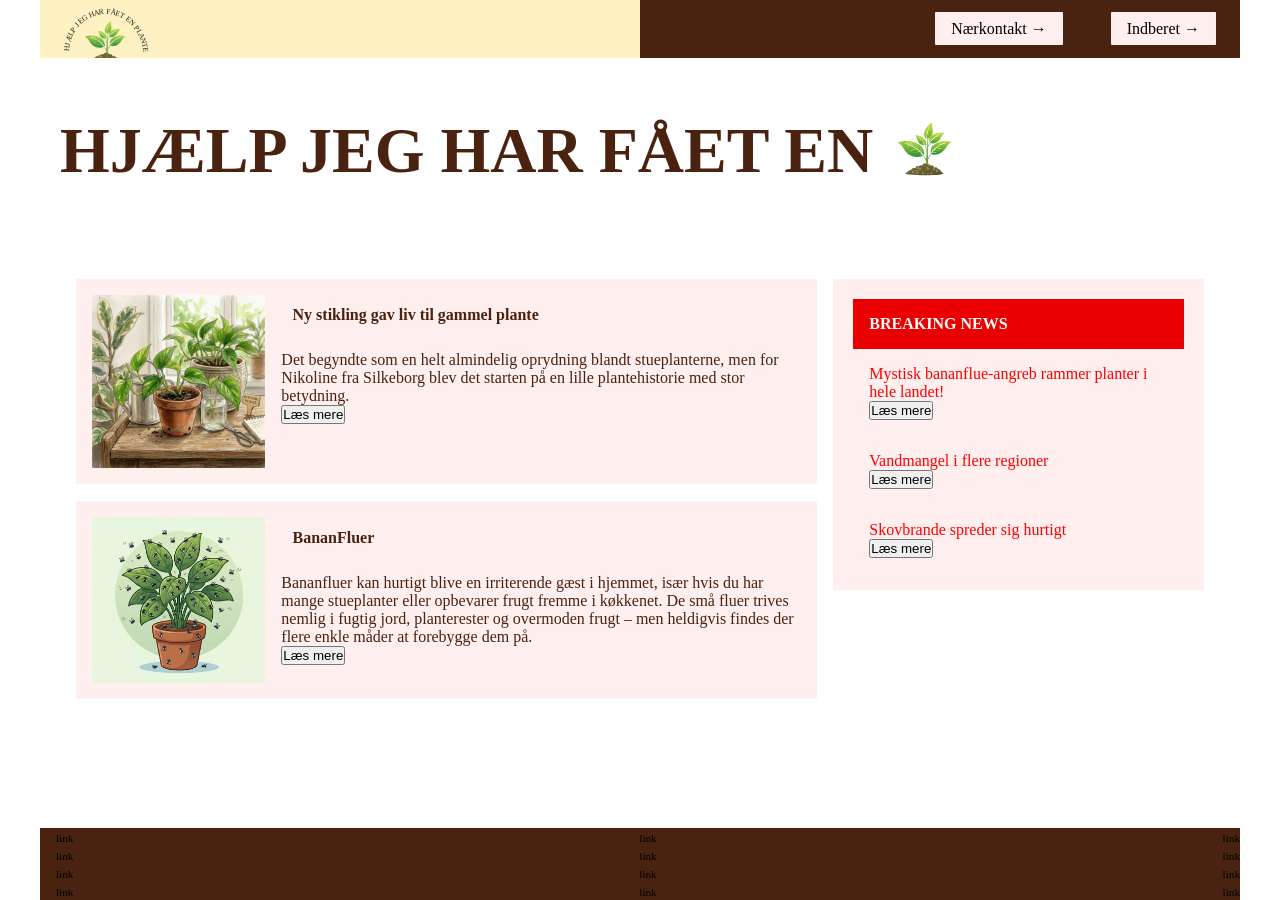
<file: index.html>
<!doctype html>
<html lang="da">
  <head>
    <meta charset="UTF-8" />
    <meta name="viewport" content="width=device-width, initial-scale=1.0" />
    <link rel="stylesheet" href="css/custom.css" />
    <link rel="stylesheet" href="css/fonts.css" />
    <link rel="stylesheet" href="css/general.css" />
    <link rel="stylesheet" href="css/layout.css" />
    <link rel="stylesheet" href="css/forside.css" />
    <link rel="stylesheet" href="css/burger.css" />
    <link rel="stylesheet" href="css/cards.css" />
    <link rel="stylesheet" href="css/infographic.css" />
    <link rel="icon" type="image/png" href="img/fav.png" />
    <title>Emergency Site</title>
  </head>

  <body id="frontpage">
    <header>
      <nav>
        <div id="logotype-wrapper" class="logo">
          <a href="index.html">
            LOGO-TYPE
            <svg id="Layer_1" data-name="Layer 1" xmlns="http://www.w3.org/2000/svg" xmlns:xlink="http://www.w3.org/1999/xlink" viewBox="0 0 371.84 285.51">
              <defs>
                <linearGradient id="linear-gradient" x1="210.7" y1="195.96" x2="211.1" y2="167.08" gradientTransform="translate(0 288.59) scale(1 -1)" gradientUnits="userSpaceOnUse">
                  <stop offset="0" stop-color="#bad63f" />
                  <stop offset="1" stop-color="#7abb43" />
                </linearGradient>
                <linearGradient id="linear-gradient-2" x1="226.74" y1="168.94" x2="221.66" y2="147.13" gradientTransform="translate(0 288.59) scale(1 -1)" gradientUnits="userSpaceOnUse">
                  <stop offset="0" stop-color="#b4d447" />
                  <stop offset="1" stop-color="#73b544" />
                </linearGradient>
                <linearGradient id="linear-gradient-3" x1="237.42" y1="168.44" x2="225.07" y2="140.03" gradientTransform="translate(0 288.59) scale(1 -1)" gradientUnits="userSpaceOnUse">
                  <stop offset="0" stop-color="#a4cd39" />
                  <stop offset="1" stop-color="#54a245" />
                </linearGradient>
                <linearGradient id="linear-gradient-4" x1="182.83" y1="155.93" x2="184.85" y2="144.17" gradientTransform="translate(0 288.59) scale(1 -1)" gradientUnits="userSpaceOnUse">
                  <stop offset="0" stop-color="#add143" />
                  <stop offset="1" stop-color="#84be41" />
                </linearGradient>
                <linearGradient id="linear-gradient-5" x1="162.62" y1="149.52" x2="172.82" y2="106.34" gradientTransform="translate(0 288.59) scale(1 -1)" gradientUnits="userSpaceOnUse">
                  <stop offset="0" stop-color="#b4d448" />
                  <stop offset="1" stop-color="#509f45" />
                </linearGradient>
                <linearGradient id="linear-gradient-6" x1="240.75" y1="146.79" x2="233.39" y2="123.88" gradientTransform="translate(0 288.59) scale(1 -1)" gradientUnits="userSpaceOnUse">
                  <stop offset="0" stop-color="#a7cf3f" />
                  <stop offset="1" stop-color="#6ab044" />
                </linearGradient>
                <linearGradient id="linear-gradient-7" x1="248.27" y1="145.57" x2="241.24" y2="105.58" gradientTransform="translate(0 288.59) scale(1 -1)" gradientUnits="userSpaceOnUse">
                  <stop offset="0" stop-color="#9ccb3b" />
                  <stop offset="1" stop-color="#2f8f44" />
                </linearGradient>
                <linearGradient id="linear-gradient-8" x1="154.09" y1="141.13" x2="155.54" y2="100.77" gradientTransform="translate(0 288.59) scale(1 -1)" gradientUnits="userSpaceOnUse">
                  <stop offset="0" stop-color="#8fc63f" />
                  <stop offset="1" stop-color="#349244" />
                </linearGradient>
                <linearGradient id="linear-gradient-9" x1="188.06" y1="75.25" x2="197.38" y2="36.81" gradientTransform="translate(0 288.59) scale(1 -1)" gradientUnits="userSpaceOnUse">
                  <stop offset="0" stop-color="#746831" />
                  <stop offset="1" stop-color="#5b5429" />
                </linearGradient>
              </defs>
              <path d="M143.33,37.93c.1-.04,1.68.4,1.92.5l-2.21.07c-.03-.1.26-.56.28-.57Z" fill="#5b4e24" />
              <path d="M141.34,40.5c.45-.14.68.45.28.57-.45.14-.68-.45-.28-.57Z" fill="#887c4d" />
              <path
                d="M301.93,60.83v214.3H87.62V60.83h214.3ZM216.75,84.9c-3.61,2.03-8.15,6.24-11.09,9.21-4.65,4.69-8.55,9.71-10.67,16.11-2.6,7.84-1.7,19.67,6.28,24.28.22.13.95.32,1.26.42-.03.34.02.7,0,1.05-.54,10.65-.08,21.39-1.05,32.02-.2-2.45-2.65-8.48-3.77-10.88.1-.24.28-.4.42-.63,4.56-7.62.98-16.06-4.39-22.08-6.84-7.65-17.23-10.98-27.31-11.2.04.8.93,1.47,1.36,2.09,2.4,3.47,3.24,5.67,4.6,9.63.51,1.48.36,3.12,1.46,4.19,2.35,8.9,11.47,15.68,20.93,13.92,1.32.72,6.14,19.35,6.28,21.87.37,6.71-1.12,14.27-1.26,21.03-1.93-2.35-3.87-4.71-5.86-7.01-.55-.64-1.11-1.26-1.67-1.88,1.01-.01,1.14-1.7,1.26-2.51,4.4-30.53-27.68-44.95-53.37-44.16-1.14.03-2.42.12-3.56.21-2.12.17-21.84,3.38-21.97,4.5.31.29.7.49,1.05.73,14.31,9.78,13.56,16.27,23.44,27.94,10.6,12.52,28.68,18.73,44.68,14.34,1.42-.39,5.74-2.86,6.8-1.99.15.12,1.76,2.75,2.09,3.24,1.35,2.01,6.5,10.94,6.7,12.87.17,1.67-.78,5.16-.84,7.01-2.52-.92-6.1-.17-7.74,1.99-.45.59-1.1,2.67-1.36,2.83-.16.1-.87-.1-1.05,0-.64.35-2.16,1.68-2.3,1.67-.24,0-1.81-1.71-4.39-1.26-2.39.42-3.71,3.52-3.98,3.56-.31.04-2.73-2.03-5.86-1.05-3.01.95-3.27,5.26-3.56,5.44-.08.05-1.24-.37-1.88-.21-1,.25-1.97,1.43-2.09,1.46-.64.17-2.75-.79-4.6-.21-2.15.67-2.32,3.44-2.51,3.56-.12.07-1.87-.03-2.72.42-1.14.6-1.66,2.83-1.88,2.93-.19.09-3.12.25-4.19.63-1.31.46-3.18,1.86-4.08,2.93-5.17.55-10.51,1-15.59,2.09-19.79,4.28-4.07,7.58,4.81,9,24.53,3.92,54.42,4.72,79.32,3.98,15.18-.45,38.41-1.47,52.74-5.65,14.3-4.17-2.3-6.94-7.32-7.74-3.92-.63-8.21-.63-12.03-1.26-3.63-.6-1.77-.56-2.72-2.62-.72-1.55-1.98-3.12-3.66-3.66-.43-.14-2.01.07-2.09,0-.17-.14-.11-1.38-.31-1.78-1.46-2.83-4.7-.98-4.92-1.15-.19-.15.21-2.98-1.88-3.98-2.82-1.34-4.46.75-5.44.63-.1-.01-1.25-1.04-1.67-1.26-.33-.17-1.44-.16-1.57-.31-.18-.22.83-3.65-1.99-4.92-2.78-1.25-4.12.7-4.81.63-.14-.02-1.6-1.23-2.51-1.46-.65-.17-1.79.24-1.88.21-.38-.12-.44-1.57-.73-1.99-.91-1.3-2.84-1.04-4.19-1.36.43-3.96-.84-9.05-.21-12.87.3-1.8,4.36-10.05,5.44-12.14,1.02-1.98,2.5-3.79,3.56-5.76,1.2-.87,3.3.71,4.71,1.05,16.95,4.07,30.66-6.17,39.66-19.36,6.64-9.73,6.51-11.54,16.74-18.52.23-.16.87-.24.73-.63-5.31-.46-11.08-1.91-16.43-1.67-15.68-1.47-39.09,6.44-45.41,22.08-2.19,5.41-1.42,8.44-1.46,13.92,0,.93-.38,1.93-.21,2.93-3.02,3.66-5.13,8.89-7.53,12.98-.17-11.02-.66-22.04-.63-33.07l6.59-13.6c11.31,4.06,23.85-2.36,30.45-11.61,3.19-4.47,5.1-10.15,8.58-14.44,1.7-2.1,3.69-3.31,5.44-5.13.02-.02.72.02.52-.42-4.85-.27-9.69-.33-14.54,0-8.9.6-18.7,2.95-25.53,9,1.9-3.1,3.24-7.37,3.56-10.99.88-10.01-4.17-18.6-1.88-28.46-.41-.56-.9.11-1.26.31Z"
                fill="none"
              />
              <path
                d="M216.33,124.04c-2.05,1.81-4.94,5.47-6.07,7.95-1.99,1.29-4.27,2.93-6.49,3.77-.22.08-.91.02-1.26.21.02-.34-.03-.71,0-1.05.05-.51-.04-1.05,0-1.57,3.23-2.64,6.88-5.56,9.21-9.1.01-.02.7.08.31-.42-.16.06-.29.4-.31.42-.63.49-8.93,9.41-9.42,8.48-1.05-13.93,3.15-27.57,9.21-39.87,1.65-2.73,3.52-5.27,5.23-7.95.36-.2.85-.87,1.26-.31-2.28,9.86,2.76,18.46,1.88,28.46-.32,3.62-1.66,7.88-3.56,10.99Z"
                fill="url(#linear-gradient)"
              />
              <path d="M211.52,92.85c-1.21,2.01-2.32,3.95-3.35,6.07l-2.51-4.81c2.94-2.96,7.48-7.18,11.09-9.21-1.71,2.68-3.59,5.22-5.23,7.95Z" fill="#a1cd3a" />
              <path
                d="M211.73,124.25c-2.33,3.54-5.97,6.46-9.21,9.1-.04.52.05,1.06,0,1.57-.3-.09-1.03-.29-1.26-.42-.72-4.92-.48-9.96.21-14.86.98-7.01,3.61-14.38,6.7-20.72,1.03-2.12,2.14-4.06,3.35-6.07-6.06,12.3-10.26,25.93-9.21,39.87.48.93,8.79-7.99,9.42-8.48Z"
                fill="#e2edb7"
              />
              <path d="M208.17,98.92c-3.09,6.34-5.72,13.71-6.7,20.72l-6.49-9.42c2.12-6.41,6.03-11.43,10.67-16.11l2.51,4.81Z" fill="#b0d240" />
              <path d="M201.47,119.64c-.68,4.9-.93,9.93-.21,14.86-7.97-4.61-8.88-16.44-6.28-24.28l6.49,9.42Z" fill="#8ac040" />
              <path d="M255.88,115.46c-2.07-.08-4.11.62-6.07,1.26-3.33.88-6.68,2-9.84,3.35l1.88-5.02c4.85-.33,9.7-.27,14.54,0,.2.43-.5.39-.52.42Z" fill="#9ecc3b" />
              <path
                d="M241.86,115.04l-1.88,5.02c-10.07,4.32-19.09,11.01-26.26,19.25l.42-9.63c-.38.98-.63,2.21-.73,3.24-.16,1.6.24,5.77,0,6.91-.07.33-3.69,4.24-3.98,5.13-.42-5.53-1.81-7.15.84-12.98,1.13-2.48,4.02-6.14,6.07-7.95,6.83-6.05,16.64-8.4,25.53-9Z"
                fill="url(#linear-gradient-2)"
              />
              <path
                d="M255.88,115.46c-1.75,1.82-3.74,3.03-5.44,5.13-3.48,4.29-5.39,9.97-8.58,14.44-6.6,9.25-19.15,15.67-30.45,11.61l-6.59,13.6c0-.09-.22-.48-.21-1.46,2.43-3.59,3.96-8.02,5.76-11.93l-1.15.42c.06-.19.17-.24.21-.42l2.41-2.3,9.73-2.2-9.73,1.99c.98-1.1,2.69-4.16,3.87-4.81l14.44-1.78-14.23,1.57,5.76-6.07,10.46,1.88-9.94-2.41c8.18-6.71,17.48-12.73,27.62-16.01,1.96-.64,4-1.34,6.07-1.26ZM231.08,126.34c3,.94,6.2,1.54,9.31,1.99-2.94-1.21-6.19-1.46-9.31-1.99Z"
                fill="url(#linear-gradient-3)"
              />
              <path
                d="M249.82,116.71c-10.14,3.28-19.44,9.3-27.62,16.01l9.94,2.41-10.46-1.88-5.76,6.07c-.24-.04-.2.2-.21.21-1.18.65-2.9,3.71-3.87,4.81l9.73-1.99-9.73,2.2-2.41,2.3c.02-.09,0-1.79,0-1.88.29-.89,3.91-4.8,3.98-5.13.24-1.13-.16-5.3,0-6.91.11-1.04.35-2.26.73-3.24l-.42,9.63c7.17-8.25,16.19-14.93,26.26-19.25,3.16-1.35,6.51-2.47,9.84-3.35Z"
                fill="#dde9a7"
              />
              <path
                d="M198.12,156.47c-4.02-9.66-10.21-19.03-18.52-25.53-2.36-1.85-5.52-3.95-8.27-5.02-1.22-.68-2.65-1.05-3.66-2.09l.1,1.46c-.43-.62-1.32-1.3-1.36-2.09,10.08.22,20.47,3.54,27.31,11.2,5.38,6.02,8.96,14.46,4.39,22.08ZM190.07,135.55c-.14,2.35.19,4.39.63,6.7l-.63-6.7ZM196.14,141.2l-.42,9.21c.75-2.98,1.45-6.18.42-9.21Z"
                fill="url(#linear-gradient-4)"
              />
              <path d="M171.34,125.92c2.04,1.14,4.55,2.74,6.38,4.19.75.59-.08,1.15.63,1.46,1.37.6,2.39.74,3.45,2.51-3.45-.15-6.13-.2-9.42.84-1.36-3.96-2.2-6.16-4.6-9.63l-.1-1.46c1.01,1.04,2.44,1.41,3.66,2.09Z" fill="#98ca3c" />
              <path d="M211.73,124.25s.15-.36.31-.42c.39.5-.3.4-.31.42Z" fill="#e2edb7" />
              <path
                d="M198.12,156.47c-.13.22-.32.39-.42.63-.55-1.19-5.61-10.43-6.17-10.67-1.58-.69-5.98-.49-7.85-1.36l7.64.94c-.54-1.09-2.44-4.52-3.24-5.13-.31-.24-4.8-.19-5.86-.31.87-.64,5.02.37,5.02-.73l-5.44-5.76c-1.06-1.77-2.09-1.91-3.45-2.51-.71-.31.12-.87-.63-1.46-1.83-1.44-4.34-3.05-6.38-4.19,2.75,1.07,5.91,3.18,8.27,5.02,8.31,6.5,14.5,15.87,18.52,25.53Z"
                fill="#dce9a9"
              />
              <path d="M231.08,126.34c3.12.53,6.37.78,9.31,1.99-3.11-.45-6.32-1.05-9.31-1.99Z" fill="#c0d95b" />
              <path d="M209.42,144.96c0,.09.02,1.79,0,1.88-.04.18-.15.23-.21.42-.63,2.05-3.82,5.27-4.39,7.74l-1.05-19.25c2.22-.84,4.5-2.48,6.49-3.77-2.65,5.83-1.26,7.45-.84,12.98Z" fill="#fff" />
              <path d="M181.8,134.08l5.44,5.76c0,1.1-4.16.09-5.02.73-1.96-.22-4.48-1.37-5.55-1.46-1.35-.13-1.7,1.08-2.83,0-1.11-1.07-.95-2.7-1.46-4.19,3.29-1.03,5.97-.99,9.42-.84Z" fill="#83bd41" />
              <path d="M190.07,135.55l.63,6.7c-.44-2.31-.77-4.34-.63-6.7Z" fill="#b7d556" />
              <path
                d="M203.77,135.76l1.05,19.25c-.3,1.3-.19,2.46-.21,3.77-.01.98.21,1.37.21,1.46-.03,11.02.46,22.05.63,33.07l-.42,17.58c-.42-.08-.87-.41-.94-.42-1.08-.15-3,.5-3.35.42-.13-.03-1.31-1.35-2.2-1.67.06-1.85,1.01-5.34.84-7.01-.2-1.93-5.35-10.86-6.7-12.87l-.1-1.26,1.36.84c1.99,2.31,3.93,4.66,5.86,7.01.14-6.76,1.63-14.33,1.26-21.03.6.11.45-.59.42-.94-.19-2.22.16-4.01,0-5.96.96-10.63.5-21.37,1.05-32.02.35-.19,1.04-.13,1.26-.21Z"
                fill="#62a945"
              />
              <path d="M215.7,139.52s-.03-.25.21-.21l14.23-1.57-14.44,1.78Z" fill="#b6d660" />
              <path
                d="M182.22,140.57c1.06.12,5.55.08,5.86.31.81.61,2.71,4.04,3.24,5.13l-7.64-.94c1.87.87,6.27.67,7.85,1.36.57.25,5.62,9.48,6.17,10.67,1.12,2.41,3.57,8.43,3.77,10.88.16,1.95-.19,3.75,0,5.96.03.35.18,1.05-.42.94-.14-2.52-4.96-21.15-6.28-21.87-9.46,1.76-18.57-5.01-20.93-13.92,1.13,1.08,1.48-.13,2.83,0,1.07.1,3.58,1.24,5.55,1.46ZM185.78,148.31c2.58,1.02,5.19,1.97,7.74,3.03-2.16-1.52-5.11-2.7-7.74-3.03-.17-.07-.48-.46-.84-.1.4.62.65.08.84.1Z"
                fill="#65ad45"
              />
              <path d="M140.15,140.36c-.13.83,1.37.21,1.78.42.33.17-.15.54.1.84,2.76,3.27,5.6,6.18,7.12,10.36-2.97-.69-5.85-2.07-8.79-2.83l-3.77-8.58c1.14-.09,2.42-.17,3.56-.21Z" fill="#a3cd3a" />
              <path
                d="M193.52,184.52c-2.54-3.18-5.11-6.29-7.95-9.21-.76-5.25-1.03-10.74-3.35-15.59l2.72,14.96c-3.12-3.13-6.93-6.58-10.46-9.21-1.54-6.13-3.21-12.52-7.43-17.37,3.45,5.12,5.65,10.87,6.8,16.95-3.2-2.32-12.54-6.83-14.34-8.58-.78-.76-2.59-5.81-3.66-7.43-1.34-2.03-3.47-4.18-5.34-5.76l5.55,6.8,2.51,5.86c-1.79-1.34-7.31-2.49-8.69-3.66-.66-.56-3.05-5.64-4.08-7.01-.97-1.28-2.39-2.81-3.77-3.66-.25-.3.22-.67-.1-.84-.41-.21-1.91.41-1.78-.42,25.69-.79,57.77,13.63,53.37,44.16Z"
                fill="url(#linear-gradient-5)"
              />
              <path d="M136.6,140.57l3.77,8.58c-2.38-.61-5.09-.98-7.53-1.46-4.98-1-9.64-1.96-14.75-2.3-.47-.03-2.27-.28-2.41.42-.35-.24-.73-.44-1.05-.73.13-1.12,19.85-4.33,21.97-4.5Z" fill="#85c041" />
              <path d="M196.14,141.2c1.03,3.02.34,6.23-.42,9.21l.42-9.21Z" fill="#a7cf4b" />
              <path
                d="M260.07,141.41c-.98.04-2.01.5-3.03.21l-2.41,5.02c-4.62,1.39-9.05,3.36-13.29,5.65.27-2.95,2.91-4.85,4.19-7.32-2.61,1.35-3.9,6.76-5.44,8.16-1.3,1.18-5.35,3.07-7.12,4.39-3.16,2.36-6.68,5.23-9.52,7.95l.73-9.84-1.15,10.25c-1.68,1.64-3.26,3.47-4.81,5.23-.68-2.88.26-5.77.73-8.58-1.85,2.61-.83,6.38-1.36,9-.23,1.14-3.51,4.75-4.39,5.86.05-5.47-.72-8.51,1.46-13.92,6.32-15.64,29.73-23.54,45.41-22.08Z"
                fill="url(#linear-gradient-6)"
              />
              <path d="M275.77,143.71c-4.03-1.06-8.89.27-12.98,1.05-2.73.52-5.5,1.08-8.16,1.88l2.41-5.02c1.03.29,2.06-.17,3.03-.21,5.34-.24,11.11,1.22,16.43,1.67.14.39-.5.47-.73.63Z" fill="#94c73d" />
              <path
                d="M173.85,165.05c.24.18.5.32.63.42,3.54,2.63,7.35,6.08,10.46,9.21.2.21.43.42.63.63,2.84,2.92,5.42,6.03,7.95,9.21-.12.81-.24,2.5-1.26,2.51-3.8-4.18-3.25-5.24-9.73-5.65-3.61-.23-6.88.35-10.36,1.15l5.55-1.57c3.51-.2,6.93.3,10.36.94-1.56-1.39-6.66-8.21-8.37-8.48.07-.38,0-.4-.21-.63-2.67-2.92-7.76-6.48-11.09-8.79-.21-.15-.42-.28-.63-.42-1.62-1.1-7.84-5.49-9.42-5.44.12-.57-.3-.34-.42-.42-2.7-1.73-5.07-2.54-7.95-3.77-.22-.1-.48-.27-.84-.42-5.36-2.23-10.8-4.1-16.32-5.86,2.44.49,5.16.85,7.53,1.46,2.94.76,5.82,2.14,8.79,2.83-1.52-4.18-4.35-7.09-7.12-10.36,1.38.85,2.8,2.38,3.77,3.66,1.03,1.37,3.42,6.45,4.08,7.01,1.38,1.17,6.89,2.32,8.69,3.66l-2.51-5.86-5.55-6.8c1.87,1.58,4,3.72,5.34,5.76,1.07,1.62,2.88,6.67,3.66,7.43,1.79,1.75,11.14,6.26,14.34,8.58Z"
                fill="#deeab1"
              />
              <path
                d="M275.77,143.71c-10.23,6.98-10.1,8.79-16.74,18.52-9,13.18-22.71,23.42-39.66,19.36-1.41-.34-3.51-1.92-4.71-1.05-.95-.05.6-.48-.42-1.05.55-.58,1.39-1.93,1.88-2.3,5.26-.14,10.31-1.99,15.59-1.88-1.36-.3-3.01-.32-4.39-.21-1.19.1-10.14,1.42-10.78,1.67,2.02-2.95,4.45-5.59,6.91-8.16,6.04.91,12.17,2.13,18.31,1.46l-17.89-1.88c2.51-2.58,5.05-5.06,7.85-7.32,6.16,1.85,12.24,4.04,18.63,5.02l-18-5.23c-.27-.49,5.37-4.21,5.96-4.6l13.71,3.14-13.08-3.56c1.9-1.22,3.78-2.45,5.76-3.56l11.51,4.19-10.78-4.5,17.37-7.01c4.09-.78,8.94-2.11,12.98-1.05ZM253.06,148.52c.28.46,4.65,1.84,4.71,1.57-1.49-.7-3.08-1.28-4.71-1.57Z"
                fill="url(#linear-gradient-7)"
              />
              <path
                d="M262.79,144.75l-17.37,7.01,10.78,4.5-11.51-4.19c-1.97,1.1-3.86,2.34-5.76,3.56-.23.15-.41.27-.63.42-.59.4-6.24,4.11-5.96,4.6l18,5.23c-6.39-.98-12.46-3.17-18.63-5.02-2.8,2.26-5.34,4.74-7.85,7.32-.14.14-.28.27-.42.42-2.46,2.57-4.89,5.21-6.91,8.16-.34.13-.38.39-.42.42-.5.37-1.34,1.73-1.88,2.3-.28.3-1.21.78-1.26.84-.17-1,.2-2,.21-2.93.89-1.11,4.16-4.72,4.39-5.86.43.12.44-.2.63-.42,1.55-1.76,3.13-3.59,4.81-5.23.14-.14.28-.29.42-.42,2.84-2.72,6.37-5.59,9.52-7.95,1.77-1.32,5.82-3.21,7.12-4.39,1.54-1.4,2.83-6.81,5.44-8.16-1.28,2.48-3.92,4.37-4.19,7.32,4.24-2.29,8.67-4.26,13.29-5.65,2.66-.8,5.43-1.36,8.16-1.88Z"
                fill="#dce9af"
              />
              <path
                d="M132.83,147.68c5.53,1.76,10.96,3.63,16.32,5.86l-11.61,6.28,12.45-5.86c2.89,1.23,5.25,2.03,7.95,3.77-5.78,1.99-11.85,3.34-17.06,6.7,5.62-2.67,11.44-4.74,17.47-6.28,1.58-.05,7.8,4.34,9.42,5.44-5.23,3.09-10.94,5.3-16.64,7.32-1.12.45-3.04-.05-3.56,1.05,7.4-1.31,14.11-4.8,20.82-7.95,3.33,2.31,8.42,5.87,11.09,8.79l-19.46,4.08,4.29-.31c3.42-.58,12.6-3.57,15.38-3.14,1.71.27,6.81,7.08,8.37,8.48-3.43-.64-6.85-1.15-10.36-.94l-5.55,1.57c3.48-.8,6.75-1.38,10.36-1.15,6.48.41,5.93,1.47,9.73,5.65.57.62,1.12,1.25,1.67,1.88l-1.36-.84.1,1.26c-.33-.49-1.94-3.12-2.09-3.24-1.06-.87-5.38,1.6-6.8,1.99-16,4.39-34.08-1.82-44.68-14.34-9.87-11.67-9.13-18.16-23.44-27.94.13-.7,1.93-.45,2.41-.42,5.12.34,9.77,1.31,14.75,2.3Z"
                fill="url(#linear-gradient-8)"
              />
              <path d="M204.61,158.78c.02-1.31-.09-2.46.21-3.77.57-2.48,3.77-5.69,4.39-7.74l1.15-.42c-1.8,3.9-3.33,8.34-5.76,11.93Z" fill="#62ac45" />
              <path d="M174.48,165.47c-.13-.1-.38-.24-.63-.42-1.15-6.08-3.35-11.83-6.8-16.95,4.22,4.85,5.89,11.24,7.43,17.37Z" fill="#cddf74" />
              <path d="M185.78,148.31c-.19-.02-.44.52-.84-.1.35-.36.67.04.84.1Z" fill="#80ba41" />
              <path d="M185.78,148.31c2.63.33,5.59,1.51,7.74,3.03-2.56-1.06-5.17-2.02-7.74-3.03Z" fill="#a5d05e" />
              <path d="M253.06,148.52c1.63.29,3.22.87,4.71,1.57-.06.27-4.43-1.11-4.71-1.57Z" fill="#c3db64" />
              <path d="M149.99,153.96l-12.45,5.86,11.61-6.28c.35.15.61.32.84.42Z" fill="#ccdf73" />
              <path d="M223.45,165.47c-.14.13-.28.28-.42.42l1.15-10.25-.73,9.84Z" fill="#b7d65f" />
              <path d="M238.93,155.64l13.08,3.56-13.71-3.14c.22-.15.4-.27.63-.42Z" fill="#c1da6b" />
              <path d="M158.36,158.15c-6.04,1.54-11.85,3.61-17.47,6.28,5.2-3.36,11.28-4.71,17.06-6.7.12.08.54-.16.42.42Z" fill="#cade77" />
              <path d="M185.57,175.31c-.2-.2-.42-.42-.63-.63l-2.72-14.96c2.32,4.85,2.59,10.35,3.35,15.59Z" fill="#c4dc72" />
              <path d="M218.21,171.12c-.19.22-.2.53-.63.42.53-2.62-.49-6.39,1.36-9-.47,2.81-1.42,5.7-.73,8.58Z" fill="#aed35d" />
              <path d="M168.41,164.01c-6.71,3.16-13.43,6.65-20.82,7.95.52-1.1,2.44-.6,3.56-1.05,5.7-2.03,11.41-4.24,16.64-7.32.21.14.42.27.63.42Z" fill="#bdd970" />
              <path d="M223.45,168.61c.14-.15.28-.28.42-.42l17.89,1.88c-6.14.66-12.27-.55-18.31-1.46Z" fill="#a8d162" />
              <path d="M179.71,173.43c-2.79-.43-11.96,2.56-15.38,3.14l-4.29.31,19.46-4.08c.21.23.28.25.21.63Z" fill="#bdd970" />
              <path d="M216.12,177.19s.08-.29.42-.42c.64-.25,9.59-1.58,10.78-1.67,1.39-.11,3.03-.09,4.39.21-5.28-.11-10.33,1.75-15.59,1.88Z" fill="#b4d56a" />
              <path
                d="M214.66,180.54c-1.05,1.97-2.54,3.77-3.56,5.76-1.08,2.09-5.14,10.34-5.44,12.14-.63,3.82.64,8.92.21,12.87-.46-.11-.79-.41-.84-.42l.42-17.58c2.41-4.09,4.52-9.32,7.53-12.98.05-.06.97-.54,1.26-.84,1.01.56-.53,1,.42,1.05Z"
                fill="#5aa745"
              />
              <path
                d="M198.54,209.21c.89.33,2.06,1.64,2.2,1.67.35.08,2.27-.57,3.35-.42.07.01.52.34.94.42.05,0,.38.31.84.42,1.34.32,3.27.06,4.19,1.36.29.41.35,1.86.73,1.99.09.03,1.24-.38,1.88-.21.92.24,2.37,1.45,2.51,1.46.7.07,2.04-1.88,4.81-.63,2.82,1.27,1.8,4.7,1.99,4.92.13.16,1.24.15,1.57.31.43.22,1.57,1.24,1.67,1.26.98.13,2.63-1.96,5.44-.63,2.09.99,1.7,3.83,1.88,3.98.22.17,3.46-1.68,4.92,1.15.21.4.15,1.64.31,1.78.08.07,1.66-.14,2.09,0,1.68.54,2.94,2.11,3.66,3.66.95,2.05-.91,2.02,2.72,2.62,1.54.55,1.69,2.68,2.09,3.24.18.25,4.73,1.32,4.39,3.35-2.81.45-5.91,1.42-8.69,1.78-18.01,2.34-40.97,2.66-59.23,2.3-15.94-.31-32.68-1.18-48.24-4.29.37-2.83,3.73-3.09,5.76-4.29.02-.01.24.35.42.21.28-.22,1.04-2.09,1.57-2.72.91-1.07,2.77-2.47,4.08-2.93,1.06-.38,3.99-.54,4.19-.63.22-.1.74-2.33,1.88-2.93.85-.44,2.6-.35,2.72-.42.19-.12.36-2.88,2.51-3.56,1.85-.58,3.96.38,4.6.21.12-.03,1.09-1.22,2.09-1.46.64-.16,1.8.26,1.88.21.28-.19.55-4.5,3.56-5.44,3.13-.98,5.55,1.09,5.86,1.05.27-.04,1.59-3.14,3.98-3.56,2.58-.45,4.16,1.25,4.39,1.26.14,0,1.67-1.33,2.3-1.67.17-.1.88.1,1.05,0,.26-.15.91-2.23,1.36-2.83,1.64-2.16,5.23-2.91,7.74-1.99ZM196.76,212.77c-.71.09-.41,1.51.42,1.26.83-.25.2-1.33-.42-1.26ZM205.97,213.82c-.16.02-1.11.79-1.15.94-.36,1.71,2.41,3.42,3.35,1.67.75-1.39-1.04-2.76-2.2-2.62ZM173.95,220.09c-1.61.34-2.69,3.41-.42,4.6,2.62,1.38,2.67-.69,3.66-2.41-.48-1.13-1.87-2.49-3.24-2.2ZM203.25,221.77c-2.16.31-2.35,3.87-.63,5.02,1.01.68,3.82.88,4.29-.31.24-.62-.37-3.94-1.15-4.29-.18-.08-2.39-.44-2.51-.42ZM222.3,223.02c-1.49.14-.56,1.98-.52,2.83,0,.07-.5.58-.42,1.26.18,1.46,2.16,2.6,3.24,3.45.92-1.31,1.68-2.15,1.36-3.87-.19-1-2.56-3.77-3.66-3.66ZM180.65,224.07c-2.1.32-2.52,4.89-.42,5.44,3.64.96,3.8-5.96.42-5.44ZM216.23,224.28c-.55,0-.24,1.36.21,1.05.29-.2.04-1.04-.21-1.05ZM211.62,224.49c-.73.27,0,1.41.42,1.26.63-.22.33-1.54-.42-1.26ZM232.34,226.58s-.35.21-.21.42c.34.52.7-.36.21-.42ZM208.69,227.84c-.63.09-.48,1.32.21,1.26.46-.04.93-1.42-.21-1.26ZM231.71,228.26c-3.3.21-1.64,6.66.63,6.07.13-.03,2.14-1.45,2.2-1.57.45-1-1.12-4.61-2.83-4.5ZM170.39,228.47c-.16.02-2.57,1.73-2.62,1.99-.4,2.05,4.95,3.14,4.81.21-.02-.55-1.55-2.27-2.2-2.2ZM204.51,228.88s-.35.21-.21.42c.34.52.7-.36.21-.42ZM197.81,230.35c-.65.16-.03,1.15.42,1.05.65-.16.03-1.15-.42-1.05ZM157.63,230.56c-.41.07-.28.71.21.63.41-.07.28-.71-.21-.63ZM188.18,232.23c-.5.1-.59,1.75.21,1.46.52-.18.43-1.59-.21-1.46ZM159.3,232.65c-1.19.37-1.53,2.68-.94,3.66,1.92,3.23,6.61-.94,4.08-2.41-.15-.09-.71.49-.94.1-.09-.15.57-2.21-2.2-1.36ZM212.46,233.28c-.66.14-.06,1.17.42.84.32-.22,0-.92-.42-.84ZM148.63,233.49s-.46.69-.42.84l3.24-.1c-.36-.14-2.68-.79-2.83-.73ZM173.32,234.12c-2.1.48-3.32,5.74-1.46,6.28,1.02.3,6-2.63,3.98-5.23-.06-.07-.55.07-.63,0-.55-.5-.15-1.44-1.88-1.05ZM189.86,235.79c-.92.13-2.16,2.63-2.2,3.45-.15,3.46,4.02,2.7,4.39,1.05.17-.73-.92-4.67-2.2-4.5ZM216.44,235.79c-.16.02-2.14,1.21-2.2,1.36-.17.43.28.91.21,1.05-.11.21-2.57,2.21-.31,2.83,2.24.61,5.11-2.59,3.45-4.92-.28-.4-.74-.36-1.15-.31ZM242.6,236.21c-.41.07-.28.71.21.63.41-.07.28-.71-.21-.63ZM165.58,237.05c-.48.06-.24,1.13.21,1.05.58-.1.25-1.1-.21-1.05ZM145.7,237.26c-.57.18-.24,1.04.42.84.57-.18.24-1.04-.42-.84ZM203.67,238.72c-2.01.52-1.72,3.38,1.05,3.56,3.51.23,2.57-4.49-1.05-3.56ZM176.04,240.39c-.66.14-.06,1.17.42.84.32-.22,0-.92-.42-.84Z"
                fill="url(#linear-gradient-9)"
              />
              <path d="M196.76,212.77c.62-.08,1.24,1,.42,1.26-.83.25-1.13-1.17-.42-1.26Z" fill="#8b804c" />
              <path d="M205.97,213.82c1.15-.15,2.94,1.23,2.2,2.62-.94,1.75-3.71.04-3.35-1.67.04-.15.99-.92,1.15-.94Z" fill="#867b48" />
              <path d="M173.95,220.09c1.37-.29,2.76,1.07,3.24,2.2-.99,1.72-1.04,3.78-3.66,2.41-2.27-1.19-1.19-4.27.42-4.6Z" fill="#8a7e49" />
              <path d="M203.25,221.77c.13-.02,2.33.34,2.51.42.78.35,1.39,3.67,1.15,4.29-.47,1.19-3.28.99-4.29.31-1.73-1.16-1.53-4.71.63-5.02Z" fill="#7e7243" />
              <path d="M222.3,223.02c1.11-.1,3.48,2.66,3.66,3.66.32,1.73-.44,2.56-1.36,3.87-1.09-.85-3.06-1.99-3.24-3.45-.08-.68.42-1.19.42-1.26-.04-.84-.97-2.69.52-2.83Z" fill="#746b3f" />
              <path d="M180.65,224.07c3.38-.52,3.22,6.4-.42,5.44-2.1-.55-1.68-5.12.42-5.44Z" fill="#7d7344" />
              <path d="M216.23,224.28c.25,0,.49.85.21,1.05-.45.31-.76-1.05-.21-1.05Z" fill="#7a6e44" />
              <path d="M211.62,224.49c.75-.28,1.05,1.04.42,1.26-.43.15-1.15-.98-.42-1.26Z" fill="#7d7347" />
              <path d="M232.34,226.58c.49.06.13.94-.21.42-.14-.21.19-.42.21-.42Z" fill="#4e4621" />
              <path d="M208.69,227.84c1.14-.16.67,1.22.21,1.26-.69.06-.84-1.17-.21-1.26Z" fill="#807948" />
              <path d="M231.71,228.26c1.7-.11,3.28,3.5,2.83,4.5-.06.12-2.07,1.54-2.2,1.57-2.27.6-3.93-5.86-.63-6.07Z" fill="#756d40" />
              <path d="M170.39,228.47c.65-.07,2.17,1.65,2.2,2.2.13,2.93-5.21,1.84-4.81-.21.05-.25,2.45-1.97,2.62-1.99Z" fill="#867a48" />
              <path d="M204.51,228.88c.49.06.13.94-.21.42-.14-.21.19-.42.21-.42Z" fill="#50441e" />
              <path d="M197.81,230.35c.45-.11,1.07.89.42,1.05-.45.11-1.07-.89-.42-1.05Z" fill="#7d754a" />
              <path d="M157.63,230.56c.49-.08.62.56.21.63-.49.08-.62-.56-.21-.63Z" fill="#564720" />
              <path d="M188.18,232.23c.64-.13.73,1.28.21,1.46-.8.28-.71-1.37-.21-1.46Z" fill="#82794c" />
              <path d="M159.3,232.65c2.77-.85,2.11,1.21,2.2,1.36.24.38.79-.19.94-.1,2.53,1.47-2.16,5.64-4.08,2.41-.59-.99-.25-3.29.94-3.66Z" fill="#7f7445" />
              <path d="M212.46,233.28c.42-.09.73.62.42.84-.48.33-1.08-.7-.42-.84Z" fill="#746d41" />
              <path d="M148.63,233.49c.15-.06,2.46.59,2.83.73l-3.24.1c-.04-.15.38-.82.42-.84Z" fill="#5b4e24" />
              <path d="M173.32,234.12c1.73-.39,1.34.55,1.88,1.05.08.07.57-.07.63,0,2.03,2.6-2.96,5.53-3.98,5.23-1.86-.54-.64-5.8,1.46-6.28Z" fill="#756c40" />
              <path d="M189.86,235.79c1.27-.17,2.36,3.77,2.2,4.5-.38,1.65-4.54,2.41-4.39-1.05.03-.82,1.27-3.33,2.2-3.45Z" fill="#71693e" />
              <path d="M216.44,235.79c.41-.05.87-.09,1.15.31,1.65,2.32-1.21,5.53-3.45,4.92-2.25-.61.2-2.61.31-2.83.07-.13-.38-.62-.21-1.05.06-.15,2.04-1.34,2.2-1.36Z" fill="#6e673b" />
              <path d="M242.6,236.21c.49-.08.62.56.21.63-.49.08-.62-.56-.21-.63Z" fill="#4f451f" />
              <path d="M165.58,237.05c.45-.05.78.94.21,1.05-.45.08-.69-.99-.21-1.05Z" fill="#7d7749" />
              <path d="M145.7,237.26c.66-.21.99.66.42.84-.66.21-.99-.66-.42-.84Z" fill="#887c4d" />
              <path d="M203.67,238.72c3.61-.94,4.55,3.79,1.05,3.56-2.77-.18-3.05-3.04-1.05-3.56Z" fill="#70693d" />
              <path d="M176.04,240.39c.42-.09.73.62.42.84-.48.33-1.08-.7-.42-.84Z" fill="#4f451e" />
              <text transform="translate(51.52 203.02) rotate(-84.92)" fill="#231f20" font-family="HannotateTC-W7-B5pc-H, 'Hannotate TC'" font-size="30"><tspan x="0" y="0">H</tspan></text>
              <text transform="translate(53.27 183.71) rotate(-78.68)" fill="#231f20" font-family="HannotateTC-W7-B5pc-H, 'Hannotate TC'" font-size="30"><tspan x="0" y="0">J</tspan></text>
              <text transform="translate(56.11 167.82) rotate(-70.96)" fill="#231f20" font-family="HannotateTC-W7-B5pc-H, 'Hannotate TC'" font-size="30"><tspan x="0" y="0">Æ</tspan></text>
              <text transform="translate(64.42 144.61) rotate(-63.44)" fill="#231f20" font-family="HannotateTC-W7-B5pc-H, 'Hannotate TC'" font-size="30"><tspan x="0" y="0">L</tspan></text>
              <text transform="translate(70.99 131.27) rotate(-57.38)" fill="#231f20" font-family="HannotateTC-W7-B5pc-H, 'Hannotate TC'" font-size="30"><tspan x="0" y="0">P</tspan></text>
              <text transform="translate(80.67 116.43) rotate(-52.39)" fill="#231f20" font-family="HannotateTC-W7-B5pc-H, 'Hannotate TC'" font-size="30"><tspan x="0" y="0"></tspan></text>
              <text transform="translate(86.43 108.71) rotate(-47.7)" fill="#231f20" font-family="HannotateTC-W7-B5pc-H, 'Hannotate TC'" font-size="30"><tspan x="0" y="0">J</tspan></text>
              <text transform="translate(97.3 96.65) rotate(-41.42)" fill="#231f20" font-family="HannotateTC-W7-B5pc-H, 'Hannotate TC'" font-size="30"><tspan x="0" y="0">E</tspan></text>
              <text transform="translate(110.32 85.01) rotate(-33.38)" fill="#231f20" font-family="HannotateTC-W7-B5pc-H, 'Hannotate TC'" font-size="30"><tspan x="0" y="0">G</tspan></text>
              <text transform="translate(126.05 74.9) rotate(-28.01)" fill="#231f20" font-family="HannotateTC-W7-B5pc-H, 'Hannotate TC'" font-size="30"><tspan x="0" y="0"></tspan></text>
              <text transform="translate(134.4 70.19) rotate(-22.9)" fill="#231f20" font-family="HannotateTC-W7-B5pc-H, 'Hannotate TC'" font-size="30"><tspan x="0" y="0">H</tspan></text>
              <text transform="translate(152.2 62.62) rotate(-15.86)" fill="#231f20" font-family="HannotateTC-W7-B5pc-H, 'Hannotate TC'" font-size="30"><tspan x="0" y="0">A</tspan></text>
              <text transform="translate(170.45 57.35) rotate(-8.16)" fill="#231f20" font-family="HannotateTC-W7-B5pc-H, 'Hannotate TC'" font-size="30"><tspan x="0" y="0">R</tspan></text>
              <text transform="translate(189.94 54.81) rotate(-1.88)" fill="#231f20" font-family="HannotateTC-W7-B5pc-H, 'Hannotate TC'" font-size="30"><tspan x="0" y="0"></tspan></text>
              <text transform="translate(199.48 54.32) rotate(3.78)" fill="#231f20" font-family="HannotateTC-W7-B5pc-H, 'Hannotate TC'" font-size="30"><tspan x="0" y="0">F</tspan></text>
              <text transform="translate(214.87 55.17) rotate(11.68)" fill="#231f20" font-family="HannotateTC-W7-B5pc-H, 'Hannotate TC'" font-size="30"><tspan x="0" y="0">Å</tspan></text>
              <text transform="translate(233.43 59.01) rotate(20.02)" fill="#231f20" font-family="HannotateTC-W7-B5pc-H, 'Hannotate TC'" font-size="30"><tspan x="0" y="0">E</tspan></text>
              <text transform="translate(249.9 64.97) rotate(27.94)" fill="#231f20" font-family="HannotateTC-W7-B5pc-H, 'Hannotate TC'" font-size="30"><tspan x="0" y="0">T</tspan></text>
              <text transform="translate(265.62 73.53) rotate(33.69)" fill="#231f20" font-family="HannotateTC-W7-B5pc-H, 'Hannotate TC'" font-size="30"><tspan x="0" y="0"></tspan></text>
              <text transform="translate(273.69 78.7) rotate(38.67)" fill="#231f20" font-family="HannotateTC-W7-B5pc-H, 'Hannotate TC'" font-size="30"><tspan x="0" y="0">E</tspan></text>
              <text transform="translate(287.56 89.68) rotate(43.94)" fill="#231f20" font-family="HannotateTC-W7-B5pc-H, 'Hannotate TC'" font-size="30"><tspan x="0" y="0">N</tspan></text>
              <text transform="translate(301.01 102.92) rotate(49.09)" fill="#231f20" font-family="HannotateTC-W7-B5pc-H, 'Hannotate TC'" font-size="30"><tspan x="0" y="0"></tspan></text>
              <text transform="translate(307.42 110.06) rotate(53.6)" fill="#231f20" font-family="HannotateTC-W7-B5pc-H, 'Hannotate TC'" font-size="30"><tspan x="0" y="0">P</tspan></text>
              <text transform="translate(317.92 124.37) rotate(58.89)" fill="#231f20" font-family="HannotateTC-W7-B5pc-H, 'Hannotate TC'" font-size="30"><tspan x="0" y="0">L</tspan></text>
              <text transform="translate(325.72 137.06) rotate(64.42)" fill="#231f20" font-family="HannotateTC-W7-B5pc-H, 'Hannotate TC'" font-size="30"><tspan x="0" y="0">A</tspan></text>
              <text transform="translate(333.99 154.29) rotate(70.63)" fill="#231f20" font-family="HannotateTC-W7-B5pc-H, 'Hannotate TC'" font-size="30"><tspan x="0" y="0">N</tspan></text>
              <text transform="translate(340.23 172.04) rotate(76.64)" fill="#231f20" font-family="HannotateTC-W7-B5pc-H, 'Hannotate TC'" font-size="30"><tspan x="0" y="0">T</tspan></text>
              <text transform="translate(344.39 189.47) rotate(82.42)" fill="#231f20" font-family="HannotateTC-W7-B5pc-H, 'Hannotate TC'" font-size="30"><tspan x="0" y="0">E</tspan></text>
            </svg>
          </a>
        </div>
        <ul class="menu">
          <li><a class="menuItem" href="instruction.html">Nærkontakt</a></li>
          <li><a class="menuItem" href="register.html">Indberet</a></li>
        </ul>
        <button class="burger">
          <span class="line"></span>
          <span class="line"></span>
          <span class="line"></span>
        </button>
      </nav>
    </header>

    <main id="forside">
      <!-- Header sektion med logo-->
      <div id="top-section-wrapper">
        <section id="top-section">
          <div>
            <h1>HJÆLP JEG HAR FÅET EN <img class="inline-logo" src="images/plante_overskrift.svg" alt="plante til overskrift" /></h1>
            <p></p>
          </div>
        </section>
      </div>

      <section class="grid_forside">
        <div id="art-news-wrapper">
          <!-- sektion med artikler -->
          <article>
            <div>
              <img src="images/Firefly_Gemini Flash_lav en tro kopi af reference billedet men som et kvadratisk billede 901550.png" alt="ny stikling" />
            </div>
            <div>
              <h2>Ny stikling gav liv til gammel plante</h2>
              <p>Det begyndte som en helt almindelig oprydning blandt stueplanterne, men for Nikoline fra Silkeborg blev det starten på en lille plantehistorie med stor betydning.</p>

              <button popovertarget="artikkel">Læs mere</button>
              <div id="artikkel" popover>
                <div>
                  <h2>Ny stikling gav liv til gammel plante</h2>
                  <p>Det begyndte som en helt almindelig oprydning blandt stueplanterne, men for Nikoline fra Silkeborg blev det starten på en lille plantehistorie med stor betydning.</p>
                  <p>
                    Hendes gamle monstera havde i flere måneder set trist ud. Bladene hang, væksten var stoppet, og planten virkede næsten klar til at blive opgivet. Men i stedet for at kassere den, besluttede Nikoline sig for at prøve noget nyt –
                    hun tog en stikling.
                  </p>
                  <img src="images/Firefly_Gemini Flash_lav en tro kopi af reference billedet men som et kvadratisk billede 901550.png" alt="ny stikling" />
                  <p>“Jeg tænkte, at jeg lige så godt kunne forsøge. Planten havde været med mig i flere år, så jeg ville gerne give den en chance,” fortæller hun.</p>
                  <p>Stiklingen blev sat i et glas vand i vindueskarmen, hvor den hurtigt begyndte at udvikle små hvide rødder. Efter et par uger blev den plantet i en ny potte med frisk jord og fik en lys plads i stuen.</p>
                  <p>Overraskende nok begyndte også moderplanten at komme sig. Nye blade skød frem, og begge planter voksede side om side.</p>
                  <p>Det, der startede som et sidste forsøg på at redde en træt plante, endte med to sunde grønne planter – og en ny interesse for stiklingeformering.</p>
                  <p>“Nu tager jeg stiklinger hele tiden. Det føles lidt som at give planterne et nyt liv,” siger Nikoline med et smil.</p>
                  <p>Historien viser, at selv planter, der ser færdige ud, nogle gange bare har brug for en ny begyndelse.</p>
                  <button popovertarget="news1">Luk</button>
                </div>
              </div>
            </div>
          </article>
          <article>
            <div>
              <img src="images/Firefly.png" alt="bananfluer" />
            </div>
            <div>
              <h2>BananFluer</h2>
              <p>
                Bananfluer kan hurtigt blive en irriterende gæst i hjemmet, især hvis du har mange stueplanter eller opbevarer frugt fremme i køkkenet. De små fluer trives nemlig i fugtig jord, planterester og overmoden frugt – men heldigvis findes
                der flere enkle måder at forebygge dem på.
              </p>

              <button popovertarget="artikkel2">Læs mere</button>
              <div id="artikkel2" popover>
                <div>
                  <h2>BananFluer</h2>
                  <p>
                    Bananfluer kan hurtigt blive en irriterende gæst i hjemmet, især hvis du har mange stueplanter eller opbevarer frugt fremme i køkkenet. De små fluer trives nemlig i fugtig jord, planterester og overmoden frugt – men heldigvis
                    findes der flere enkle måder at forebygge dem på.
                  </p>
                  <img src="images/Firefly.png" alt="banan fluer" />
                  <ul>
                    <h3>1. Undgå overvanding</h3>
                    <p>Bananfluer elsker fugtig jord. Hvis dine planter får for meget vand, skaber det de perfekte forhold for fluerne til at lægge æg. Sørg derfor for, at jorden får lov til at tørre let ud mellem vandingerne.</p>
                    <h3>2. Fjern visne blade og planterester</h3>
                    <p>Gamle blade, døde blomster og organisk materiale i potten kan tiltrække fluerne. Hold derfor dine planter rene og fjern visne dele løbende.</p>
                    <h3>3. Opbevar frugt korrekt</h3>
                    <p>Overmoden frugt – især bananer, æbler og tomater – er en stor magnet for bananfluer. Opbevar frugt i køleskabet eller i lukkede beholdere, hvis det er muligt.</p>
                    <h3>4. Rengør afløb og skraldespande</h3>
                    <p>Bananfluer kan også gemme sig i køkkenvaskens afløb og omkring skraldespande. Sørg for regelmæssig rengøring og undgå madrester, der ligger for længe.</p>
                    <h3>5. Brug naturlige fælder</h3>
                    <p>En simpel skål med æblecidereddike og et par dråber opvaskemiddel kan fungere som en effektiv fælde. Fluerne tiltrækkes af duften og bliver fanget i væsken.</p>
                    <h3>6. Tjek nyindkøbte planter</h3>
                    <p>Nye planter kan nogle gange allerede have larver i jorden. Hold derfor øje med dem de første dage og undgå at placere dem direkte sammen med dine andre planter.</p>
                  </ul>
                  <p>
                    Små vaner gør en stor forskel.Det kræver ikke meget at holde bananfluer væk – ofte handler det bare om gode rutiner i hverdagen. Med lidt ekstra opmærksomhed kan du beskytte både dine planter og dit hjem mod de små ubudne gæster.
                  </p>
                  <button popovertarget="news1">Luk</button>
                </div>
              </div>
            </div>
          </article>
        </div>

        <!-- sektion med breaking news -->
        <div id="breaking">
          <section id="breaking-news">
            <h2>BREAKING NEWS</h2>
            <div class="news">
              <p>Mystisk bananflue-angreb rammer planter i hele landet!</p>
              <button popovertarget="news1">Læs mere</button>
              <div id="news1" popover>
                <h3>Banan Flue Attack</h3>
                <p>København, onsdag – Danske planteejere vågnede i morges op til et chokerende syn: tusindvis af små bananfluer havde tilsyneladende overtaget både stueplanter, krydderurter og blomsterpotter i hjem over hele landet.</p>
                <img src="images/Firefly_Gemini Flash_lav en illustration af mange potteplanter i en vindueskarm som er fyldt med fluer 901550.png" alt="banan flue attack" />
                <p>
                  Eksperter kalder situationen for et “historisk bananflue-angreb”, hvor de små insekter især har samlet sig omkring fugtig jord og overmodne planterester. Flere borgere melder om sværme af fluer i køkkener, stuer og endda
                  soveværelser.
                </p>
                <p>“Jeg skulle bare vande min monstera, og pludselig fløj der mindst 200 bananfluer op i hovedet på mig,” fortæller en rystet planteejer fra Aarhus.</p>
                <p>Ifølge de foreløbige meldinger ser angrebet ud til at være værst i lejligheder med mange grønne planter og høj luftfugtighed. Nogle kalder det allerede for ‘Den Grønne Invasion’.</p>
                <p>Flere havecentre melder allerede om udsolgte insektfælder, og sociale medier flyder over med billeder under hashtagget #BananflueAttack.</p>
                <p>Myndighederne understreger dog, at der ikke er tale om en sundhedsfare – men snarere en massiv irritation for planteelskere.</p>
                <p>Om angrebet skyldes det varme forårsvejr eller en særlig hurtig formering blandt fluerne, er endnu uvist.</p>
                <p>Én ting er dog sikkert: Planterne er ikke alene længere.</p>

                <button popovertarget="news1">Luk</button>
              </div>
            </div>
            <div class="news">
              <p>Vandmangel i flere regioner</p>
              <button popovertarget="news2">Læs mere</button>
              <div id="news2" popover>
                <h3>hallo</h3>
                <p>Lorem ipsum dolor sit amet consectetur adipisicing.</p>
                <button popovertarget="news2">Luk</button>
              </div>
            </div>

            <div class="news">
              <p>Skovbrande spreder sig hurtigt</p>
              <button popovertarget="news3">Læs mere</button>
              <div id="news3" popover>
                <h3>chiao</h3>
                <p>Lorem ipsum dolor sit amet consectetur adipisicing.</p>
                <button popovertarget="news3">Luk</button>
              </div>
            </div>
          </section>
        </div>
      </section>

      <!-- sektion med accordion -->
    </main>

    <footer>
      <nav>
        <ul>
          <li><a href="#">link</a></li>
          <li><a href="#">link</a></li>
          <li><a href="#">link</a></li>
          <li><a href="#">link</a></li>
        </ul>
        <ul>
          <li><a href="#">link</a></li>
          <li><a href="#">link</a></li>
          <li><a href="#">link</a></li>
          <li><a href="#">link</a></li>
        </ul>
        <ul>
          <li><a href="#">link</a></li>
          <li><a href="#">link</a></li>
          <li><a href="#">link</a></li>
          <li><a href="#">link</a></li>
        </ul>
      </nav>
    </footer>
    <script src="js/main.js"></script>
  </body>
</html>
</file>
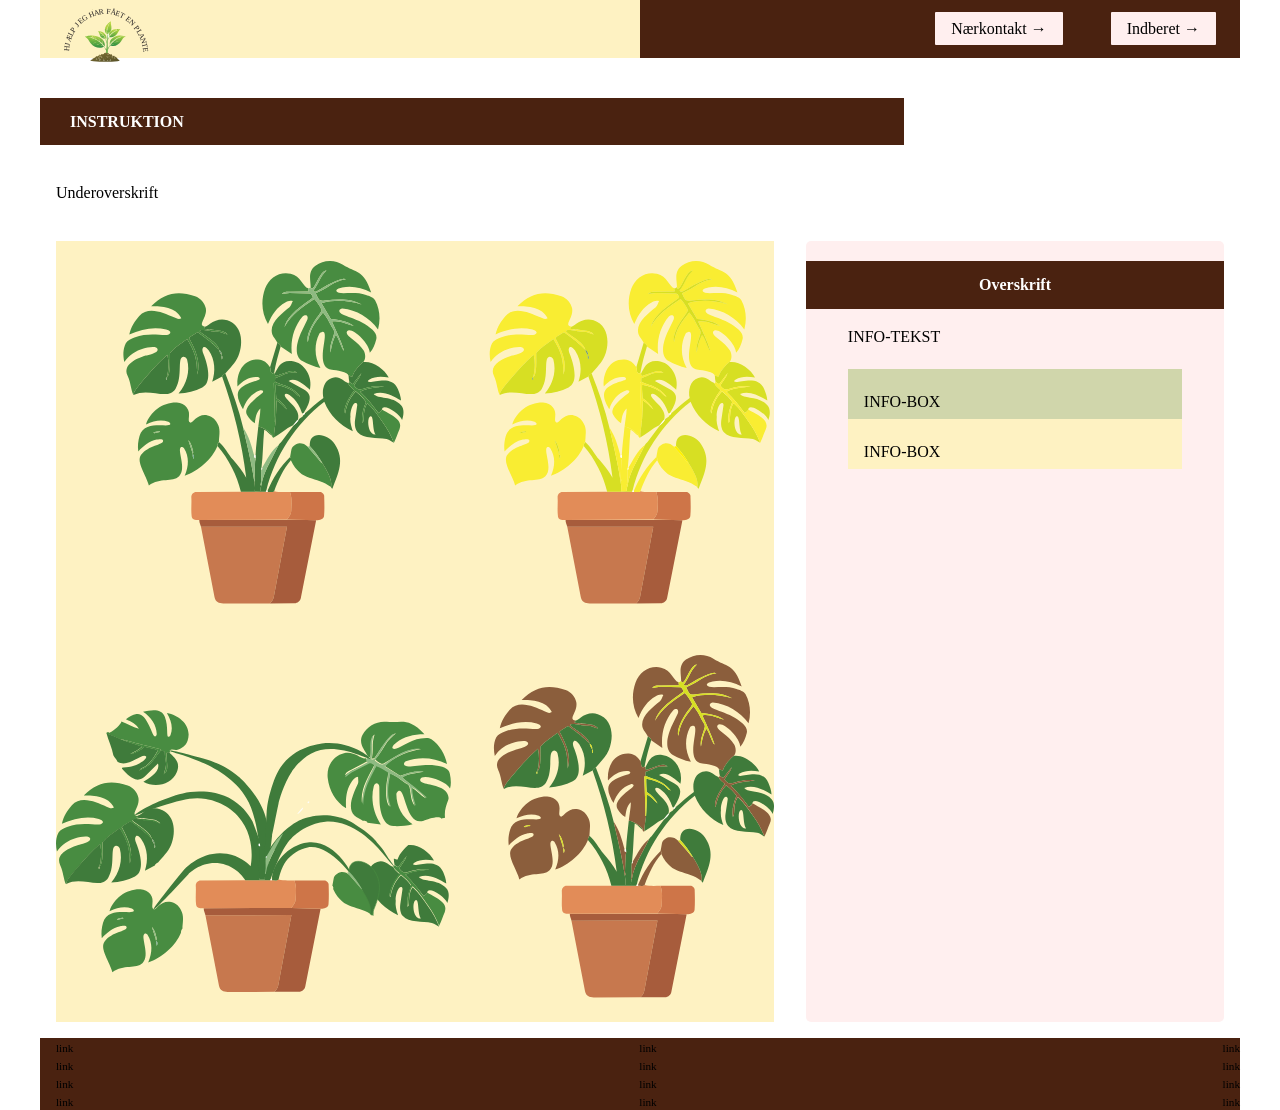
<file: instruction.html>
<!doctype html>
<html lang="da">
  <head>
    <meta charset="UTF-8" />
    <meta name="viewport" content="width=device-width, initial-scale=1.0" />
    <link rel="stylesheet" href="css/custom.css" />
    <link rel="stylesheet" href="css/fonts.css" />
    <link rel="stylesheet" href="css/general.css" />
    <link rel="stylesheet" href="css/layout.css" />
    <link rel="stylesheet" href="css/burger.css" />
    <link rel="stylesheet" href="css/cards.css" />
    <link rel="stylesheet" href="css/infographic.css" />
    <link rel="icon" type="image/png" href="img/fav.png" />
    <title>Emergency Site</title>
  </head>

  <body id="instruction">
    <header>
      <nav>
        <div id="logotype-wrapper" class="logo">
          <a href="index.html">
            LOGO-TYPE
            <svg id="Layer_1" data-name="Layer 1" xmlns="http://www.w3.org/2000/svg" xmlns:xlink="http://www.w3.org/1999/xlink" viewBox="0 0 371.84 285.51">
              <defs>
                <linearGradient id="linear-gradient" x1="210.7" y1="195.96" x2="211.1" y2="167.08" gradientTransform="translate(0 288.59) scale(1 -1)" gradientUnits="userSpaceOnUse">
                  <stop offset="0" stop-color="#bad63f" />
                  <stop offset="1" stop-color="#7abb43" />
                </linearGradient>
                <linearGradient id="linear-gradient-2" x1="226.74" y1="168.94" x2="221.66" y2="147.13" gradientTransform="translate(0 288.59) scale(1 -1)" gradientUnits="userSpaceOnUse">
                  <stop offset="0" stop-color="#b4d447" />
                  <stop offset="1" stop-color="#73b544" />
                </linearGradient>
                <linearGradient id="linear-gradient-3" x1="237.42" y1="168.44" x2="225.07" y2="140.03" gradientTransform="translate(0 288.59) scale(1 -1)" gradientUnits="userSpaceOnUse">
                  <stop offset="0" stop-color="#a4cd39" />
                  <stop offset="1" stop-color="#54a245" />
                </linearGradient>
                <linearGradient id="linear-gradient-4" x1="182.83" y1="155.93" x2="184.85" y2="144.17" gradientTransform="translate(0 288.59) scale(1 -1)" gradientUnits="userSpaceOnUse">
                  <stop offset="0" stop-color="#add143" />
                  <stop offset="1" stop-color="#84be41" />
                </linearGradient>
                <linearGradient id="linear-gradient-5" x1="162.62" y1="149.52" x2="172.82" y2="106.34" gradientTransform="translate(0 288.59) scale(1 -1)" gradientUnits="userSpaceOnUse">
                  <stop offset="0" stop-color="#b4d448" />
                  <stop offset="1" stop-color="#509f45" />
                </linearGradient>
                <linearGradient id="linear-gradient-6" x1="240.75" y1="146.79" x2="233.39" y2="123.88" gradientTransform="translate(0 288.59) scale(1 -1)" gradientUnits="userSpaceOnUse">
                  <stop offset="0" stop-color="#a7cf3f" />
                  <stop offset="1" stop-color="#6ab044" />
                </linearGradient>
                <linearGradient id="linear-gradient-7" x1="248.27" y1="145.57" x2="241.24" y2="105.58" gradientTransform="translate(0 288.59) scale(1 -1)" gradientUnits="userSpaceOnUse">
                  <stop offset="0" stop-color="#9ccb3b" />
                  <stop offset="1" stop-color="#2f8f44" />
                </linearGradient>
                <linearGradient id="linear-gradient-8" x1="154.09" y1="141.13" x2="155.54" y2="100.77" gradientTransform="translate(0 288.59) scale(1 -1)" gradientUnits="userSpaceOnUse">
                  <stop offset="0" stop-color="#8fc63f" />
                  <stop offset="1" stop-color="#349244" />
                </linearGradient>
                <linearGradient id="linear-gradient-9" x1="188.06" y1="75.25" x2="197.38" y2="36.81" gradientTransform="translate(0 288.59) scale(1 -1)" gradientUnits="userSpaceOnUse">
                  <stop offset="0" stop-color="#746831" />
                  <stop offset="1" stop-color="#5b5429" />
                </linearGradient>
              </defs>
              <path d="M143.33,37.93c.1-.04,1.68.4,1.92.5l-2.21.07c-.03-.1.26-.56.28-.57Z" fill="#5b4e24" />
              <path d="M141.34,40.5c.45-.14.68.45.28.57-.45.14-.68-.45-.28-.57Z" fill="#887c4d" />
              <path
                d="M301.93,60.83v214.3H87.62V60.83h214.3ZM216.75,84.9c-3.61,2.03-8.15,6.24-11.09,9.21-4.65,4.69-8.55,9.71-10.67,16.11-2.6,7.84-1.7,19.67,6.28,24.28.22.13.95.32,1.26.42-.03.34.02.7,0,1.05-.54,10.65-.08,21.39-1.05,32.02-.2-2.45-2.65-8.48-3.77-10.88.1-.24.28-.4.42-.63,4.56-7.62.98-16.06-4.39-22.08-6.84-7.65-17.23-10.98-27.31-11.2.04.8.93,1.47,1.36,2.09,2.4,3.47,3.24,5.67,4.6,9.63.51,1.48.36,3.12,1.46,4.19,2.35,8.9,11.47,15.68,20.93,13.92,1.32.72,6.14,19.35,6.28,21.87.37,6.71-1.12,14.27-1.26,21.03-1.93-2.35-3.87-4.71-5.86-7.01-.55-.64-1.11-1.26-1.67-1.88,1.01-.01,1.14-1.7,1.26-2.51,4.4-30.53-27.68-44.95-53.37-44.16-1.14.03-2.42.12-3.56.21-2.12.17-21.84,3.38-21.97,4.5.31.29.7.49,1.05.73,14.31,9.78,13.56,16.27,23.44,27.94,10.6,12.52,28.68,18.73,44.68,14.34,1.42-.39,5.74-2.86,6.8-1.99.15.12,1.76,2.75,2.09,3.24,1.35,2.01,6.5,10.94,6.7,12.87.17,1.67-.78,5.16-.84,7.01-2.52-.92-6.1-.17-7.74,1.99-.45.59-1.1,2.67-1.36,2.83-.16.1-.87-.1-1.05,0-.64.35-2.16,1.68-2.3,1.67-.24,0-1.81-1.71-4.39-1.26-2.39.42-3.71,3.52-3.98,3.56-.31.04-2.73-2.03-5.86-1.05-3.01.95-3.27,5.26-3.56,5.44-.08.05-1.24-.37-1.88-.21-1,.25-1.97,1.43-2.09,1.46-.64.17-2.75-.79-4.6-.21-2.15.67-2.32,3.44-2.51,3.56-.12.07-1.87-.03-2.72.42-1.14.6-1.66,2.83-1.88,2.93-.19.09-3.12.25-4.19.63-1.31.46-3.18,1.86-4.08,2.93-5.17.55-10.51,1-15.59,2.09-19.79,4.28-4.07,7.58,4.81,9,24.53,3.92,54.42,4.72,79.32,3.98,15.18-.45,38.41-1.47,52.74-5.65,14.3-4.17-2.3-6.94-7.32-7.74-3.92-.63-8.21-.63-12.03-1.26-3.63-.6-1.77-.56-2.72-2.62-.72-1.55-1.98-3.12-3.66-3.66-.43-.14-2.01.07-2.09,0-.17-.14-.11-1.38-.31-1.78-1.46-2.83-4.7-.98-4.92-1.15-.19-.15.21-2.98-1.88-3.98-2.82-1.34-4.46.75-5.44.63-.1-.01-1.25-1.04-1.67-1.26-.33-.17-1.44-.16-1.57-.31-.18-.22.83-3.65-1.99-4.92-2.78-1.25-4.12.7-4.81.63-.14-.02-1.6-1.23-2.51-1.46-.65-.17-1.79.24-1.88.21-.38-.12-.44-1.57-.73-1.99-.91-1.3-2.84-1.04-4.19-1.36.43-3.96-.84-9.05-.21-12.87.3-1.8,4.36-10.05,5.44-12.14,1.02-1.98,2.5-3.79,3.56-5.76,1.2-.87,3.3.71,4.71,1.05,16.95,4.07,30.66-6.17,39.66-19.36,6.64-9.73,6.51-11.54,16.74-18.52.23-.16.87-.24.73-.63-5.31-.46-11.08-1.91-16.43-1.67-15.68-1.47-39.09,6.44-45.41,22.08-2.19,5.41-1.42,8.44-1.46,13.92,0,.93-.38,1.93-.21,2.93-3.02,3.66-5.13,8.89-7.53,12.98-.17-11.02-.66-22.04-.63-33.07l6.59-13.6c11.31,4.06,23.85-2.36,30.45-11.61,3.19-4.47,5.1-10.15,8.58-14.44,1.7-2.1,3.69-3.31,5.44-5.13.02-.02.72.02.52-.42-4.85-.27-9.69-.33-14.54,0-8.9.6-18.7,2.95-25.53,9,1.9-3.1,3.24-7.37,3.56-10.99.88-10.01-4.17-18.6-1.88-28.46-.41-.56-.9.11-1.26.31Z"
                fill="none"
              />
              <path
                d="M216.33,124.04c-2.05,1.81-4.94,5.47-6.07,7.95-1.99,1.29-4.27,2.93-6.49,3.77-.22.08-.91.02-1.26.21.02-.34-.03-.71,0-1.05.05-.51-.04-1.05,0-1.57,3.23-2.64,6.88-5.56,9.21-9.1.01-.02.7.08.31-.42-.16.06-.29.4-.31.42-.63.49-8.93,9.41-9.42,8.48-1.05-13.93,3.15-27.57,9.21-39.87,1.65-2.73,3.52-5.27,5.23-7.95.36-.2.85-.87,1.26-.31-2.28,9.86,2.76,18.46,1.88,28.46-.32,3.62-1.66,7.88-3.56,10.99Z"
                fill="url(#linear-gradient)"
              />
              <path d="M211.52,92.85c-1.21,2.01-2.32,3.95-3.35,6.07l-2.51-4.81c2.94-2.96,7.48-7.18,11.09-9.21-1.71,2.68-3.59,5.22-5.23,7.95Z" fill="#a1cd3a" />
              <path
                d="M211.73,124.25c-2.33,3.54-5.97,6.46-9.21,9.1-.04.52.05,1.06,0,1.57-.3-.09-1.03-.29-1.26-.42-.72-4.92-.48-9.96.21-14.86.98-7.01,3.61-14.38,6.7-20.72,1.03-2.12,2.14-4.06,3.35-6.07-6.06,12.3-10.26,25.93-9.21,39.87.48.93,8.79-7.99,9.42-8.48Z"
                fill="#e2edb7"
              />
              <path d="M208.17,98.92c-3.09,6.34-5.72,13.71-6.7,20.72l-6.49-9.42c2.12-6.41,6.03-11.43,10.67-16.11l2.51,4.81Z" fill="#b0d240" />
              <path d="M201.47,119.64c-.68,4.9-.93,9.93-.21,14.86-7.97-4.61-8.88-16.44-6.28-24.28l6.49,9.42Z" fill="#8ac040" />
              <path d="M255.88,115.46c-2.07-.08-4.11.62-6.07,1.26-3.33.88-6.68,2-9.84,3.35l1.88-5.02c4.85-.33,9.7-.27,14.54,0,.2.43-.5.39-.52.42Z" fill="#9ecc3b" />
              <path
                d="M241.86,115.04l-1.88,5.02c-10.07,4.32-19.09,11.01-26.26,19.25l.42-9.63c-.38.98-.63,2.21-.73,3.24-.16,1.6.24,5.77,0,6.91-.07.33-3.69,4.24-3.98,5.13-.42-5.53-1.81-7.15.84-12.98,1.13-2.48,4.02-6.14,6.07-7.95,6.83-6.05,16.64-8.4,25.53-9Z"
                fill="url(#linear-gradient-2)"
              />
              <path
                d="M255.88,115.46c-1.75,1.82-3.74,3.03-5.44,5.13-3.48,4.29-5.39,9.97-8.58,14.44-6.6,9.25-19.15,15.67-30.45,11.61l-6.59,13.6c0-.09-.22-.48-.21-1.46,2.43-3.59,3.96-8.02,5.76-11.93l-1.15.42c.06-.19.17-.24.21-.42l2.41-2.3,9.73-2.2-9.73,1.99c.98-1.1,2.69-4.16,3.87-4.81l14.44-1.78-14.23,1.57,5.76-6.07,10.46,1.88-9.94-2.41c8.18-6.71,17.48-12.73,27.62-16.01,1.96-.64,4-1.34,6.07-1.26ZM231.08,126.34c3,.94,6.2,1.54,9.31,1.99-2.94-1.21-6.19-1.46-9.31-1.99Z"
                fill="url(#linear-gradient-3)"
              />
              <path
                d="M249.82,116.71c-10.14,3.28-19.44,9.3-27.62,16.01l9.94,2.41-10.46-1.88-5.76,6.07c-.24-.04-.2.2-.21.21-1.18.65-2.9,3.71-3.87,4.81l9.73-1.99-9.73,2.2-2.41,2.3c.02-.09,0-1.79,0-1.88.29-.89,3.91-4.8,3.98-5.13.24-1.13-.16-5.3,0-6.91.11-1.04.35-2.26.73-3.24l-.42,9.63c7.17-8.25,16.19-14.93,26.26-19.25,3.16-1.35,6.51-2.47,9.84-3.35Z"
                fill="#dde9a7"
              />
              <path
                d="M198.12,156.47c-4.02-9.66-10.21-19.03-18.52-25.53-2.36-1.85-5.52-3.95-8.27-5.02-1.22-.68-2.65-1.05-3.66-2.09l.1,1.46c-.43-.62-1.32-1.3-1.36-2.09,10.08.22,20.47,3.54,27.31,11.2,5.38,6.02,8.96,14.46,4.39,22.08ZM190.07,135.55c-.14,2.35.19,4.39.63,6.7l-.63-6.7ZM196.14,141.2l-.42,9.21c.75-2.98,1.45-6.18.42-9.21Z"
                fill="url(#linear-gradient-4)"
              />
              <path d="M171.34,125.92c2.04,1.14,4.55,2.74,6.38,4.19.75.59-.08,1.15.63,1.46,1.37.6,2.39.74,3.45,2.51-3.45-.15-6.13-.2-9.42.84-1.36-3.96-2.2-6.16-4.6-9.63l-.1-1.46c1.01,1.04,2.44,1.41,3.66,2.09Z" fill="#98ca3c" />
              <path d="M211.73,124.25s.15-.36.31-.42c.39.5-.3.4-.31.42Z" fill="#e2edb7" />
              <path
                d="M198.12,156.47c-.13.22-.32.39-.42.63-.55-1.19-5.61-10.43-6.17-10.67-1.58-.69-5.98-.49-7.85-1.36l7.64.94c-.54-1.09-2.44-4.52-3.24-5.13-.31-.24-4.8-.19-5.86-.31.87-.64,5.02.37,5.02-.73l-5.44-5.76c-1.06-1.77-2.09-1.91-3.45-2.51-.71-.31.12-.87-.63-1.46-1.83-1.44-4.34-3.05-6.38-4.19,2.75,1.07,5.91,3.18,8.27,5.02,8.31,6.5,14.5,15.87,18.52,25.53Z"
                fill="#dce9a9"
              />
              <path d="M231.08,126.34c3.12.53,6.37.78,9.31,1.99-3.11-.45-6.32-1.05-9.31-1.99Z" fill="#c0d95b" />
              <path d="M209.42,144.96c0,.09.02,1.79,0,1.88-.04.18-.15.23-.21.42-.63,2.05-3.82,5.27-4.39,7.74l-1.05-19.25c2.22-.84,4.5-2.48,6.49-3.77-2.65,5.83-1.26,7.45-.84,12.98Z" fill="#fff" />
              <path d="M181.8,134.08l5.44,5.76c0,1.1-4.16.09-5.02.73-1.96-.22-4.48-1.37-5.55-1.46-1.35-.13-1.7,1.08-2.83,0-1.11-1.07-.95-2.7-1.46-4.19,3.29-1.03,5.97-.99,9.42-.84Z" fill="#83bd41" />
              <path d="M190.07,135.55l.63,6.7c-.44-2.31-.77-4.34-.63-6.7Z" fill="#b7d556" />
              <path
                d="M203.77,135.76l1.05,19.25c-.3,1.3-.19,2.46-.21,3.77-.01.98.21,1.37.21,1.46-.03,11.02.46,22.05.63,33.07l-.42,17.58c-.42-.08-.87-.41-.94-.42-1.08-.15-3,.5-3.35.42-.13-.03-1.31-1.35-2.2-1.67.06-1.85,1.01-5.34.84-7.01-.2-1.93-5.35-10.86-6.7-12.87l-.1-1.26,1.36.84c1.99,2.31,3.93,4.66,5.86,7.01.14-6.76,1.63-14.33,1.26-21.03.6.11.45-.59.42-.94-.19-2.22.16-4.01,0-5.96.96-10.63.5-21.37,1.05-32.02.35-.19,1.04-.13,1.26-.21Z"
                fill="#62a945"
              />
              <path d="M215.7,139.52s-.03-.25.21-.21l14.23-1.57-14.44,1.78Z" fill="#b6d660" />
              <path
                d="M182.22,140.57c1.06.12,5.55.08,5.86.31.81.61,2.71,4.04,3.24,5.13l-7.64-.94c1.87.87,6.27.67,7.85,1.36.57.25,5.62,9.48,6.17,10.67,1.12,2.41,3.57,8.43,3.77,10.88.16,1.95-.19,3.75,0,5.96.03.35.18,1.05-.42.94-.14-2.52-4.96-21.15-6.28-21.87-9.46,1.76-18.57-5.01-20.93-13.92,1.13,1.08,1.48-.13,2.83,0,1.07.1,3.58,1.24,5.55,1.46ZM185.78,148.31c2.58,1.02,5.19,1.97,7.74,3.03-2.16-1.52-5.11-2.7-7.74-3.03-.17-.07-.48-.46-.84-.1.4.62.65.08.84.1Z"
                fill="#65ad45"
              />
              <path d="M140.15,140.36c-.13.83,1.37.21,1.78.42.33.17-.15.54.1.84,2.76,3.27,5.6,6.18,7.12,10.36-2.97-.69-5.85-2.07-8.79-2.83l-3.77-8.58c1.14-.09,2.42-.17,3.56-.21Z" fill="#a3cd3a" />
              <path
                d="M193.52,184.52c-2.54-3.18-5.11-6.29-7.95-9.21-.76-5.25-1.03-10.74-3.35-15.59l2.72,14.96c-3.12-3.13-6.93-6.58-10.46-9.21-1.54-6.13-3.21-12.52-7.43-17.37,3.45,5.12,5.65,10.87,6.8,16.95-3.2-2.32-12.54-6.83-14.34-8.58-.78-.76-2.59-5.81-3.66-7.43-1.34-2.03-3.47-4.18-5.34-5.76l5.55,6.8,2.51,5.86c-1.79-1.34-7.31-2.49-8.69-3.66-.66-.56-3.05-5.64-4.08-7.01-.97-1.28-2.39-2.81-3.77-3.66-.25-.3.22-.67-.1-.84-.41-.21-1.91.41-1.78-.42,25.69-.79,57.77,13.63,53.37,44.16Z"
                fill="url(#linear-gradient-5)"
              />
              <path d="M136.6,140.57l3.77,8.58c-2.38-.61-5.09-.98-7.53-1.46-4.98-1-9.64-1.96-14.75-2.3-.47-.03-2.27-.28-2.41.42-.35-.24-.73-.44-1.05-.73.13-1.12,19.85-4.33,21.97-4.5Z" fill="#85c041" />
              <path d="M196.14,141.2c1.03,3.02.34,6.23-.42,9.21l.42-9.21Z" fill="#a7cf4b" />
              <path
                d="M260.07,141.41c-.98.04-2.01.5-3.03.21l-2.41,5.02c-4.62,1.39-9.05,3.36-13.29,5.65.27-2.95,2.91-4.85,4.19-7.32-2.61,1.35-3.9,6.76-5.44,8.16-1.3,1.18-5.35,3.07-7.12,4.39-3.16,2.36-6.68,5.23-9.52,7.95l.73-9.84-1.15,10.25c-1.68,1.64-3.26,3.47-4.81,5.23-.68-2.88.26-5.77.73-8.58-1.85,2.61-.83,6.38-1.36,9-.23,1.14-3.51,4.75-4.39,5.86.05-5.47-.72-8.51,1.46-13.92,6.32-15.64,29.73-23.54,45.41-22.08Z"
                fill="url(#linear-gradient-6)"
              />
              <path d="M275.77,143.71c-4.03-1.06-8.89.27-12.98,1.05-2.73.52-5.5,1.08-8.16,1.88l2.41-5.02c1.03.29,2.06-.17,3.03-.21,5.34-.24,11.11,1.22,16.43,1.67.14.39-.5.47-.73.63Z" fill="#94c73d" />
              <path
                d="M173.85,165.05c.24.18.5.32.63.42,3.54,2.63,7.35,6.08,10.46,9.21.2.21.43.42.63.63,2.84,2.92,5.42,6.03,7.95,9.21-.12.81-.24,2.5-1.26,2.51-3.8-4.18-3.25-5.24-9.73-5.65-3.61-.23-6.88.35-10.36,1.15l5.55-1.57c3.51-.2,6.93.3,10.36.94-1.56-1.39-6.66-8.21-8.37-8.48.07-.38,0-.4-.21-.63-2.67-2.92-7.76-6.48-11.09-8.79-.21-.15-.42-.28-.63-.42-1.62-1.1-7.84-5.49-9.42-5.44.12-.57-.3-.34-.42-.42-2.7-1.73-5.07-2.54-7.95-3.77-.22-.1-.48-.27-.84-.42-5.36-2.23-10.8-4.1-16.32-5.86,2.44.49,5.16.85,7.53,1.46,2.94.76,5.82,2.14,8.79,2.83-1.52-4.18-4.35-7.09-7.12-10.36,1.38.85,2.8,2.38,3.77,3.66,1.03,1.37,3.42,6.45,4.08,7.01,1.38,1.17,6.89,2.32,8.69,3.66l-2.51-5.86-5.55-6.8c1.87,1.58,4,3.72,5.34,5.76,1.07,1.62,2.88,6.67,3.66,7.43,1.79,1.75,11.14,6.26,14.34,8.58Z"
                fill="#deeab1"
              />
              <path
                d="M275.77,143.71c-10.23,6.98-10.1,8.79-16.74,18.52-9,13.18-22.71,23.42-39.66,19.36-1.41-.34-3.51-1.92-4.71-1.05-.95-.05.6-.48-.42-1.05.55-.58,1.39-1.93,1.88-2.3,5.26-.14,10.31-1.99,15.59-1.88-1.36-.3-3.01-.32-4.39-.21-1.19.1-10.14,1.42-10.78,1.67,2.02-2.95,4.45-5.59,6.91-8.16,6.04.91,12.17,2.13,18.31,1.46l-17.89-1.88c2.51-2.58,5.05-5.06,7.85-7.32,6.16,1.85,12.24,4.04,18.63,5.02l-18-5.23c-.27-.49,5.37-4.21,5.96-4.6l13.71,3.14-13.08-3.56c1.9-1.22,3.78-2.45,5.76-3.56l11.51,4.19-10.78-4.5,17.37-7.01c4.09-.78,8.94-2.11,12.98-1.05ZM253.06,148.52c.28.46,4.65,1.84,4.71,1.57-1.49-.7-3.08-1.28-4.71-1.57Z"
                fill="url(#linear-gradient-7)"
              />
              <path
                d="M262.79,144.75l-17.37,7.01,10.78,4.5-11.51-4.19c-1.97,1.1-3.86,2.34-5.76,3.56-.23.15-.41.27-.63.42-.59.4-6.24,4.11-5.96,4.6l18,5.23c-6.39-.98-12.46-3.17-18.63-5.02-2.8,2.26-5.34,4.74-7.85,7.32-.14.14-.28.27-.42.42-2.46,2.57-4.89,5.21-6.91,8.16-.34.13-.38.39-.42.42-.5.37-1.34,1.73-1.88,2.3-.28.3-1.21.78-1.26.84-.17-1,.2-2,.21-2.93.89-1.11,4.16-4.72,4.39-5.86.43.12.44-.2.63-.42,1.55-1.76,3.13-3.59,4.81-5.23.14-.14.28-.29.42-.42,2.84-2.72,6.37-5.59,9.52-7.95,1.77-1.32,5.82-3.21,7.12-4.39,1.54-1.4,2.83-6.81,5.44-8.16-1.28,2.48-3.92,4.37-4.19,7.32,4.24-2.29,8.67-4.26,13.29-5.65,2.66-.8,5.43-1.36,8.16-1.88Z"
                fill="#dce9af"
              />
              <path
                d="M132.83,147.68c5.53,1.76,10.96,3.63,16.32,5.86l-11.61,6.28,12.45-5.86c2.89,1.23,5.25,2.03,7.95,3.77-5.78,1.99-11.85,3.34-17.06,6.7,5.62-2.67,11.44-4.74,17.47-6.28,1.58-.05,7.8,4.34,9.42,5.44-5.23,3.09-10.94,5.3-16.64,7.32-1.12.45-3.04-.05-3.56,1.05,7.4-1.31,14.11-4.8,20.82-7.95,3.33,2.31,8.42,5.87,11.09,8.79l-19.46,4.08,4.29-.31c3.42-.58,12.6-3.57,15.38-3.14,1.71.27,6.81,7.08,8.37,8.48-3.43-.64-6.85-1.15-10.36-.94l-5.55,1.57c3.48-.8,6.75-1.38,10.36-1.15,6.48.41,5.93,1.47,9.73,5.65.57.62,1.12,1.25,1.67,1.88l-1.36-.84.1,1.26c-.33-.49-1.94-3.12-2.09-3.24-1.06-.87-5.38,1.6-6.8,1.99-16,4.39-34.08-1.82-44.68-14.34-9.87-11.67-9.13-18.16-23.44-27.94.13-.7,1.93-.45,2.41-.42,5.12.34,9.77,1.31,14.75,2.3Z"
                fill="url(#linear-gradient-8)"
              />
              <path d="M204.61,158.78c.02-1.31-.09-2.46.21-3.77.57-2.48,3.77-5.69,4.39-7.74l1.15-.42c-1.8,3.9-3.33,8.34-5.76,11.93Z" fill="#62ac45" />
              <path d="M174.48,165.47c-.13-.1-.38-.24-.63-.42-1.15-6.08-3.35-11.83-6.8-16.95,4.22,4.85,5.89,11.24,7.43,17.37Z" fill="#cddf74" />
              <path d="M185.78,148.31c-.19-.02-.44.52-.84-.1.35-.36.67.04.84.1Z" fill="#80ba41" />
              <path d="M185.78,148.31c2.63.33,5.59,1.51,7.74,3.03-2.56-1.06-5.17-2.02-7.74-3.03Z" fill="#a5d05e" />
              <path d="M253.06,148.52c1.63.29,3.22.87,4.71,1.57-.06.27-4.43-1.11-4.71-1.57Z" fill="#c3db64" />
              <path d="M149.99,153.96l-12.45,5.86,11.61-6.28c.35.15.61.32.84.42Z" fill="#ccdf73" />
              <path d="M223.45,165.47c-.14.13-.28.28-.42.42l1.15-10.25-.73,9.84Z" fill="#b7d65f" />
              <path d="M238.93,155.64l13.08,3.56-13.71-3.14c.22-.15.4-.27.63-.42Z" fill="#c1da6b" />
              <path d="M158.36,158.15c-6.04,1.54-11.85,3.61-17.47,6.28,5.2-3.36,11.28-4.71,17.06-6.7.12.08.54-.16.42.42Z" fill="#cade77" />
              <path d="M185.57,175.31c-.2-.2-.42-.42-.63-.63l-2.72-14.96c2.32,4.85,2.59,10.35,3.35,15.59Z" fill="#c4dc72" />
              <path d="M218.21,171.12c-.19.22-.2.53-.63.42.53-2.62-.49-6.39,1.36-9-.47,2.81-1.42,5.7-.73,8.58Z" fill="#aed35d" />
              <path d="M168.41,164.01c-6.71,3.16-13.43,6.65-20.82,7.95.52-1.1,2.44-.6,3.56-1.05,5.7-2.03,11.41-4.24,16.64-7.32.21.14.42.27.63.42Z" fill="#bdd970" />
              <path d="M223.45,168.61c.14-.15.28-.28.42-.42l17.89,1.88c-6.14.66-12.27-.55-18.31-1.46Z" fill="#a8d162" />
              <path d="M179.71,173.43c-2.79-.43-11.96,2.56-15.38,3.14l-4.29.31,19.46-4.08c.21.23.28.25.21.63Z" fill="#bdd970" />
              <path d="M216.12,177.19s.08-.29.42-.42c.64-.25,9.59-1.58,10.78-1.67,1.39-.11,3.03-.09,4.39.21-5.28-.11-10.33,1.75-15.59,1.88Z" fill="#b4d56a" />
              <path
                d="M214.66,180.54c-1.05,1.97-2.54,3.77-3.56,5.76-1.08,2.09-5.14,10.34-5.44,12.14-.63,3.82.64,8.92.21,12.87-.46-.11-.79-.41-.84-.42l.42-17.58c2.41-4.09,4.52-9.32,7.53-12.98.05-.06.97-.54,1.26-.84,1.01.56-.53,1,.42,1.05Z"
                fill="#5aa745"
              />
              <path
                d="M198.54,209.21c.89.33,2.06,1.64,2.2,1.67.35.08,2.27-.57,3.35-.42.07.01.52.34.94.42.05,0,.38.31.84.42,1.34.32,3.27.06,4.19,1.36.29.41.35,1.86.73,1.99.09.03,1.24-.38,1.88-.21.92.24,2.37,1.45,2.51,1.46.7.07,2.04-1.88,4.81-.63,2.82,1.27,1.8,4.7,1.99,4.92.13.16,1.24.15,1.57.31.43.22,1.57,1.24,1.67,1.26.98.13,2.63-1.96,5.44-.63,2.09.99,1.7,3.83,1.88,3.98.22.17,3.46-1.68,4.92,1.15.21.4.15,1.64.31,1.78.08.07,1.66-.14,2.09,0,1.68.54,2.94,2.11,3.66,3.66.95,2.05-.91,2.02,2.72,2.62,1.54.55,1.69,2.68,2.09,3.24.18.25,4.73,1.32,4.39,3.35-2.81.45-5.91,1.42-8.69,1.78-18.01,2.34-40.97,2.66-59.23,2.3-15.94-.31-32.68-1.18-48.24-4.29.37-2.83,3.73-3.09,5.76-4.29.02-.01.24.35.42.21.28-.22,1.04-2.09,1.57-2.72.91-1.07,2.77-2.47,4.08-2.93,1.06-.38,3.99-.54,4.19-.63.22-.1.74-2.33,1.88-2.93.85-.44,2.6-.35,2.72-.42.19-.12.36-2.88,2.51-3.56,1.85-.58,3.96.38,4.6.21.12-.03,1.09-1.22,2.09-1.46.64-.16,1.8.26,1.88.21.28-.19.55-4.5,3.56-5.44,3.13-.98,5.55,1.09,5.86,1.05.27-.04,1.59-3.14,3.98-3.56,2.58-.45,4.16,1.25,4.39,1.26.14,0,1.67-1.33,2.3-1.67.17-.1.88.1,1.05,0,.26-.15.91-2.23,1.36-2.83,1.64-2.16,5.23-2.91,7.74-1.99ZM196.76,212.77c-.71.09-.41,1.51.42,1.26.83-.25.2-1.33-.42-1.26ZM205.97,213.82c-.16.02-1.11.79-1.15.94-.36,1.71,2.41,3.42,3.35,1.67.75-1.39-1.04-2.76-2.2-2.62ZM173.95,220.09c-1.61.34-2.69,3.41-.42,4.6,2.62,1.38,2.67-.69,3.66-2.41-.48-1.13-1.87-2.49-3.24-2.2ZM203.25,221.77c-2.16.31-2.35,3.87-.63,5.02,1.01.68,3.82.88,4.29-.31.24-.62-.37-3.94-1.15-4.29-.18-.08-2.39-.44-2.51-.42ZM222.3,223.02c-1.49.14-.56,1.98-.52,2.83,0,.07-.5.58-.42,1.26.18,1.46,2.16,2.6,3.24,3.45.92-1.31,1.68-2.15,1.36-3.87-.19-1-2.56-3.77-3.66-3.66ZM180.65,224.07c-2.1.32-2.52,4.89-.42,5.44,3.64.96,3.8-5.96.42-5.44ZM216.23,224.28c-.55,0-.24,1.36.21,1.05.29-.2.04-1.04-.21-1.05ZM211.62,224.49c-.73.27,0,1.41.42,1.26.63-.22.33-1.54-.42-1.26ZM232.34,226.58s-.35.21-.21.42c.34.52.7-.36.21-.42ZM208.69,227.84c-.63.09-.48,1.32.21,1.26.46-.04.93-1.42-.21-1.26ZM231.71,228.26c-3.3.21-1.64,6.66.63,6.07.13-.03,2.14-1.45,2.2-1.57.45-1-1.12-4.61-2.83-4.5ZM170.39,228.47c-.16.02-2.57,1.73-2.62,1.99-.4,2.05,4.95,3.14,4.81.21-.02-.55-1.55-2.27-2.2-2.2ZM204.51,228.88s-.35.21-.21.42c.34.52.7-.36.21-.42ZM197.81,230.35c-.65.16-.03,1.15.42,1.05.65-.16.03-1.15-.42-1.05ZM157.63,230.56c-.41.07-.28.71.21.63.41-.07.28-.71-.21-.63ZM188.18,232.23c-.5.1-.59,1.75.21,1.46.52-.18.43-1.59-.21-1.46ZM159.3,232.65c-1.19.37-1.53,2.68-.94,3.66,1.92,3.23,6.61-.94,4.08-2.41-.15-.09-.71.49-.94.1-.09-.15.57-2.21-2.2-1.36ZM212.46,233.28c-.66.14-.06,1.17.42.84.32-.22,0-.92-.42-.84ZM148.63,233.49s-.46.69-.42.84l3.24-.1c-.36-.14-2.68-.79-2.83-.73ZM173.32,234.12c-2.1.48-3.32,5.74-1.46,6.28,1.02.3,6-2.63,3.98-5.23-.06-.07-.55.07-.63,0-.55-.5-.15-1.44-1.88-1.05ZM189.86,235.79c-.92.13-2.16,2.63-2.2,3.45-.15,3.46,4.02,2.7,4.39,1.05.17-.73-.92-4.67-2.2-4.5ZM216.44,235.79c-.16.02-2.14,1.21-2.2,1.36-.17.43.28.91.21,1.05-.11.21-2.57,2.21-.31,2.83,2.24.61,5.11-2.59,3.45-4.92-.28-.4-.74-.36-1.15-.31ZM242.6,236.21c-.41.07-.28.71.21.63.41-.07.28-.71-.21-.63ZM165.58,237.05c-.48.06-.24,1.13.21,1.05.58-.1.25-1.1-.21-1.05ZM145.7,237.26c-.57.18-.24,1.04.42.84.57-.18.24-1.04-.42-.84ZM203.67,238.72c-2.01.52-1.72,3.38,1.05,3.56,3.51.23,2.57-4.49-1.05-3.56ZM176.04,240.39c-.66.14-.06,1.17.42.84.32-.22,0-.92-.42-.84Z"
                fill="url(#linear-gradient-9)"
              />
              <path d="M196.76,212.77c.62-.08,1.24,1,.42,1.26-.83.25-1.13-1.17-.42-1.26Z" fill="#8b804c" />
              <path d="M205.97,213.82c1.15-.15,2.94,1.23,2.2,2.62-.94,1.75-3.71.04-3.35-1.67.04-.15.99-.92,1.15-.94Z" fill="#867b48" />
              <path d="M173.95,220.09c1.37-.29,2.76,1.07,3.24,2.2-.99,1.72-1.04,3.78-3.66,2.41-2.27-1.19-1.19-4.27.42-4.6Z" fill="#8a7e49" />
              <path d="M203.25,221.77c.13-.02,2.33.34,2.51.42.78.35,1.39,3.67,1.15,4.29-.47,1.19-3.28.99-4.29.31-1.73-1.16-1.53-4.71.63-5.02Z" fill="#7e7243" />
              <path d="M222.3,223.02c1.11-.1,3.48,2.66,3.66,3.66.32,1.73-.44,2.56-1.36,3.87-1.09-.85-3.06-1.99-3.24-3.45-.08-.68.42-1.19.42-1.26-.04-.84-.97-2.69.52-2.83Z" fill="#746b3f" />
              <path d="M180.65,224.07c3.38-.52,3.22,6.4-.42,5.44-2.1-.55-1.68-5.12.42-5.44Z" fill="#7d7344" />
              <path d="M216.23,224.28c.25,0,.49.85.21,1.05-.45.31-.76-1.05-.21-1.05Z" fill="#7a6e44" />
              <path d="M211.62,224.49c.75-.28,1.05,1.04.42,1.26-.43.15-1.15-.98-.42-1.26Z" fill="#7d7347" />
              <path d="M232.34,226.58c.49.06.13.94-.21.42-.14-.21.19-.42.21-.42Z" fill="#4e4621" />
              <path d="M208.69,227.84c1.14-.16.67,1.22.21,1.26-.69.06-.84-1.17-.21-1.26Z" fill="#807948" />
              <path d="M231.71,228.26c1.7-.11,3.28,3.5,2.83,4.5-.06.12-2.07,1.54-2.2,1.57-2.27.6-3.93-5.86-.63-6.07Z" fill="#756d40" />
              <path d="M170.39,228.47c.65-.07,2.17,1.65,2.2,2.2.13,2.93-5.21,1.84-4.81-.21.05-.25,2.45-1.97,2.62-1.99Z" fill="#867a48" />
              <path d="M204.51,228.88c.49.06.13.94-.21.42-.14-.21.19-.42.21-.42Z" fill="#50441e" />
              <path d="M197.81,230.35c.45-.11,1.07.89.42,1.05-.45.11-1.07-.89-.42-1.05Z" fill="#7d754a" />
              <path d="M157.63,230.56c.49-.08.62.56.21.63-.49.08-.62-.56-.21-.63Z" fill="#564720" />
              <path d="M188.18,232.23c.64-.13.73,1.28.21,1.46-.8.28-.71-1.37-.21-1.46Z" fill="#82794c" />
              <path d="M159.3,232.65c2.77-.85,2.11,1.21,2.2,1.36.24.38.79-.19.94-.1,2.53,1.47-2.16,5.64-4.08,2.41-.59-.99-.25-3.29.94-3.66Z" fill="#7f7445" />
              <path d="M212.46,233.28c.42-.09.73.62.42.84-.48.33-1.08-.7-.42-.84Z" fill="#746d41" />
              <path d="M148.63,233.49c.15-.06,2.46.59,2.83.73l-3.24.1c-.04-.15.38-.82.42-.84Z" fill="#5b4e24" />
              <path d="M173.32,234.12c1.73-.39,1.34.55,1.88,1.05.08.07.57-.07.63,0,2.03,2.6-2.96,5.53-3.98,5.23-1.86-.54-.64-5.8,1.46-6.28Z" fill="#756c40" />
              <path d="M189.86,235.79c1.27-.17,2.36,3.77,2.2,4.5-.38,1.65-4.54,2.41-4.39-1.05.03-.82,1.27-3.33,2.2-3.45Z" fill="#71693e" />
              <path d="M216.44,235.79c.41-.05.87-.09,1.15.31,1.65,2.32-1.21,5.53-3.45,4.92-2.25-.61.2-2.61.31-2.83.07-.13-.38-.62-.21-1.05.06-.15,2.04-1.34,2.2-1.36Z" fill="#6e673b" />
              <path d="M242.6,236.21c.49-.08.62.56.21.63-.49.08-.62-.56-.21-.63Z" fill="#4f451f" />
              <path d="M165.58,237.05c.45-.05.78.94.21,1.05-.45.08-.69-.99-.21-1.05Z" fill="#7d7749" />
              <path d="M145.7,237.26c.66-.21.99.66.42.84-.66.21-.99-.66-.42-.84Z" fill="#887c4d" />
              <path d="M203.67,238.72c3.61-.94,4.55,3.79,1.05,3.56-2.77-.18-3.05-3.04-1.05-3.56Z" fill="#70693d" />
              <path d="M176.04,240.39c.42-.09.73.62.42.84-.48.33-1.08-.7-.42-.84Z" fill="#4f451e" />
              <text transform="translate(51.52 203.02) rotate(-84.92)" fill="#231f20" font-family="HannotateTC-W7-B5pc-H, 'Hannotate TC'" font-size="30"><tspan x="0" y="0">H</tspan></text>
              <text transform="translate(53.27 183.71) rotate(-78.68)" fill="#231f20" font-family="HannotateTC-W7-B5pc-H, 'Hannotate TC'" font-size="30"><tspan x="0" y="0">J</tspan></text>
              <text transform="translate(56.11 167.82) rotate(-70.96)" fill="#231f20" font-family="HannotateTC-W7-B5pc-H, 'Hannotate TC'" font-size="30"><tspan x="0" y="0">Æ</tspan></text>
              <text transform="translate(64.42 144.61) rotate(-63.44)" fill="#231f20" font-family="HannotateTC-W7-B5pc-H, 'Hannotate TC'" font-size="30"><tspan x="0" y="0">L</tspan></text>
              <text transform="translate(70.99 131.27) rotate(-57.38)" fill="#231f20" font-family="HannotateTC-W7-B5pc-H, 'Hannotate TC'" font-size="30"><tspan x="0" y="0">P</tspan></text>
              <text transform="translate(80.67 116.43) rotate(-52.39)" fill="#231f20" font-family="HannotateTC-W7-B5pc-H, 'Hannotate TC'" font-size="30"><tspan x="0" y="0"></tspan></text>
              <text transform="translate(86.43 108.71) rotate(-47.7)" fill="#231f20" font-family="HannotateTC-W7-B5pc-H, 'Hannotate TC'" font-size="30"><tspan x="0" y="0">J</tspan></text>
              <text transform="translate(97.3 96.65) rotate(-41.42)" fill="#231f20" font-family="HannotateTC-W7-B5pc-H, 'Hannotate TC'" font-size="30"><tspan x="0" y="0">E</tspan></text>
              <text transform="translate(110.32 85.01) rotate(-33.38)" fill="#231f20" font-family="HannotateTC-W7-B5pc-H, 'Hannotate TC'" font-size="30"><tspan x="0" y="0">G</tspan></text>
              <text transform="translate(126.05 74.9) rotate(-28.01)" fill="#231f20" font-family="HannotateTC-W7-B5pc-H, 'Hannotate TC'" font-size="30"><tspan x="0" y="0"></tspan></text>
              <text transform="translate(134.4 70.19) rotate(-22.9)" fill="#231f20" font-family="HannotateTC-W7-B5pc-H, 'Hannotate TC'" font-size="30"><tspan x="0" y="0">H</tspan></text>
              <text transform="translate(152.2 62.62) rotate(-15.86)" fill="#231f20" font-family="HannotateTC-W7-B5pc-H, 'Hannotate TC'" font-size="30"><tspan x="0" y="0">A</tspan></text>
              <text transform="translate(170.45 57.35) rotate(-8.16)" fill="#231f20" font-family="HannotateTC-W7-B5pc-H, 'Hannotate TC'" font-size="30"><tspan x="0" y="0">R</tspan></text>
              <text transform="translate(189.94 54.81) rotate(-1.88)" fill="#231f20" font-family="HannotateTC-W7-B5pc-H, 'Hannotate TC'" font-size="30"><tspan x="0" y="0"></tspan></text>
              <text transform="translate(199.48 54.32) rotate(3.78)" fill="#231f20" font-family="HannotateTC-W7-B5pc-H, 'Hannotate TC'" font-size="30"><tspan x="0" y="0">F</tspan></text>
              <text transform="translate(214.87 55.17) rotate(11.68)" fill="#231f20" font-family="HannotateTC-W7-B5pc-H, 'Hannotate TC'" font-size="30"><tspan x="0" y="0">Å</tspan></text>
              <text transform="translate(233.43 59.01) rotate(20.02)" fill="#231f20" font-family="HannotateTC-W7-B5pc-H, 'Hannotate TC'" font-size="30"><tspan x="0" y="0">E</tspan></text>
              <text transform="translate(249.9 64.97) rotate(27.94)" fill="#231f20" font-family="HannotateTC-W7-B5pc-H, 'Hannotate TC'" font-size="30"><tspan x="0" y="0">T</tspan></text>
              <text transform="translate(265.62 73.53) rotate(33.69)" fill="#231f20" font-family="HannotateTC-W7-B5pc-H, 'Hannotate TC'" font-size="30"><tspan x="0" y="0"></tspan></text>
              <text transform="translate(273.69 78.7) rotate(38.67)" fill="#231f20" font-family="HannotateTC-W7-B5pc-H, 'Hannotate TC'" font-size="30"><tspan x="0" y="0">E</tspan></text>
              <text transform="translate(287.56 89.68) rotate(43.94)" fill="#231f20" font-family="HannotateTC-W7-B5pc-H, 'Hannotate TC'" font-size="30"><tspan x="0" y="0">N</tspan></text>
              <text transform="translate(301.01 102.92) rotate(49.09)" fill="#231f20" font-family="HannotateTC-W7-B5pc-H, 'Hannotate TC'" font-size="30"><tspan x="0" y="0"></tspan></text>
              <text transform="translate(307.42 110.06) rotate(53.6)" fill="#231f20" font-family="HannotateTC-W7-B5pc-H, 'Hannotate TC'" font-size="30"><tspan x="0" y="0">P</tspan></text>
              <text transform="translate(317.92 124.37) rotate(58.89)" fill="#231f20" font-family="HannotateTC-W7-B5pc-H, 'Hannotate TC'" font-size="30"><tspan x="0" y="0">L</tspan></text>
              <text transform="translate(325.72 137.06) rotate(64.42)" fill="#231f20" font-family="HannotateTC-W7-B5pc-H, 'Hannotate TC'" font-size="30"><tspan x="0" y="0">A</tspan></text>
              <text transform="translate(333.99 154.29) rotate(70.63)" fill="#231f20" font-family="HannotateTC-W7-B5pc-H, 'Hannotate TC'" font-size="30"><tspan x="0" y="0">N</tspan></text>
              <text transform="translate(340.23 172.04) rotate(76.64)" fill="#231f20" font-family="HannotateTC-W7-B5pc-H, 'Hannotate TC'" font-size="30"><tspan x="0" y="0">T</tspan></text>
              <text transform="translate(344.39 189.47) rotate(82.42)" fill="#231f20" font-family="HannotateTC-W7-B5pc-H, 'Hannotate TC'" font-size="30"><tspan x="0" y="0">E</tspan></text>
            </svg>
          </a>
        </div>
        <ul class="menu">
          <li><a class="menuItem" href="instruction.html">Nærkontakt </a></li>
          <li><a class="menuItem" href="register.html">Indberet</a></li>
        </ul>
        <button class="burger">
          <span class="line"></span>
          <span class="line"></span>
          <span class="line"></span>
        </button>
      </nav>
    </header>

    <main>
      <h1>INSTRUKTION</h1>
      <p>Underoverskrift</p>
      <section class="info-graphic">
        <svg id="Layer_1" data-name="Layer 1" xmlns="http://www.w3.org/2000/svg" viewBox="0 0 1073.28 1100.83">
          <g id="sund">
            <g>
              <path d="M319.67,511.86l-69.71.14c-6.29.01-11.61-2.15-12.96-9.18l-20.27-105.39,128.55-.36-19.62,104.59c-.92,4.92-2.99,7.36-5.99,10.2Z" fill="#c7784e" />
              <path d="M345.14,386.41l43.73,1.18-22.97,116.68c-.82,4.16-5.18,7.45-9.12,7.46l-37.11.13c3.01-2.84,5.07-5.28,5.99-10.2l19.62-104.59-128.55.36c-.61-3.2-2.85-6.78-2.51-10.39l130.93-.63Z" fill="#a75c3c" />
              <path
                d="M349.79,345.24c3.37,10.19,2.26,16.27,1.84,28.34-.19,5.63-3.69,8.98-6.49,12.83l-130.93.63c-3.88.02-10.59.5-11.38-5.27-1.29-9.37.07-18.87-.53-28.36-.27-4.29,2.75-8.17,7.31-8.18l66.77-.17,37.56-.02,2.44.12c3.57.18,7.12.98,9.71-1.09,7.57,1.89,15.81,1.17,23.7,1.17Z"
                fill="#e28c58"
              />
              <path d="M388.87,387.6l-43.73-1.18c2.8-3.85,6.29-7.21,6.49-12.83.41-12.07,1.52-18.15-1.84-28.34h44.78c2.68,0,6.21,2.87,6.3,5.69.32,10.18.68,19.78-.14,29.9-.45,5.55-7.24,6.9-11.86,6.77Z" fill="#ce7548" />
            </g>
            <g>
              <g>
                <path
                  d="M459.05,151.16c-6.48,6.05-12.9,12.18-16.03,21.62-2.75-.1-4.04-2.19-5.69-1.06.06-5.98-19.41-8.51-24.89-9.21-28.98-3.71-.88-58.74-14.66-56.56-1.15.18-3.27.99-4.2,2.86-8.01,16.16-7.3,34.9,1.65,50.98-10.11-2.01-18.6-5.67-26.9-10.22-14.62-8.02-7.05-32.16-1.22-44.25l8.52-17.68c.93-1.93.74-5.15-.87-6.23-1.35-.9-4.32-.37-6.15,1.74-13.08,15.06-18.37,35.77-16.07,56.03l-16.71-11.48c.84-2.94-3.4-4.68-4.93-5.67-1.67-4.09-6.22-8.17-7.67-12.63-5.33-16.39,14.9-31.36,25.8-40.24,2.75-2.24,3.22-6.64,5.02-9.25-4.49-1.62-7.88.16-11.31,2.03-12.36,6.75-19.89,18.01-25.9,32.33-9.51-16.23-10.75-35.03-4.31-52.98,5.74-16.01,21.39-26.1,38.23-22.24,15.66,3.59,18.37,19.98,26.15,21.64-.43,1.41.57,3.01.41,4.77l-27.93.4c-4.41.06-9.19-.36-11.85,3.59l11.57-1.73,30.32.7c1.96.04,5.15,4.92,4.37,6.59-15.85,11.91-36.19,23.6-42.35,43.47,12.3-20.69,24.7-27.66,44.7-41.64,4.57,5.16,7.98,10.53,11.01,16.47-.81,2.7-3.19,6.2-5,8.39-6.77,8.21-19.24,29.5-15.66,39.26,3.65-20.02,9.16-26.96,22.65-44.1,5.66,6.61,8.92,13.73,12.81,21.13,1.38,2.63,4.84,6.2,4.01,9.66-2.4,10.04-7.54,18.8-5.67,29.23,1.66-9.51,3.38-17.88,7.93-26.45,5.34,5.94,8.59,21.7,12.42,23.64-4.71-15.01-11.27-28.4-18.25-43.65,11.48-2.19,21.04,4.01,32.64,6.49-9.96-6.87-22.03-9.15-34.25-10.11l-13.85-23.53c20.25-5.87,39.71-4.26,59.93,1.67-16.19-9.6-36.05-8.13-54.89-5.97-8.08.92-8.67.4-13.71-10.79,21.11-8.47,23.66-16.92,45.22-20.79-6.89-4.54-32.47,11.62-41.2,16.38-2.48,1.35-4.76,3.57-7.69.84,9.66-12.75,7.97-18.28,19.64-30.23-10.58-.5-19.33,36.53-23.6,24.67.04-10.69-4.68-23.51,7.22-32.11,11.93-8.61,28.53-9.39,41.03-1.34,19.25,12.4,31.26,6.83,42.25,41.64-14.26-7.21-28.57-10.52-43.53-7.5-2.61.53-8.63,1.88-8.6,5.18,3.07,7.17,25.67-.66,44.44,5.91,4.57,1.6,10.98,3.35,13.52,7.94,7.13,12.91,8.38,28.76,4.43,43.5-13.09-17.64-32.11-29.12-53.19-31.12-2.21-.21-4.37,1.68-4.64,2.84-1.96,8.58,30.5,10.11,49.56,28.84,3.93,3.86,7.12,8.53,5.53,14.41-2,7.41-4.67,14.61-9.58,19.9-.45-14.65-28.25-39.82-33.91-32-4.63,6.4,15.7,13.62,24.75,28.78,2.77,4.64,3.57,13.13-.85,17.25Z"
                  fill="#488c41"
                />
                <path
                  d="M376.89,40.7c1.47.62,2.52-1.14,3.73-1.64,4.27,11.86,13.02-25.16,23.6-24.67-11.67,11.94-9.99,17.48-19.64,30.23,2.93,2.73,5.22.51,7.69-.84,8.74-4.76,34.31-20.92,41.2-16.38-21.56,3.87-24.1,12.31-45.22,20.79,5.04,11.19,5.63,11.72,13.71,10.79,18.84-2.16,38.7-3.63,54.89,5.97-20.22-5.93-39.68-7.54-59.93-1.67l13.85,23.53c12.22.97,24.29,3.24,34.25,10.11-11.6-2.48-21.16-8.68-32.64-6.49,6.97,15.25,13.54,28.64,18.25,43.65-3.83-1.94-7.08-17.69-12.42-23.64-4.55,8.56-6.27,16.93-7.93,26.45-1.87-10.43,3.27-19.19,5.67-29.23.83-3.46-2.63-7.03-4.01-9.66-3.9-7.41-7.15-14.52-12.81-21.13-13.49,17.14-19,24.08-22.65,44.1-3.58-9.76,8.88-31.04,15.66-39.26,1.81-2.19,4.18-5.7,5-8.39-3.02-5.94-6.44-11.31-11.01-16.47-20,13.97-32.39,20.94-44.7,41.64,6.16-19.88,26.51-31.57,42.35-43.47.78-1.67-2.4-6.54-4.37-6.59l-30.32-.7-11.57,1.73c2.66-3.95,7.44-3.53,11.85-3.59l27.93-.4c.16-1.77-.84-3.36-.41-4.77Z"
                  fill="#8eba82"
                />
              </g>
              <g>
                <path
                  d="M253.15,168.24c10.29,26.41,20.12,53.2,26.52,80.69l5.58,23.99c4.53,19.47,8.4,38.14,11.14,56.77.65,4.4,1.67,8.36.76,14.34l8.75-.15c-1.01-3.56.64-5.69.97-8.26,1.58-12.4,7.17-23.95,13.19-35.64l12.78-24.81c.57-1.87,3-3.41,4.42-5.31l18.12-24.29c2.9-2.4,5.76-5.13,7.5-8.59,1.26-2.49,6.33-3.54,6.89-6.9,1.18,0,2.21-1.51,2.44-2.44,9.03-7.17,17.31-15.74,27.49-22.69-2.56-11.9.69-26.65,12.89-30.19s16.22,5.22,23.89,7.67c1.39,4.56,6.06,6.86,9.59,10.67-5.89,6.55-18.02,27.94-13.84,34.71,2.16-12.73,6.64-23.43,15.75-32.92,6.01,5.22,11.78,9.53,15.38,15.76-4.27,10.66-6.99,20.29-5.48,31.22,4.16-.88-.33-18.91,7.67-29.28,9.79,8.54,15.75,18.59,22.81,28.33s12.55,19.89,16.77,30.66c-3.93-1.67-6.22-4.86-10.98-5.61-14.17-2.25-34.19-.02-43.26-10.13-4.37-4.87-4.7-12.73-3.82-18.61l3.2-21.45c.23-1.58-.57-2.98-1.58-3.43-5.22-2.28-9.52,14.75-8.51,20-1.03,7.69.87,14.05,3.51,22.05-19.55-8.85-34.51-23.51-42.64-43.86-43.25,33.39-73.77,80.68-86.81,133.08-.13.51-.91.83-.32,1.44l-37.56.02c-5.77-24.39-18.11-49.06-35.04-68.43-.1-2.01.6-4.39,2.27-6.27,8.62,7.33,13.52,17.97,21.16,26.77,7.3,8.41,13.78,16.52,19.6,26.84-6.44-52.87-19.03-102.64-36.07-151.21.63-2.07,2.77-3.97,4.86-4.51ZM477.73,259.36c-5.31-8.05-2.23-28.46-7.63-27.43-5.69,1.09-4.84,28.63,7.63,27.43Z"
                  fill="#3f7b3b"
                />
                <path
                  d="M487.25,221.93c-.22,2.66-3.17,3.09-5.28,5.47-7.89-10.96-16.31-21.4-27.27-32.02,12.85-5.78,24.1-6.15,36.27-7.68-6.19-.73-11.92-.78-17.48.02-15.71,2.26-20.83,9.16-28.02-1.6,3.61-6.36,8.49-10.93,11.05-18.72l-12.88,16.76c-2.15-1.18-3.34-2.96-5.06-2.85-.57-3.25-1.28-6.34-1.25-9.6,1.65-1.13,2.95.96,5.69,1.06,3.13-9.44,9.54-15.57,16.03-21.62,12.89-2.49,32.24,10.06,38.32,23.06-11.17-2.03-20.66-1.92-29.36,3.19-1.29.76-2.25,2.19-1.62,2.77,4.42,4.11,35.15-11.83,44.6,11,2.19,5.29,4.45,10.84,4.79,17.4-12.07-7.14-27-15.4-40.88-9.72,6.24,8,27.67,2.21,40.93,16.79,5.31,5.84,3.88,15.09,1.51,22.12-3.38-10-29.2-26.37-30.07-15.84Z"
                  fill="#3f7b3b"
                />
                <path
                  d="M487.25,221.93c8.26,5.57,33.11,14.21,26.23,29.42-3.11,6.87-5.08,14.02-8.34,20.22-4.22-10.77-9.61-20.76-16.77-30.66s-13.02-19.79-22.81-28.33c-8,10.37-3.51,28.4-7.67,29.28-1.52-10.92,1.21-20.56,5.48-31.22-3.6-6.23-9.37-10.54-15.38-15.76-9.1,9.49-13.59,20.19-15.75,32.92-4.18-6.77,7.95-28.16,13.84-34.71-3.53-3.8-8.2-6.11-9.59-10.67.98.23,1.14-1.15,2.08-1.1,1.73-.11,2.91,1.67,5.06,2.85l12.88-16.76c-2.56,7.79-7.43,12.36-11.05,18.72,7.2,10.76,12.31,3.86,28.02,1.6,5.56-.8,11.29-.75,17.48-.02-12.17,1.54-23.42,1.91-36.27,7.68,10.96,10.62,19.39,21.05,27.27,32.02,2.11-2.37,5.06-2.8,5.28-5.47Z"
                  fill="#488c41"
                />
              </g>
              <path
                d="M322.44,260.99c-3.86-2.33-5.99-6.54-11.17-8.81-1.98,19.57-1.76,38.53-4.09,57.03l-.34,2.67c-.81,6.44.8,13.49-.65,20.41l-.54,2.59c-.09.45.44.84,1.23.74-.33,2.57-1.98,4.7-.97,8.26l-8.75.15c.91-5.98-.11-9.94-.76-14.34,2.6-.66.2-3.78.27-5.55l.94-23.99c.09-2.33,1.21-4.21.97-6.07-.15-1.16-.34-2.7-.29-3.8.67-14.18,2.69-28.31,4.08-42.41,3.66-1.07,16.93,6.93,20.31,11.63.91.54,1.11,1.67-.23,1.51Z"
                fill="#3f7b3b"
              />
              <path d="M351.08,297.69c-11.6,13.4-18.99,29.76-25,46.38-2.59,2.07-6.15,1.27-9.71,1.09.14-.49-.26-1.19-.08-1.61,7.85-18.66,19.04-36.48,33.63-50.56,1.19.88,2.03,3.33,1.17,4.7Z" fill="#3f7b3b" />
              <path d="M296.09,290.52c.22.87-.04,1.8.14,2.95.14.89,1.5.67,2.35.61.24,1.86-.88,3.74-.97,6.07l-.94,23.99c-.07,1.77,2.33,4.89-.27,5.55-2.74-18.63-6.61-37.31-11.14-56.77l-5.58-23.99c8.29,12.26,12.73,27.1,16.42,41.59Z" fill="#8eba82" />
              <path d="M335.83,127.7c-3.68,12.97-7.62,25.96-9.71,39.27-1.11-.47-1.53,1.19-2.26,1.38-4.56-2.17-2.26-6.89-3.94-9.49l10.98-36.84c1.53.99,5.77,2.73,4.93,5.67Z" fill="#3f7b3b" />
              <g>
                <path
                  d="M375.78,277.29l14.99,17.15c2.58,2.95,4.47,6.79,7.55,7.8,3.96,6.91,15.57,23.79,12.94,35.77-22.48-17.83-44.24-6.48-60.17-40.3.86-1.37.03-3.82-1.17-4.7l1.92-10.68c.92-5.12,6.05-8.76,10.35-9.62,4.53-.91,10.5,1.06,13.59,4.6Z"
                  fill="#488c41"
                />
                <path d="M411.26,338c2.62-11.98-8.99-28.86-12.94-35.77-5.23-9.13-11.72-17.94-19-25.71-.15-3.72.37-8.87,2.96-11.93,8.05-9.55,26.2-3.16,34.27,8.81,15.79,23.45,5.47,43.81-3.42,66.94-1.69-.65-1.79-1.62-1.87-2.34Z" fill="#3f7b3b" />
                <path d="M398.31,302.23c-3.08-1.01-4.97-4.85-7.55-7.8l-14.99-17.15c1.27.61,2.43-.14,3.53-.77,7.28,7.78,13.77,16.58,19,25.71Z" fill="#8eba82" />
              </g>
              <path d="M298.28,290.27c-.05,1.11.14,2.64.29,3.8-.84.05-2.21.28-2.35-.61-.18-1.15.08-2.08-.14-2.95.79.21,1.42-.82,2.19-.24Z" fill="#fefeff" />
              <path d="M316.29,343.55c-.18.43.22,1.13.08,1.61l-2.44-.12c-.59-.6.19-.93.32-1.44.64-.36,1.49-.74,2.03-.05Z" fill="#fefeff" />
              <g>
                <path
                  d="M243.61,270.36c-1.67,1.88-2.37,4.27-2.27,6.27-7.44,18.91-29.12,38.32-48.99,44.33,6.4-14.63,6.7-28.62-.8-40.85-1.12-1.83-3.27-2.62-4.55-1.92-6.77,3.69,8.89,32.2-2.97,43.58-10.06,9.66-28.1,1.24-45.21,13.87-3.34-14.44-19.7-35.42-11.61-45.9,11.48-14.87,32.26-14.41,32.94-20.77.4-3.7-6.9-2.7-9.75-2.02-11.46,2.74-19.5,9.35-27.43,17.81-1.11-8.23-.22-15.71,1.89-23.03,7.29-25.25,44.9-11.29,46.06-17.92.17-1-1.38-2.83-2.99-3.4-10.91-3.89-21.33-1.59-33.45,3.93,6.42-19.63,25.24-33.49,46.14-32.84,6.1.19,11.85,3.61,14.79,7.34,7.6,9.65-.4,19.76,5.17,22.76,3.56,1.92,10.13-14.1,26.09-10.75,7.29,1.53,12.89,6.98,15.95,14.62,3.36,8.37,1.1,16.63.96,24.89ZM153.35,255.92c2.17.83,2.33-2.72.52-1.6-3.29,1.1-6.29.21-8.54,2.57,2.87,1.59,4.61-.79,8.02-.97ZM205.17,286c-1.38-6.78-2.7-13.53-7.41-18.41l5.91,18.36c-.38,2.47,1.06,2.73,1.5.06ZM205.33,296.35c.82-2.7,1.99-5.32-.98-7.74-.34,2.77.53,4.95.98,7.74Z"
                  fill="#488c41"
                />
                <path d="M205.17,286c-.44,2.68-1.88,2.41-1.5-.06l-5.91-18.36c4.71,4.88,6.03,11.64,7.41,18.41Z" fill="#8eba82" />
                <path d="M153.35,255.92c-3.4.18-5.14,2.56-8.02.97,2.25-2.35,5.25-1.47,8.54-2.57,1.8-1.12,1.65,2.43-.52,1.6Z" fill="#8eba82" />
                <path d="M205.33,296.35c-.45-2.79-1.32-4.97-.98-7.74,2.97,2.42,1.8,5.04.98,7.74Z" fill="#71ab97" />
              </g>
              <g>
                <path
                  d="M222.7,98.15c.39,1.09-1.48,1.31-1.5,2.99,7.31,2.43,30.72.33,35.26,8.92-5.96-1.36-9.71-4.27-15.17-4.33-10.8-.12-25.3-5.02-26.4-.97-.77,2.86,26.55,15.65,28.95,27.86-13.96-13.74-14.97-13.5-31.93-26.24-4.71,2.59-9.09,5.07-13,8.64,9.03,16.54,18.33,36.89,12.07,54.71-.07-22.81-2.93-33.17-15.03-53.23-8.28,6.92-18.66,12.49-25.59,20.95-.22,8.63,1.58,32.78-4.74,36.75,2.72-10.83,3.66-22.23.97-34.1-12.35,10.96-23.03,22.45-33.45,34.85-4.05,4.82-18.05,20.23-17.34,25.49-3.97-8.17-3.93-18.78-8.62-28.43-8.47-17.43,14.33-26.43,26.87-30.57,3.31-1.09,18.74-3.96,17.9-9.32-.98-6.19-16.44-2.59-21.12-1.23-11.76,3.42-21.33,9.66-28.72,20.12-2.03-9.89-2.14-19.32,2.24-27.9,2.41-4.72,8.37-7.08,12.92-8.77,26.97-10.02,49.27,1.04,53.33-6.25,1.66-2.98-3.69-4.99-5.79-5.55-18.69-4.99-36.88-.59-55.27,7.15,2.55-11.55,8.29-20,14.93-27.59,13.33-15.25,36.28-4.92,51.86,2.11,3.63,1.64,7.51,3.85,11.02,1.27-8.35-17.07-29.04-17.59-45.14-17.9,19.7-20.28,40.36-23.75,65.71-15,8.03,2.77,14.48,10.11,16.02,18.22,2.63,13.83-13.31,25.87-1.23,27.38Z"
                  fill="#488c41"
                />
                <path
                  d="M253.15,168.24c-2.09.55-4.22,2.44-4.86,4.51l-14.81,7.83c5.24-15.94,4.27-32.82-5.1-46.86-1.6-2.41-6.09-6.89-8.18-4.74-3.19,3.31.04,9.18,1.44,13.08,4.48,12.51,12.31,39.59-2.98,46.92-10.93,5.24-22.75,8.69-35.48,9.16,12.36-14.48,17.47-33.34,12.76-50.84-.73-2.72-3.93-4.6-5.91-4.2-9.35,1.86-.07,28.78-11.31,47.78-11.04,18.66-39.81-2.71-62.93,9.55-.71-5.27,13.29-20.67,17.34-25.49,10.42-12.4,21.11-23.89,33.45-34.85,2.69,11.88,1.75,23.27-.97,34.1-.76-.12-1.19.26-1.19.7.01,1.2-.49,2.64.93,2.95.55-1.69.16-2.66.26-3.65,6.32-3.96,4.52-28.12,4.74-36.75,6.93-8.46,17.31-14.03,25.59-20.95,12.1,20.06,14.96,30.42,15.03,53.23,6.25-17.82-3.04-38.17-12.07-54.71,3.91-3.57,8.29-6.06,13-8.64,16.96,12.74,17.96,12.5,31.93,26.24.52,2.67,2,6.21,3.68,8.35-.4,1.66-.06,3.56.37,6.13,1.9-2.35.81-4.63-.37-6.13.98-4.03-1.45-6.15-3.68-8.35-2.4-12.22-29.72-25-28.95-27.86,1.09-4.05,15.6.86,26.4.97,5.45.06,9.2,2.97,15.17,4.33-4.54-8.59-27.95-6.49-35.26-8.92.02-1.68,1.88-1.89,1.5-2.99,2.78-.24,4.92-2.49,7.45-4.31,7.66-5.5,16.33-8.35,25.96-5.31,21.11,6.67,25.11,32.44,16.48,53.55-4.39,10.74-12.7,17.8-19.43,26.16Z"
                  fill="#3f7b3b"
                />
                <path d="M247.53,140.96c-1.68-2.13-3.16-5.68-3.68-8.35,2.24,2.2,4.66,4.32,3.68,8.35Z" fill="#6d9a70" />
                <path d="M247.53,140.96c1.18,1.5,2.27,3.77.37,6.13-.43-2.56-.77-4.46-.37-6.13Z" fill="#6d9a70" />
                <path d="M165.63,174.2c-.09.99.29,1.96-.26,3.65-1.42-.31-.92-1.75-.93-2.95,0-.44.43-.82,1.19-.7Z" fill="#7ba77c" />
              </g>
              <path d="M306.88,335.62c-.79.1-1.32-.29-1.23-.74l.54-2.59c1.45-6.92-.16-13.97.65-20.41.7.17,1.09-.24,1.26-.67.22-.56.22-1.53.07-2.01,7.05-11.95,13.57-25.71,24.68-34.04l-12.78,24.81c-6.02,11.69-11.61,23.24-13.19,35.64Z" fill="#8eba82" />
              <g>
                <path
                  d="M319.92,158.86c1.68,2.6-.62,7.32,3.94,9.49.74-.18,1.15-1.84,2.26-1.38.27.46.15,1.4.97,1.32-.27.91.6,3.96,2.23,3.39l16.73-5.84c4.93-1.72,10.4-2.59,14.52,1.06-21.78-.3-15.01,2.47-32.95,7.9-.15,2.4-.5,4.43.27,6.16-.98-.38-2.1.55-2.32,1.37-.05.2,2.36,51.75,1.51,58.06.14.34,1.05.4,1.17.28-.76,7.66-2.76,15.15-2.25,23.05-.64.05-.92.2-.86.44-1.86.33-1.71-2.57-2.69-3.16,1.34.16,1.15-.96.23-1.51-3.38-4.69-16.66-12.69-20.31-11.63.89-9.01,3.02-17.88,3.13-27.5-6.4,6-7.14,13.7-8.38,22.04-4.77-3.17-8.81-7.54-11.74-12.61-6.45-11.19,16.28-26.74,22.55-31.92,1.2-.99,2.25-2.87,1.25-3.93-.53-.56-2.24-1.16-3.71-.68-12.69,4.13-21.7,14.71-25.92,28.21-6.51-10.84-12.92-24.63-1.91-32.71,13.11-9.62,29.48-9.7,26.67-13.63-.75-1.04-2.35-1.46-3.64-1.56-11.51-.84-21.06,5.39-29.36,14-1.82-19.92,8.54-40.99,30.88-40.24,8.13.27,13.62,5.17,17.74,11.53Z"
                  fill="#488c41"
                />
                <path d="M362.89,236.98c-1.75,3.46-4.61,6.18-7.5,8.59-.42.19-.87.11-1.19-.22,2.79-2.56,4.47-6.24,7.5-8.45.36-.26.87-.15,1.2.09Z" fill="#fdfefd" />
                <path
                  d="M369.82,227.68c-1.05.86-2.03.1-2.43-1.22-5.87-19.65-22.95-31.41-25.17-27.14-3.61,6.91,24.95,20.34,19.47,37.57-3.03,2.22-4.71,5.89-7.5,8.45-10.63,4.91-19.26,13.26-29.06,18.81-.06-.25.22-.39.86-.44-.51-7.9,1.49-15.39,2.25-23.05.36-3.62.44-7.16.63-11.21l.97-20.97c6.54,3.63,10.46,9.16,15.58,13.63-3.74-7.51-9.26-12.83-16.14-17.08-.35-6.85-1.08-12.93-.71-20.01,9.61,2,18.81,4.47,26.38,9.83,3.56,2.53,5.57,6.84,10.19,7.9-11.67-14.54-21.68-15.6-37.26-21.8-.77-1.73-.42-3.76-.27-6.16,17.93-5.43,11.17-8.2,32.95-7.9-4.12-3.65-9.59-2.78-14.52-1.06l-16.73,5.84c-1.63.57-2.5-2.48-2.23-3.39,4.98-9.69,9.11-20.51,25.08-18.69,19.92,2.26,31.89,23.93,27.4,42.89-7.36-6.56-21.93-20.02-31.95-13.06l22.44,12.39c4.84,2.67,9.68,6.98,9.21,13.23-.66,8.73-5.34,15.81-9.46,22.63Z"
                  fill="#3f7b3b"
                />
                <path
                  d="M327.89,180.96c15.58,6.2,25.59,7.26,37.26,21.8-4.62-1.06-6.63-5.38-10.19-7.9-7.57-5.37-16.77-7.84-26.38-9.83-.37,7.08.36,13.16.71,20.01,6.88,4.25,12.4,9.57,16.14,17.08-5.12-4.47-9.04-10-15.58-13.63l-.97,20.97c-.19,4.05-.27,7.59-.63,11.21-.11.11-1.02.05-1.17-.28.84-6.31-1.57-57.86-1.51-58.06.22-.83,1.35-1.75,2.32-1.37Z"
                  fill="#488c41"
                />
              </g>
              <path d="M372.22,227.63c-.23.93-1.26,2.45-2.44,2.44-.25-1.08-.62-1.32.04-2.4.93-.76,1.44-.22,2.4-.04Z" fill="#fdfefd" />
              <path d="M306.84,311.88l.34-2.67c.34-.35.67-.43.99,0,.15.49.15,1.45-.07,2.01-.16.43-.56.83-1.26.67Z" fill="#fdfefd" />
            </g>
          </g>
          <g id="gul">
            <g>
              <path d="M867.19,511.86l-69.71.14c-6.29.01-11.61-2.15-12.96-9.18l-20.27-105.39,128.55-.36-19.62,104.59c-.92,4.92-2.99,7.36-5.99,10.2Z" fill="#c7784e" />
              <path d="M892.67,386.41l43.73,1.18-22.97,116.68c-.82,4.16-5.18,7.45-9.12,7.46l-37.11.13c3.01-2.84,5.07-5.28,5.99-10.2l19.62-104.59-128.55.36c-.61-3.2-2.85-6.78-2.51-10.39l130.93-.63Z" fill="#a75c3c" />
              <path
                d="M897.31,345.24c3.37,10.19,2.26,16.27,1.84,28.34-.19,5.63-3.69,8.98-6.49,12.83l-130.93.63c-3.88.02-10.59.5-11.38-5.27-1.29-9.37.07-18.87-.53-28.36-.27-4.29,2.75-8.17,7.31-8.18l66.77-.17,37.56-.02,2.44.12c3.57.18,7.12.98,9.71-1.09,7.57,1.89,15.81,1.17,23.7,1.17Z"
                fill="#e28c58"
              />
              <path d="M936.4,387.6l-43.73-1.18c2.8-3.85,6.29-7.21,6.49-12.83.41-12.07,1.52-18.15-1.84-28.34h44.78c2.68,0,6.21,2.87,6.3,5.69.32,10.18.68,19.78-.14,29.9-.45,5.55-7.24,6.9-11.86,6.77Z" fill="#ce7548" />
            </g>
            <g>
              <g>
                <path
                  d="M1006.58,151.16c-6.48,6.05-12.9,12.18-16.03,21.62-2.75-.1-4.04-2.19-5.69-1.06.06-5.98-19.41-8.51-24.89-9.21-28.98-3.71-.88-58.74-14.66-56.56-1.15.18-3.27.99-4.2,2.86-8.01,16.16-7.3,34.9,1.65,50.98-10.11-2.01-18.6-5.67-26.9-10.22-14.62-8.02-7.05-32.16-1.22-44.25l8.52-17.68c.93-1.93.74-5.15-.87-6.23-1.35-.9-4.32-.37-6.15,1.74-13.08,15.06-18.37,35.77-16.07,56.03l-16.71-11.48c.84-2.94-3.4-4.68-4.93-5.67-1.67-4.09-6.22-8.17-7.67-12.63-5.33-16.39,14.9-31.36,25.8-40.24,2.75-2.24,3.22-6.64,5.02-9.25-4.49-1.62-7.88.16-11.31,2.03-12.36,6.75-19.89,18.01-25.9,32.33-9.51-16.23-10.75-35.03-4.31-52.98,5.74-16.01,21.39-26.1,38.23-22.24,15.66,3.59,18.37,19.98,26.15,21.64-.43,1.41.57,3.01.41,4.77l-27.93.4c-4.41.06-9.19-.36-11.85,3.59l11.57-1.73,30.32.7c1.96.04,5.15,4.92,4.37,6.59-15.85,11.91-36.19,23.6-42.35,43.47,12.3-20.69,24.7-27.66,44.7-41.64,4.57,5.16,7.98,10.53,11.01,16.47-.81,2.7-3.19,6.2-5,8.39-6.77,8.21-19.24,29.5-15.66,39.26,3.65-20.02,9.16-26.96,22.65-44.1,5.66,6.61,8.92,13.73,12.81,21.13,1.38,2.63,4.84,6.2,4.01,9.66-2.4,10.04-7.54,18.8-5.67,29.23,1.66-9.51,3.38-17.88,7.93-26.45,5.34,5.94,8.59,21.7,12.42,23.64-4.71-15.01-11.27-28.4-18.25-43.65,11.48-2.19,21.04,4.01,32.64,6.49-9.96-6.87-22.03-9.15-34.25-10.11l-13.85-23.53c20.25-5.87,39.71-4.26,59.93,1.67-16.19-9.6-36.05-8.13-54.89-5.97-8.08.92-8.67.4-13.71-10.79,21.11-8.47,23.66-16.92,45.22-20.79-6.89-4.54-32.47,11.62-41.2,16.38-2.48,1.35-4.76,3.57-7.69.84,9.66-12.75,7.97-18.28,19.64-30.23-10.58-.5-19.33,36.53-23.6,24.67.04-10.69-4.68-23.51,7.22-32.11,11.93-8.61,28.53-9.39,41.03-1.34,19.25,12.4,31.26,6.83,42.25,41.64-14.26-7.21-28.57-10.52-43.53-7.5-2.61.53-8.63,1.88-8.6,5.18,3.07,7.17,25.67-.66,44.44,5.91,4.57,1.6,10.98,3.35,13.52,7.94,7.13,12.91,8.38,28.76,4.43,43.5-13.09-17.64-32.11-29.12-53.19-31.12-2.21-.21-4.37,1.68-4.64,2.84-1.96,8.58,30.5,10.11,49.56,28.84,3.93,3.86,7.12,8.53,5.53,14.41-2,7.41-4.67,14.61-9.58,19.9-.45-14.65-28.25-39.82-33.91-32-4.63,6.4,15.7,13.62,24.75,28.78,2.77,4.64,3.57,13.13-.85,17.25Z"
                  fill="#f9ed32"
                />
                <path
                  d="M924.42,40.7c1.47.62,2.52-1.14,3.73-1.64,4.27,11.86,13.02-25.16,23.6-24.67-11.67,11.94-9.99,17.48-19.64,30.23,2.93,2.73,5.22.51,7.69-.84,8.74-4.76,34.31-20.92,41.2-16.38-21.56,3.87-24.1,12.31-45.22,20.79,5.04,11.19,5.63,11.72,13.71,10.79,18.84-2.16,38.7-3.63,54.89,5.97-20.22-5.93-39.68-7.54-59.93-1.67l13.85,23.53c12.22.97,24.29,3.24,34.25,10.11-11.6-2.48-21.16-8.68-32.64-6.49,6.97,15.25,13.54,28.64,18.25,43.65-3.83-1.94-7.08-17.69-12.42-23.64-4.55,8.56-6.27,16.93-7.93,26.45-1.87-10.43,3.27-19.19,5.67-29.23.83-3.46-2.63-7.03-4.01-9.66-3.9-7.41-7.15-14.52-12.81-21.13-13.49,17.14-19,24.08-22.65,44.1-3.58-9.76,8.88-31.04,15.66-39.26,1.81-2.19,4.18-5.7,5-8.39-3.02-5.94-6.44-11.31-11.01-16.47-20,13.97-32.39,20.94-44.7,41.64,6.16-19.88,26.51-31.57,42.35-43.47.78-1.67-2.4-6.54-4.37-6.59l-30.32-.7-11.57,1.73c2.66-3.95,7.44-3.53,11.85-3.59l27.93-.4c.16-1.77-.84-3.36-.41-4.77Z"
                  fill="#d7df23"
                />
              </g>
              <g>
                <path
                  d="M800.68,168.24c10.29,26.41,20.12,53.2,26.52,80.69l5.58,23.99c4.53,19.47,8.4,38.14,11.14,56.77.65,4.4,1.67,8.36.76,14.34l8.75-.15c-1.01-3.56.64-5.69.97-8.26,1.58-12.4,7.17-23.95,13.19-35.64l12.78-24.81c.57-1.87,3-3.41,4.42-5.31l18.12-24.29c2.9-2.4,5.76-5.13,7.5-8.59,1.26-2.49,6.33-3.54,6.89-6.9,1.18,0,2.21-1.51,2.44-2.44,9.03-7.17,17.31-15.74,27.49-22.69-2.56-11.9.69-26.65,12.89-30.19s16.22,5.22,23.89,7.67c1.39,4.56,6.06,6.86,9.59,10.67-5.89,6.55-18.02,27.94-13.84,34.71,2.16-12.73,6.64-23.43,15.75-32.92,6.01,5.22,11.78,9.53,15.38,15.76-4.27,10.66-6.99,20.29-5.48,31.22,4.16-.88-.33-18.91,7.67-29.28,9.79,8.54,15.75,18.59,22.81,28.33s12.55,19.89,16.77,30.66c-3.93-1.67-6.22-4.86-10.98-5.61-14.17-2.25-34.19-.02-43.26-10.13-4.37-4.87-4.7-12.73-3.82-18.61l3.2-21.45c.23-1.58-.57-2.98-1.58-3.43-5.22-2.28-9.52,14.75-8.51,20-1.03,7.69.87,14.05,3.51,22.05-19.55-8.85-34.51-23.51-42.64-43.86-43.25,33.39-73.77,80.68-86.81,133.08-.13.51-.91.83-.32,1.44l-37.56.02c-5.77-24.39-18.11-49.06-35.04-68.43-.1-2.01.6-4.39,2.27-6.27,8.62,7.33,13.52,17.97,21.16,26.77,7.3,8.41,13.78,16.52,19.6,26.84-6.44-52.87-19.03-102.64-36.07-151.21.63-2.07,2.77-3.97,4.86-4.51ZM1025.25,259.36c-5.31-8.05-2.23-28.46-7.63-27.43-5.69,1.09-4.84,28.63,7.63,27.43Z"
                  fill="#d7df23"
                />
                <path
                  d="M1034.78,221.93c-.22,2.66-3.17,3.09-5.28,5.47-7.89-10.96-16.31-21.4-27.27-32.02,12.85-5.78,24.1-6.15,36.27-7.68-6.19-.73-11.92-.78-17.48.02-15.71,2.26-20.83,9.16-28.02-1.6,3.61-6.36,8.49-10.93,11.05-18.72l-12.88,16.76c-2.15-1.18-3.34-2.96-5.06-2.85-.57-3.25-1.28-6.34-1.25-9.6,1.65-1.13,2.95.96,5.69,1.06,3.13-9.44,9.54-15.57,16.03-21.62,12.89-2.49,32.24,10.06,38.32,23.06-11.17-2.03-20.66-1.92-29.36,3.19-1.29.76-2.25,2.19-1.62,2.77,4.42,4.11,35.15-11.83,44.6,11,2.19,5.29,4.45,10.84,4.79,17.4-12.07-7.14-27-15.4-40.88-9.72,6.24,8,27.67,2.21,40.93,16.79,5.31,5.84,3.88,15.09,1.51,22.12-3.38-10-29.2-26.37-30.07-15.84Z"
                  fill="#d7df23"
                />
                <path
                  d="M1034.78,221.93c8.26,5.57,33.11,14.21,26.23,29.42-3.11,6.87-5.08,14.02-8.34,20.22-4.22-10.77-9.61-20.76-16.77-30.66s-13.02-19.79-22.81-28.33c-8,10.37-3.51,28.4-7.67,29.28-1.52-10.92,1.21-20.56,5.48-31.22-3.6-6.23-9.37-10.54-15.38-15.76-9.1,9.49-13.59,20.19-15.75,32.92-4.18-6.77,7.95-28.16,13.84-34.71-3.53-3.8-8.2-6.11-9.59-10.67.98.23,1.14-1.15,2.08-1.1,1.73-.11,2.91,1.67,5.06,2.85l12.88-16.76c-2.56,7.79-7.43,12.36-11.05,18.72,7.2,10.76,12.31,3.86,28.02,1.6,5.56-.8,11.29-.75,17.48-.02-12.17,1.54-23.42,1.91-36.27,7.68,10.96,10.62,19.39,21.05,27.27,32.02,2.11-2.37,5.06-2.8,5.28-5.47Z"
                  fill="#f9ed32"
                />
              </g>
              <path
                d="M869.96,260.99c-3.86-2.33-5.99-6.54-11.17-8.81-1.98,19.57-1.76,38.53-4.09,57.03l-.34,2.67c-.81,6.44.8,13.49-.65,20.41l-.54,2.59c-.09.45.44.84,1.23.74-.33,2.57-1.98,4.7-.97,8.26l-8.75.15c.91-5.98-.11-9.94-.76-14.34,2.6-.66.2-3.78.27-5.55l.94-23.99c.09-2.33,1.21-4.21.97-6.07-.15-1.16-.34-2.7-.29-3.8.67-14.18,2.69-28.31,4.08-42.41,3.66-1.07,16.93,6.93,20.31,11.63.91.54,1.11,1.67-.23,1.51Z"
                fill="#f9ed32"
              />
              <path d="M898.61,297.69c-11.6,13.4-18.99,29.76-25,46.38-2.59,2.07-6.15,1.27-9.71,1.09.14-.49-.26-1.19-.08-1.61,7.85-18.66,19.04-36.48,33.63-50.56,1.19.88,2.03,3.33,1.17,4.7Z" fill="#f9ed32" />
              <path d="M843.61,290.52c.22.87-.04,1.8.14,2.95.14.89,1.5.67,2.35.61.24,1.86-.88,3.74-.97,6.07l-.94,23.99c-.07,1.77,2.33,4.89-.27,5.55-2.74-18.63-6.61-37.31-11.14-56.77l-5.58-23.99c8.29,12.26,12.73,27.1,16.42,41.59Z" fill="#f9ed32" />
              <path d="M883.35,127.7c-3.68,12.97-7.62,25.96-9.71,39.27-1.11-.47-1.53,1.19-2.26,1.38-4.56-2.17-2.26-6.89-3.94-9.49l10.98-36.84c1.53.99,5.77,2.73,4.93,5.67Z" fill="#d7df23" />
              <g>
                <path
                  d="M923.31,277.29l14.99,17.15c2.58,2.95,4.47,6.79,7.55,7.8,3.96,6.91,15.57,23.79,12.94,35.77-22.48-17.83-44.24-6.48-60.17-40.3.86-1.37.03-3.82-1.17-4.7l1.92-10.68c.92-5.12,6.05-8.76,10.35-9.62,4.53-.91,10.5,1.06,13.59,4.6Z"
                  fill="#f9ed32"
                />
                <path d="M958.78,338c2.62-11.98-8.99-28.86-12.94-35.77-5.23-9.13-11.72-17.94-19-25.71-.15-3.72.37-8.87,2.96-11.93,8.05-9.55,26.2-3.16,34.27,8.81,15.79,23.45,5.47,43.81-3.42,66.94-1.69-.65-1.79-1.62-1.87-2.34Z" fill="#d7df23" />
                <path d="M945.84,302.23c-3.08-1.01-4.97-4.85-7.55-7.8l-14.99-17.15c1.27.61,2.43-.14,3.53-.77,7.28,7.78,13.77,16.58,19,25.71Z" fill="#fff200" />
              </g>
              <path d="M845.8,290.27c-.05,1.11.14,2.64.29,3.8-.84.05-2.21.28-2.35-.61-.18-1.15.08-2.08-.14-2.95.79.21,1.42-.82,2.19-.24Z" fill="#fefeff" />
              <path d="M863.82,343.55c-.18.43.22,1.13.08,1.61l-2.44-.12c-.59-.6.19-.93.32-1.44.64-.36,1.49-.74,2.03-.05Z" fill="#fefeff" />
              <g>
                <path
                  d="M791.13,270.36c-1.67,1.88-2.37,4.27-2.27,6.27-7.44,18.91-29.12,38.32-48.99,44.33,6.4-14.63,6.7-28.62-.8-40.85-1.12-1.83-3.27-2.62-4.55-1.92-6.77,3.69,8.89,32.2-2.97,43.58-10.06,9.66-28.1,1.24-45.21,13.87-3.34-14.44-19.7-35.42-11.61-45.9,11.48-14.87,32.26-14.41,32.94-20.77.4-3.7-6.9-2.7-9.75-2.02-11.46,2.74-19.5,9.35-27.43,17.81-1.11-8.23-.22-15.71,1.89-23.03,7.29-25.25,44.9-11.29,46.06-17.92.17-1-1.38-2.83-2.99-3.4-10.91-3.89-21.33-1.59-33.45,3.93,6.42-19.63,25.24-33.49,46.14-32.84,6.1.19,11.85,3.61,14.79,7.34,7.6,9.65-.4,19.76,5.17,22.76,3.56,1.92,10.13-14.1,26.09-10.75,7.29,1.53,12.89,6.98,15.95,14.62,3.36,8.37,1.1,16.63.96,24.89ZM700.87,255.92c2.17.83,2.33-2.72.52-1.6-3.29,1.1-6.29.21-8.54,2.57,2.87,1.59,4.61-.79,8.02-.97ZM752.7,286c-1.38-6.78-2.7-13.53-7.41-18.41l5.91,18.36c-.38,2.47,1.06,2.73,1.5.06ZM752.86,296.35c.82-2.7,1.99-5.32-.98-7.74-.34,2.77.53,4.95.98,7.74Z"
                  fill="#f9ed32"
                />
                <path d="M752.7,286c-.44,2.68-1.88,2.41-1.5-.06l-5.91-18.36c4.71,4.88,6.03,11.64,7.41,18.41Z" fill="#d7df23" />
                <path d="M700.87,255.92c-3.4.18-5.14,2.56-8.02.97,2.25-2.35,5.25-1.47,8.54-2.57,1.8-1.12,1.65,2.43-.52,1.6Z" fill="#d7df23" />
                <path d="M752.86,296.35c-.45-2.79-1.32-4.97-.98-7.74,2.97,2.42,1.8,5.04.98,7.74Z" fill="#d7df23" />
              </g>
              <g>
                <path
                  d="M770.23,98.15c.39,1.09-1.48,1.31-1.5,2.99,7.31,2.43,30.72.33,35.26,8.92-5.96-1.36-9.71-4.27-15.17-4.33-10.8-.12-25.3-5.02-26.4-.97-.77,2.86,26.55,15.65,28.95,27.86-13.96-13.74-14.97-13.5-31.93-26.24-4.71,2.59-9.09,5.07-13,8.64,9.03,16.54,18.33,36.89,12.07,54.71-.07-22.81-2.93-33.17-15.03-53.23-8.28,6.92-18.66,12.49-25.59,20.95-.22,8.63,1.58,32.78-4.74,36.75,2.72-10.83,3.66-22.23.97-34.1-12.35,10.96-23.03,22.45-33.45,34.85-4.05,4.82-18.05,20.23-17.34,25.49-3.97-8.17-3.93-18.78-8.62-28.43-8.47-17.43,14.33-26.43,26.87-30.57,3.31-1.09,18.74-3.96,17.9-9.32-.98-6.19-16.44-2.59-21.12-1.23-11.76,3.42-21.33,9.66-28.72,20.12-2.03-9.89-2.14-19.32,2.24-27.9,2.41-4.72,8.37-7.08,12.92-8.77,26.97-10.02,49.27,1.04,53.33-6.25,1.66-2.98-3.69-4.99-5.79-5.55-18.69-4.99-36.88-.59-55.27,7.15,2.55-11.55,8.29-20,14.93-27.59,13.33-15.25,36.28-4.92,51.86,2.11,3.63,1.64,7.51,3.85,11.02,1.27-8.35-17.07-29.04-17.59-45.14-17.9,19.7-20.28,40.36-23.75,65.71-15,8.03,2.77,14.48,10.11,16.02,18.22,2.63,13.83-13.31,25.87-1.23,27.38Z"
                  fill="#f9ed32"
                />
                <path
                  d="M800.68,168.24c-2.09.55-4.22,2.44-4.86,4.51l-14.81,7.83c5.24-15.94,4.27-32.82-5.1-46.86-1.6-2.41-6.09-6.89-8.18-4.74-3.19,3.31.04,9.18,1.44,13.08,4.48,12.51,12.31,39.59-2.98,46.92-10.93,5.24-22.75,8.69-35.48,9.16,12.36-14.48,17.47-33.34,12.76-50.84-.73-2.72-3.93-4.6-5.91-4.2-9.35,1.86-.07,28.78-11.31,47.78-11.04,18.66-39.81-2.71-62.93,9.55-.71-5.27,13.29-20.67,17.34-25.49,10.42-12.4,21.11-23.89,33.45-34.85,2.69,11.88,1.75,23.27-.97,34.1-.76-.12-1.19.26-1.19.7.01,1.2-.49,2.64.93,2.95.55-1.69.16-2.66.26-3.65,6.32-3.96,4.52-28.12,4.74-36.75,6.93-8.46,17.31-14.03,25.59-20.95,12.1,20.06,14.96,30.42,15.03,53.23,6.25-17.82-3.04-38.17-12.07-54.71,3.91-3.57,8.29-6.06,13-8.64,16.96,12.74,17.96,12.5,31.93,26.24.52,2.67,2,6.21,3.68,8.35-.4,1.66-.06,3.56.37,6.13,1.9-2.35.81-4.63-.37-6.13.98-4.03-1.45-6.15-3.68-8.35-2.4-12.22-29.72-25-28.95-27.86,1.09-4.05,15.6.86,26.4.97,5.45.06,9.2,2.97,15.17,4.33-4.54-8.59-27.95-6.49-35.26-8.92.02-1.68,1.88-1.89,1.5-2.99,2.78-.24,4.92-2.49,7.45-4.31,7.66-5.5,16.33-8.35,25.96-5.31,21.11,6.67,25.11,32.44,16.48,53.55-4.39,10.74-12.7,17.8-19.43,26.16Z"
                  fill="#d7df23"
                />
                <path d="M795.06,140.96c-1.68-2.13-3.16-5.68-3.68-8.35,2.24,2.2,4.66,4.32,3.68,8.35Z" fill="#6d9a70" />
                <path d="M795.06,140.96c1.18,1.5,2.27,3.77.37,6.13-.43-2.56-.77-4.46-.37-6.13Z" fill="#6d9a70" />
                <path d="M713.16,174.2c-.09.99.29,1.96-.26,3.65-1.42-.31-.92-1.75-.93-2.95,0-.44.43-.82,1.19-.7Z" fill="#7ba77c" />
              </g>
              <path d="M854.4,335.62c-.79.1-1.32-.29-1.23-.74l.54-2.59c1.45-6.92-.16-13.97.65-20.41.7.17,1.09-.24,1.26-.67.22-.56.22-1.53.07-2.01,7.05-11.95,13.57-25.71,24.68-34.04l-12.78,24.81c-6.02,11.69-11.61,23.24-13.19,35.64Z" fill="#f9ed32" />
              <g>
                <path
                  d="M867.44,158.86c1.68,2.6-.62,7.32,3.94,9.49.74-.18,1.15-1.84,2.26-1.38.27.46.15,1.4.97,1.32-.27.91.6,3.96,2.23,3.39l16.73-5.84c4.93-1.72,10.4-2.59,14.52,1.06-21.78-.3-15.01,2.47-32.95,7.9-.15,2.4-.5,4.43.27,6.16-.98-.38-2.1.55-2.32,1.37-.05.2,2.36,51.75,1.51,58.06.14.34,1.05.4,1.17.28-.76,7.66-2.76,15.15-2.25,23.05-.64.05-.92.2-.86.44-1.86.33-1.71-2.57-2.69-3.16,1.34.16,1.15-.96.23-1.51-3.38-4.69-16.66-12.69-20.31-11.63.89-9.01,3.02-17.88,3.13-27.5-6.4,6-7.14,13.7-8.38,22.04-4.77-3.17-8.81-7.54-11.74-12.61-6.45-11.19,16.28-26.74,22.55-31.92,1.2-.99,2.25-2.87,1.25-3.93-.53-.56-2.24-1.16-3.71-.68-12.69,4.13-21.7,14.71-25.92,28.21-6.51-10.84-12.92-24.63-1.91-32.71,13.11-9.62,29.48-9.7,26.67-13.63-.75-1.04-2.35-1.46-3.64-1.56-11.51-.84-21.06,5.39-29.36,14-1.82-19.92,8.54-40.99,30.88-40.24,8.13.27,13.62,5.17,17.74,11.53Z"
                  fill="#f9ed32"
                />
                <path d="M910.41,236.98c-1.75,3.46-4.61,6.18-7.5,8.59-.42.19-.87.11-1.19-.22,2.79-2.56,4.47-6.24,7.5-8.45.36-.26.87-.15,1.2.09Z" fill="#fdfefd" />
                <path
                  d="M917.34,227.68c-1.05.86-2.03.1-2.43-1.22-5.87-19.65-22.95-31.41-25.17-27.14-3.61,6.91,24.95,20.34,19.47,37.57-3.03,2.22-4.71,5.89-7.5,8.45-10.63,4.91-19.26,13.26-29.06,18.81-.06-.25.22-.39.86-.44-.51-7.9,1.49-15.39,2.25-23.05.36-3.62.44-7.16.63-11.21l.97-20.97c6.54,3.63,10.46,9.16,15.58,13.63-3.74-7.51-9.26-12.83-16.14-17.08-.35-6.85-1.08-12.93-.71-20.01,9.61,2,18.81,4.47,26.38,9.83,3.56,2.53,5.57,6.84,10.19,7.9-11.67-14.54-21.68-15.6-37.26-21.8-.77-1.73-.42-3.76-.27-6.16,17.93-5.43,11.17-8.2,32.95-7.9-4.12-3.65-9.59-2.78-14.52-1.06l-16.73,5.84c-1.63.57-2.5-2.48-2.23-3.39,4.98-9.69,9.11-20.51,25.08-18.69,19.92,2.26,31.89,23.93,27.4,42.89-7.36-6.56-21.93-20.02-31.95-13.06l22.44,12.39c4.84,2.67,9.68,6.98,9.21,13.23-.66,8.73-5.34,15.81-9.46,22.63Z"
                  fill="#d7df23"
                />
                <path
                  d="M875.41,180.96c15.58,6.2,25.59,7.26,37.26,21.8-4.62-1.06-6.63-5.38-10.19-7.9-7.57-5.37-16.77-7.84-26.38-9.83-.37,7.08.36,13.16.71,20.01,6.88,4.25,12.4,9.57,16.14,17.08-5.12-4.47-9.04-10-15.58-13.63l-.97,20.97c-.19,4.05-.27,7.59-.63,11.21-.11.11-1.02.05-1.17-.28.84-6.31-1.57-57.86-1.51-58.06.22-.83,1.35-1.75,2.32-1.37Z"
                  fill="#f9ed32"
                />
              </g>
              <path d="M919.75,227.63c-.23.93-1.26,2.45-2.44,2.44-.25-1.08-.62-1.32.04-2.4.93-.76,1.44-.22,2.4-.04Z" fill="#fdfefd" />
              <path d="M854.37,311.88l.34-2.67c.34-.35.67-.43.99,0,.15.49.15,1.45-.07,2.01-.16.43-.56.83-1.26.67Z" fill="#fdfefd" />
            </g>
          </g>
          <g id="trist">
            <g>
              <path d="M326.3,1092.51l-69.71.14c-6.29.01-11.61-2.15-12.96-9.18l-20.27-105.39,128.55-.36-19.62,104.59c-.92,4.92-2.99,7.36-5.99,10.2Z" fill="#c7784e" />
              <path d="M351.78,967.06l43.73,1.18-22.97,116.68c-.82,4.16-5.18,7.45-9.12,7.46l-37.11.13c3.01-2.84,5.07-5.28,5.99-10.2l19.62-104.59-128.55.36c-.61-3.2-2.85-6.78-2.51-10.39l130.93-.63Z" fill="#a75c3c" />
              <path
                d="M356.42,925.89c3.37,10.19,2.26,16.27,1.84,28.34-.19,5.63-3.69,8.98-6.49,12.83l-130.93.63c-3.88.02-10.59.5-11.38-5.27-1.29-9.37.07-18.87-.53-28.36-.27-4.29,2.75-8.17,7.31-8.18l66.77-.17,37.56-.02,2.44.12c3.57.18,7.12.98,9.71-1.09,7.57,1.89,15.81,1.17,23.7,1.17Z"
                fill="#e28c58"
              />
              <path d="M395.51,968.25l-43.73-1.18c2.8-3.85,6.29-7.21,6.49-12.83.41-12.07,1.52-18.15-1.84-28.34h44.78c2.68,0,6.21,2.87,6.3,5.69.32,10.18.68,19.78-.14,29.9-.45,5.55-7.24,6.9-11.86,6.77Z" fill="#ce7548" />
            </g>
            <g>
              <g>
                <path
                  d="M586.29,805.7c-3.11,8.3-6.12,16.65-4.71,26.5-2.5,1.14-4.59-.16-5.57,1.59-2.61-5.38-21.16,1.04-26.38,2.85-27.59,9.6-26.97-52.18-38.33-44.09-.95.68-2.49,2.35-2.48,4.44.04,18.04,9.02,34.49,24.2,44.9-9.95,2.71-19.18,3.21-28.64,2.84-16.66-.66-20.65-25.65-20.82-39.07l-.26-19.63c-.03-2.15-1.63-4.94-3.56-5.19-1.6-.2-4.03,1.59-4.73,4.3-5,19.31-.5,40.2,10.6,57.32l-20.07-2.83c-.56-3-5.13-2.67-6.94-2.88-3.32-2.91-9.21-4.54-12.49-7.88-12.08-12.29-.64-34.72,5.15-47.52,1.46-3.23-.08-7.38.37-10.51-4.75.55-6.98,3.65-9.22,6.86-8.06,11.55-9.78,24.99-8.77,40.49-15.75-10.29-25.24-26.57-27.48-45.51-2-16.89,7.51-32.9,24.31-36.95,15.62-3.77,25.35,9.69,33.05,7.71.25,1.46,1.85,2.44,2.49,4.09l-24.82,12.8c-3.92,2.02-8.39,3.77-9.01,8.49l9.58-6.71,27.45-12.89c1.78-.84,6.8,2.1,6.85,3.95-8.88,17.72-21.88,37.26-18.53,57.8,1.79-24.01,9.78-35.77,21.45-57.19,6.39,2.58,11.84,5.87,17.2,9.84.47,2.78-.09,6.97-.73,9.74-2.4,10.37-4.07,34.98,3.49,42.12-5.66-19.55-3.82-28.22.62-49.58,8.01,3.4,14.1,8.31,20.89,13.21,2.41,1.74,7.1,3.39,7.9,6.86,2.33,10.06,1.63,20.19,7.95,28.69-2.75-9.25-4.95-17.51-4.69-27.21,7.43,2.94,17.37,15.59,21.66,15.62-10.91-11.34-22.75-20.4-35.79-30.94,9.3-7.08,20.62-5.79,32.11-8.74-11.98-1.71-23.8,1.63-35.17,6.22l-22.89-14.89c15.51-14.28,33.65-21.52,54.39-25.22-18.77-1.38-35.89,8.79-51.8,19.12-6.82,4.43-7.58,4.22-17.08-3.55,15.12-17,13.64-25.69,31.21-38.76-8.19-.99-23.88,24.88-29.58,33.03-1.61,2.31-2.67,5.32-6.51,4.18,2.96-15.72-1.01-19.92,4.11-35.81-9.69,4.27-1.02,41.32-10.13,32.6-4.73-9.59-14.67-18.96-7.85-31.96,6.84-13.02,21.35-21.13,36.13-19.49,22.76,2.52,31.03-7.82,56.38,18.44-15.98-.09-30.26,3.32-42.31,12.69-2.1,1.63-6.89,5.53-5.39,8.47,5.94,5.05,22.68-12.03,42.42-14.52,4.8-.6,11.33-1.9,15.64,1.08,12.13,8.38,20.32,22.01,23.35,36.97-19.58-9.95-41.72-11.75-61.48-4.14-2.08.8-3.17,3.45-2.89,4.61,2.07,8.56,31.81-4.54,57.22,3.72,5.24,1.7,10.17,4.47,11.37,10.43,1.51,7.53,2.34,15.16.29,22.08-6.93-12.92-43.04-23.05-44.62-13.53-1.29,7.8,20.13,5.19,34.98,14.73,4.55,2.92,9.04,10.16,6.92,15.82Z"
                  fill="#488c41"
                />
                <path
                  d="M463.02,745.31c1.59-.15,1.69-2.2,2.51-3.21,9.37,8.43-.44-28.33,9.12-32.89-4.63,16.04-.53,20.12-3.01,35.92,3.88,1.02,4.84-2.02,6.38-4.38,5.45-8.32,20.33-34.66,28.55-33.92-17.17,13.61-15.41,22.25-30,39.7,9.73,7.48,10.51,7.66,17.18,3.02,15.58-10.81,32.38-21.51,51.19-20.71-20.62,4.33-38.53,12.13-53.59,26.88l23.34,14.18c11.23-4.93,22.94-8.64,34.96-7.29-11.4,3.3-22.74,2.36-31.83,9.72,13.36,10.14,25.47,18.83,36.73,29.83-4.29.11-14.61-12.24-22.13-14.95.04,9.7,2.49,17.89,5.52,27.05-6.58-8.3-6.2-18.45-8.83-28.43-.91-3.44-5.64-4.95-8.11-6.61-6.94-4.68-13.17-9.41-21.28-12.56-3.77,21.48-5.35,30.2.91,49.57-7.77-6.9-6.86-31.55-4.78-41.99.56-2.79.99-7,.43-9.76-5.47-3.8-11.02-6.92-17.49-9.3-11.01,21.77-18.63,33.77-19.68,57.83-3.98-20.43,8.42-40.35,16.75-58.34-.1-1.84-5.21-4.63-6.96-3.74l-27.04,13.73-9.37,7c.48-4.74,4.89-6.62,8.74-8.77l24.42-13.56c-.7-1.63-2.33-2.57-2.62-4.01Z"
                  fill="#8eba82"
                />
              </g>
              <g>
                <path
                  d="M505.78,905.52c.36-.29-5.62-8.39-6.83-10.02-5.76-7.8-7.53-14.13-19.18-26.29-1.77-2.46-4.45-5.38-7.73-8.44-3.91-3.65-7.49-6.61-11.29-9.34-12.14-8.71-20.15-14.47-32.36-18.55-4.29-1.43-14.79-4.57-28.62-4.47-16.11.11-27.77,4.54-30.25,5.51-2.16.85-8.72,3.53-16.98,9.21-17.1,11.74-28.38,27.27-35.25,39,3.14-.5,6.27-1,9.41-1.5-6.02,11.69-11.61,23.24-13.19,35.64-.33,2.57-1.98,4.7-.97,8.26l-8.75.15c1.77-4.02,3.47-8.82,4.66-14.34,3.22-14.89,1.18-27.67-.82-35.54-4.61-12.32-9.21-24.64-13.82-36.96-3.9-7.36-12.31-20.76-28.1-31.09-19.01-12.42-37.82-13.28-48.66-13.63-19.57-.64-33.86,4.18-48.36,9.08-28.63,9.66-51.3,24.49-50.54,26.06.56,1.17,13.78-5.83,38.55-13.34,30.2-9.16,47.1-14.28,67.57-10.68,6.1,1.07,29.35,5.5,47.41,25.35,27.04,29.7,20.33,69.61,19.33,75.04-5.17-5.07-17.25-15.43-35.47-18.57-35.36-6.08-61.28,20.65-63.62,23.15-31.76,38.9-47.04,58.86-45.85,59.9,1.18,1.03,18.57-16.57,52.18-52.81,1.82-1.82,20.68-20.08,47.67-15.56,23.48,3.93,35.3,22.11,37.1,24.99l37.56-.02c-.59-.6.19-.93.32-1.44.4-1.6,11.59-34.33,23.59-52.04,6.12-9.04,12.92-14.41,16.34-17.08,3.01-2.34,20.01-15.22,41.85-16.95,39.31-3.13,72,31,84.54,46.08,8.49,10.21,18.12,21.61,18.56,21.26Z"
                  fill="#3f7b3b"
                />
                <path
                  d="M556.02,964.38c-7.06-9.74-13.02-19.79-22.81-28.33-8,10.37-3.51,28.4-7.67,29.28-1.52-10.92,1.21-20.56,5.48-31.22-3.6-6.23-9.37-10.54-15.38-15.76-9.1,9.49-13.59,20.19-15.75,32.92-4.18-6.77,7.95-28.16,13.84-34.71-3.53-3.8-8.2-6.11-9.59-10.67-7.68-2.44-11.8-11.18-23.89-7.67-12.2,3.54-15.45,18.29-12.89,30.19-.01,0-.02.01-.03.02.18.53.36,1.07.52,1.61.33,1.11.62,2.23.91,3.35.18.68.37,1.36.57,2.03,8.26,19.6,22.94,33.79,42.03,42.43-2.64-8-4.54-14.36-3.51-22.05-1.01-5.26,3.28-22.28,8.51-20,1.01.44,1.82,1.85,1.58,3.43l-3.2,21.45c-.88,5.88-.55,13.74,3.82,18.61,9.07,10.11,29.09,7.88,43.26,10.13,4.76.76,7.05,3.94,10.98,5.61-4.22-10.77-9.61-20.76-16.77-30.66ZM537.75,955.4c5.4-1.03,2.32,19.38,7.63,27.43-12.47,1.2-13.32-26.34-7.63-27.43Z"
                  fill="#3f7b3b"
                />
                <path
                  d="M554.87,943.91c-.22,2.66-3.17,3.09-5.28,5.47-7.89-10.96-16.31-21.4-27.27-32.02,12.85-5.78,24.1-6.15,36.27-7.68-6.19-.73-11.92-.78-17.48.02-15.71,2.26-20.83,9.16-28.02-1.6,3.61-6.36,8.49-10.93,11.05-18.72l-12.88,16.76c-2.15-1.18-3.34-2.96-5.06-2.85-.57-3.25-1.28-6.34-1.25-9.6,1.65-1.13,2.95.96,5.69,1.06,3.13-9.44,9.54-15.57,16.03-21.62,12.89-2.49,32.24,10.06,38.32,23.06-11.17-2.03-20.66-1.92-29.36,3.19-1.29.76-2.25,2.19-1.62,2.77,4.42,4.11,35.15-11.83,44.6,11,2.19,5.29,4.45,10.84,4.79,17.4-12.07-7.14-27-15.4-40.88-9.72,6.24,8,27.67,2.21,40.93,16.79,5.31,5.84,3.88,15.09,1.51,22.12-3.38-10-29.2-26.37-30.07-15.84Z"
                  fill="#3f7b3b"
                />
                <path
                  d="M554.82,944.09c8.26,5.57,33.11,14.21,26.23,29.42-3.11,6.87-5.08,14.02-8.34,20.22-4.22-10.77-9.61-20.76-16.77-30.66-7.06-9.74-13.02-19.79-22.81-28.33-8,10.37-3.51,28.4-7.67,29.28-1.52-10.92,1.21-20.56,5.48-31.22-3.6-6.23-9.37-10.54-15.38-15.76-9.1,9.49-13.59,20.19-15.75,32.92-4.18-6.77,7.95-28.16,13.84-34.71-3.53-3.8-8.2-6.11-9.59-10.67.98.23,1.14-1.15,2.08-1.1,1.73-.11,2.91,1.67,5.06,2.85l12.88-16.76c-2.56,7.79-7.43,12.36-11.05,18.72,7.2,10.76,12.31,3.86,28.02,1.6,5.56-.8,11.29-.75,17.48-.02-12.17,1.54-23.42,1.91-36.27,7.68,10.96,10.62,19.39,21.05,27.27,32.02,2.11-2.37,5.06-2.8,5.28-5.47Z"
                  fill="#488c41"
                />
              </g>
              <path
                d="M308.16,817.39c1.71,3.79,4.79,10.69,6.74,20.36,1.18,5.83,1.6,10.91,1.72,14.81-.21,3.05-.42,6.11-.64,9.18-.68,9.44-1.4,18.81-2.18,28.12l-.34,2.67c-.81,6.44.8,13.49-.65,20.41l-.54,2.59c-.09.45.44.84,1.23.74-.33,2.57-1.98,4.7-.97,8.26l-8.75.15c.91-5.98-.11-9.94-.76-14.34,2.6-.66.2-3.78.27-5.55l.94-23.99c.09-2.33,1.21-4.21.97-6.07-.25-1.91-.2-3.81-.29-3.8-.13,0,.47,6.25.02,6.33-1.17.22-3.56-40.28-16.75-67.77-29.26-61-119.43-74.04-118.26-77.52.37-1.12,9.69.09,58.9,14.18,11.19,3.72,28.31,11.01,45.22,25.59,0,0,22.11,19.07,34.14,45.66Z"
                fill="#3f7b3b"
              />
              <path
                d="M376.09,876.55c-10.98,1.87-24.9,10.15-32.33,20.8-2.79,4-6.43,10.88-8.94,18.94-1.06,3.39-1.7,6.31-2.1,8.44-2.59,2.07-6.15,1.27-9.71,1.09-.03-.44-.07-.98-.08-1.61-.6-22.96,24.25-51.88,53.27-55.14,43.54-4.89,68.24,51.14,67.76,51.59-.49.46-34.02-49.89-67.87-44.11Z"
                fill="#3f7b3b"
              />
              <path d="M302.72,871.17c.22.87-.04,1.8.14,2.95.14.89,1.5.67,2.35.61.24,1.86-.88,3.74-.97,6.07l-.94,23.99c-.07,1.77,2.33,4.89-.27,5.55-2.74-18.63-6.61-37.31-11.14-56.77l-5.58-23.99c8.29,12.26,12.73,27.1,16.42,41.59Z" fill="#3f7b3b" />
              <path
                d="M380.98,736.4c-15.87,8.32-26.3,23.7-28.28,26.62-13.09,19.3-19.75,46.31-19.75,46.31h0s-9.91,48.94-9.91,48.94h0c-5.93,54.5-8.89,66.36-10.5,66.26-3.17-.19,2.3-99.74,2.36-100.89,0,0,0,0,0,0,.08-1.37.96-15.81,5.98-31.92,4.2-13.47,8.4-26.94,17.88-39.09,23.51-30.15,63.66-31.92,67.11-32.02,36.93-1.08,64.51,21.08,63.57,23.44-1.22,3.07-50.6-27.49-88.48-7.64Z"
                fill="#3f7b3b"
              />
              <g>
                <path
                  d="M438.96,918.27l14.99,17.15c2.58,2.95,4.47,6.79,7.55,7.8,3.96,6.91,15.57,23.79,12.94,35.77-22.48-17.83-44.24-6.48-60.17-40.3.86-1.37.03-3.82-1.17-4.7l1.92-10.68c.92-5.12,6.05-8.76,10.35-9.62,4.53-.91,10.5,1.06,13.59,4.6Z"
                  fill="#488c41"
                />
                <path
                  d="M469.99,975.38c2.62-11.98-8.99-28.86-12.94-35.77-5.23-9.13-11.72-17.94-19-25.71-.15-3.72.37-8.87,2.96-11.93,8.05-9.55,26.2-3.16,34.27,8.81,15.79,23.45,5.47,43.81-3.42,66.94-1.69-.65-1.79-1.62-1.87-2.34Z"
                  fill="#3f7b3b"
                  stroke="#488c41"
                  stroke-miterlimit="10"
                />
                <path d="M457.71,938.97c-3.08-1.01-4.97-4.85-7.55-7.8l-14.99-17.15c1.27.61,2.43-.14,3.53-.77,7.28,7.78,13.77,16.58,19,25.71Z" fill="#8eba82" />
              </g>
              <path d="M304.91,870.93c-.05,1.11.14,2.64.29,3.8-.84.05-2.21.28-2.35-.61-.18-1.15.08-2.08-.14-2.95.79.21,1.42-.82,2.19-.24Z" fill="#fefeff" />
              <path d="M322.92,924.2c-.18.43.22,1.13.08,1.61l-2.44-.12c-.59-.6.19-.93.32-1.44.64-.36,1.49-.74,2.03-.05Z" fill="#fefeff" />
              <g>
                <path
                  d="M189.07,997.86c-1.67,1.88-2.37,4.27-2.27,6.27-7.44,18.91-29.12,38.32-48.99,44.33,6.4-14.63,6.7-28.62-.8-40.85-1.12-1.83-3.27-2.62-4.55-1.92-6.77,3.69,8.89,32.2-2.97,43.58-10.06,9.66-28.1,1.24-45.21,13.87-3.34-14.44-19.7-35.42-11.61-45.9,11.48-14.87,32.26-14.41,32.94-20.77.4-3.7-6.9-2.7-9.75-2.02-11.46,2.74-19.5,9.35-27.43,17.81-1.11-8.23-.22-15.71,1.89-23.03,7.29-25.25,44.9-11.29,46.06-17.92.17-1-1.38-2.83-2.99-3.4-10.91-3.89-21.33-1.59-33.45,3.93,6.42-19.63,25.24-33.49,46.14-32.84,6.1.19,11.85,3.61,14.79,7.34,7.6,9.65-.4,19.76,5.17,22.76,3.56,1.92,10.13-14.1,26.09-10.75,7.29,1.53,12.89,6.98,15.95,14.62,3.36,8.37,1.1,16.63.96,24.89ZM98.81,983.41c2.17.83,2.33-2.72.52-1.6-3.29,1.1-6.29.21-8.54,2.57,2.87,1.59,4.61-.79,8.02-.97ZM150.63,1013.49c-1.38-6.78-2.7-13.53-7.41-18.41l5.91,18.36c-.38,2.47,1.06,2.73,1.5.06ZM150.8,1023.85c.82-2.7,1.99-5.32-.98-7.74-.34,2.77.53,4.95.98,7.74Z"
                  fill="#488c41"
                />
                <path d="M150.63,1013.49c-.44,2.68-1.88,2.41-1.5-.06l-5.91-18.36c4.71,4.88,6.03,11.64,7.41,18.41Z" fill="#8eba82" />
                <path d="M98.81,983.41c-3.4.18-5.14,2.56-8.02.97,2.25-2.35,5.25-1.47,8.54-2.57,1.8-1.12,1.65,2.43-.52,1.6Z" fill="#8eba82" />
                <path d="M150.8,1023.85c-.45-2.79-1.32-4.97-.98-7.74,2.97,2.42,1.8,5.04.98,7.74Z" fill="#71ab97" />
              </g>
              <g>
                <path
                  d="M121.95,829.72c.39,1.09-1.48,1.31-1.5,2.99,7.31,2.43,30.72.33,35.26,8.92-5.96-1.36-9.71-4.27-15.17-4.33-10.8-.12-25.3-5.02-26.4-.97-.77,2.86,26.55,15.65,28.95,27.86-13.96-13.74-14.97-13.5-31.93-26.24-4.71,2.59-9.09,5.07-13,8.64,9.03,16.54,18.33,36.89,12.07,54.71-.07-22.81-2.93-33.17-15.03-53.23-8.28,6.92-18.66,12.49-25.59,20.95-.22,8.63,1.58,32.78-4.74,36.75,2.72-10.83,3.66-22.23.97-34.1-12.35,10.96-23.03,22.45-33.45,34.85-4.05,4.82-18.05,20.23-17.34,25.49-3.97-8.17-3.93-18.78-8.62-28.43-8.47-17.43,14.33-26.43,26.87-30.57,3.31-1.09,18.74-3.96,17.9-9.32-.98-6.19-16.44-2.59-21.12-1.23-11.76,3.42-21.33,9.66-28.72,20.12-2.03-9.89-2.14-19.32,2.24-27.9,2.41-4.72,8.37-7.08,12.92-8.77,26.97-10.02,49.27,1.04,53.33-6.25,1.66-2.98-3.69-4.99-5.79-5.55-18.69-4.99-36.88-.59-55.27,7.15,2.55-11.55,8.29-20,14.93-27.59,13.33-15.25,36.28-4.92,51.86,2.11,3.63,1.64,7.51,3.85,11.02,1.27-8.35-17.07-29.04-17.59-45.14-17.9,19.7-20.28,40.36-23.75,65.71-15,8.03,2.77,14.48,10.11,16.02,18.22,2.63,13.83-13.31,25.87-1.23,27.38Z"
                  fill="#488c41"
                />
                <path
                  d="M152.53,899.17c-2.09.55-4.22,2.44-4.86,4.51l-14.81,7.83c5.24-15.94,4.27-32.82-5.1-46.86-1.6-2.41-6.09-6.89-8.18-4.74-3.19,3.31.04,9.18,1.44,13.08,4.48,12.51,12.31,39.59-2.98,46.92-10.93,5.24-22.75,8.69-35.48,9.16,12.36-14.48,17.47-33.34,12.76-50.84-.73-2.72-3.93-4.6-5.91-4.2-9.35,1.86-.07,28.78-11.31,47.78-11.04,18.66-39.81-2.71-62.93,9.55-.71-5.27,13.29-20.67,17.34-25.49,10.42-12.4,21.11-23.89,33.45-34.85,2.69,11.88,1.75,23.27-.97,34.1-.76-.12-1.19.26-1.19.7.01,1.2-.49,2.64.93,2.95.55-1.69.16-2.66.26-3.65,6.32-3.96,4.52-28.12,4.74-36.75,6.93-8.46,17.31-14.03,25.59-20.95,12.1,20.06,14.96,30.42,15.03,53.23,6.25-17.82-3.04-38.17-12.07-54.71,3.91-3.57,8.29-6.06,13-8.64,16.96,12.74,17.96,12.5,31.93,26.24.52,2.67,2,6.21,3.68,8.35-.4,1.66-.06,3.56.37,6.13,1.9-2.35.81-4.63-.37-6.13.98-4.03-1.45-6.15-3.68-8.35-2.4-12.22-29.72-25-28.95-27.86,1.09-4.05,15.6.86,26.4.97,5.45.06,9.2,2.97,15.17,4.33-4.54-8.59-27.95-6.49-35.26-8.92.02-1.68,1.88-1.89,1.5-2.99,2.78-.24,4.92-2.49,7.45-4.31,7.66-5.5,16.33-8.35,25.96-5.31,21.11,6.67,25.11,32.44,16.48,53.55-4.39,10.74-12.7,17.8-19.43,26.16Z"
                  fill="#3f7b3b"
                />
                <path d="M147.13,871.86c-1.68-2.13-3.16-5.68-3.68-8.35,2.24,2.2,4.66,4.32,3.68,8.35Z" fill="#6d9a70" />
                <path d="M147.13,871.86c1.18,1.5,2.27,3.77.37,6.13-.43-2.56-.77-4.46-.37-6.13Z" fill="#6d9a70" />
              </g>
              <path d="M313.51,916.27c-.79.1-1.32-.29-1.23-.74l.54-2.59c1.45-6.92-.16-13.97.65-20.41.7.17,1.09-.24,1.26-.67.22-.56.22-1.53.07-2.01,7.05-11.95,13.57-25.71,24.68-34.04l-12.78,24.81c-6.02,11.69-11.61,23.24-13.19,35.64Z" fill="#8eba82" />
              <g>
                <path
                  d="M180.36,730.87c-3.03.88-7.03-2.69-10.44,1.1-.03.76,1.49,1.64.72,2.58-.53.13-1.42-.26-1.57.56-.82-.52-4.06-.55-3.96,1.19l1.06,17.83c.31,5.25-.37,10.79-5.11,13.73,6.41-20.96,1.78-15.21,1.47-34.1-2.32-.83-4.22-1.75-6.14-1.5.65-.84.05-2.18-.7-2.64-.18-.11-51.59-12.51-57.57-15.12-.37.04-.69.9-.61,1.05-7.33-2.93-14.13-7-22.05-8.76.13-.63.07-.95-.19-.96.2-1.89,3-.92,3.86-1.7-.54,1.25.63,1.38,1.42.66,5.57-1.93,17.17-12.47,17.14-16.31,8.61,3.43,16.75,8.03,26.19,10.89-4.12-7.9-11.49-10.82-19.35-14.39,4.46-3.7,9.89-6.36,15.71-7.74,12.82-3.03,21.75,23.37,25.09,30.91.64,1.44,2.19,2.99,3.52,2.33.7-.35,1.77-1.84,1.71-3.4-.5-13.45-8.39-25.18-20.49-33.11,12.5-3.19,27.87-5.45,32.73,7.5,5.79,15.42,1.27,31.26,5.94,29.67,1.24-.42,2.1-1.85,2.56-3.08,4.06-10.88.61-21.89-5.54-32.37,20.12,3.93,37.94,19.97,30.95,41.34-2.55,7.78-8.91,11.68-16.33,13.85Z"
                  fill="#488c41"
                />
                <path d="M369.52,817.63c-1.75,3.46-4.61,6.18-7.5,8.59-.42.19-.87.11-1.19-.22,2.79-2.56,4.47-6.24,7.5-8.45.36-.26.87-.15,1.2.09Z" fill="#fdfefd" />
                <path
                  d="M98.72,759.01c-.55-1.26.47-1.99,1.88-2,20.98-.06,37.35-13.2,33.77-16.58-5.79-5.46-27.02,18.3-42.44,8.08-1.33-3.56-4.47-6.24-6.22-9.66-1.85-11.68-7.64-22.4-10.36-33.46.26.01.32.33.19.96,7.92,1.76,14.72,5.84,22.05,8.76,3.46,1.38,6.92,2.47,10.86,3.81l20.37,6.93c-5.41,5.29-11.95,7.49-17.78,11.16,8.44-1.47,15.23-5.28,21.34-10.72,6.84,1.62,13.03,2.65,19.89,5.03-4.66,8.72-9.67,16.9-17.08,22.68-3.49,2.72-8.3,3.43-10.64,7.59,17.59-7.12,21.44-16.49,31.91-29.78,1.92-.25,3.82.67,6.14,1.5.32,18.88,4.94,13.14-1.47,34.1,4.75-2.94,5.42-8.48,5.11-13.73l-1.06-17.83c-.1-1.74,3.14-1.71,3.96-1.19,8.14,7.58,17.63,14.67,11.36,29.58-7.81,18.61-32.5,23.98-49.9,14.23,8.52-5.24,25.86-15.48,21.82-27.14l-18.49,18.15c-3.98,3.91-9.59,7.36-15.61,5.12-8.41-3.13-14.06-9.67-19.62-15.6Z"
                  fill="#3f7b3b"
                />
                <path
                  d="M156.41,732.16c-10.47,13.29-14.32,22.65-31.91,29.78,2.34-4.16,7.15-4.87,10.64-7.59,7.41-5.78,12.42-13.97,17.08-22.68-6.86-2.38-13.06-3.42-19.89-5.03-6.11,5.44-12.9,9.25-21.34,10.72,5.84-3.68,12.38-5.88,17.78-11.16l-20.37-6.93c-3.94-1.34-7.4-2.43-10.86-3.81-.08-.14.23-1,.61-1.05,5.98,2.62,57.39,15.02,57.57,15.12.75.45,1.35,1.8.7,2.64Z"
                  fill="#488c41"
                />
              </g>
              <path d="M378.86,808.28c-.23.93-1.26,2.45-2.44,2.44-.25-1.08-.62-1.32.04-2.4.93-.76,1.44-.22,2.4-.04Z" fill="#fdfefd" />
              <path d="M313.48,892.53l.34-2.67c.34-.35.67-.43.99,0,.15.49.15,1.45-.07,2.01-.16.43-.56.83-1.26.67Z" fill="#fdfefd" />
            </g>
          </g>
          <g id="brun">
            <g>
              <path d="M873.49,1100.69l-69.71.14c-6.29.01-11.61-2.15-12.96-9.18l-20.27-105.39,128.55-.36-19.62,104.59c-.92,4.92-2.99,7.36-5.99,10.2Z" fill="#c7784e" />
              <path d="M898.97,975.24l43.73,1.18-22.97,116.68c-.82,4.16-5.18,7.45-9.12,7.46l-37.11.13c3.01-2.84,5.07-5.28,5.99-10.2l19.62-104.59-128.55.36c-.61-3.2-2.85-6.78-2.51-10.39l130.93-.63Z" fill="#a75c3c" />
              <path
                d="M903.61,934.07c3.37,10.19,2.26,16.27,1.84,28.34-.19,5.63-3.69,8.98-6.49,12.83l-130.93.63c-3.88.02-10.59.5-11.38-5.27-1.29-9.37.07-18.87-.53-28.36-.27-4.29,2.75-8.17,7.31-8.18l66.77-.17,37.56-.02,2.44.12c3.57.18,7.12.98,9.71-1.09,7.57,1.89,15.81,1.17,23.7,1.17Z"
                fill="#e28c58"
              />
              <path d="M942.7,976.43l-43.73-1.18c2.8-3.85,6.29-7.21,6.49-12.83.41-12.07,1.52-18.15-1.84-28.34h44.78c2.68,0,6.21,2.87,6.3,5.69.32,10.18.68,19.78-.14,29.9-.45,5.55-7.24,6.9-11.86,6.77Z" fill="#ce7548" />
            </g>
            <g>
              <g>
                <path
                  d="M1012.88,739.99c-6.48,6.05-12.9,12.18-16.03,21.62-2.75-.1-4.04-2.19-5.69-1.06.06-5.98-19.41-8.51-24.89-9.21-28.98-3.71-.88-58.74-14.66-56.56-1.15.18-3.27.99-4.2,2.86-8.01,16.16-7.3,34.9,1.65,50.98-10.11-2.01-18.6-5.67-26.9-10.22-14.62-8.02-7.05-32.16-1.22-44.25l8.52-17.68c.93-1.93.74-5.15-.87-6.23-1.35-.9-4.32-.37-6.15,1.74-13.08,15.06-18.37,35.77-16.07,56.03l-16.71-11.48c.84-2.94-3.4-4.68-4.93-5.67-1.67-4.09-6.22-8.17-7.67-12.63-5.33-16.39,14.9-31.36,25.8-40.24,2.75-2.24,3.22-6.64,5.02-9.25-4.49-1.62-7.88.16-11.31,2.03-12.36,6.75-19.89,18.01-25.9,32.33-9.51-16.23-10.75-35.03-4.31-52.98,5.74-16.01,21.39-26.1,38.23-22.24,15.66,3.59,18.37,19.98,26.15,21.64-.43,1.41.57,3.01.41,4.77l-27.93.4c-4.41.06-9.19-.36-11.85,3.59l11.57-1.73,30.32.7c1.96.04,5.15,4.92,4.37,6.59-15.85,11.91-36.19,23.6-42.35,43.47,12.3-20.69,24.7-27.66,44.7-41.64,4.57,5.16,7.98,10.53,11.01,16.47-.81,2.7-3.19,6.2-5,8.39-6.77,8.21-19.24,29.5-15.66,39.26,3.65-20.02,9.16-26.96,22.65-44.1,5.66,6.61,8.92,13.73,12.81,21.13,1.38,2.63,4.84,6.2,4.01,9.66-2.4,10.04-7.54,18.8-5.67,29.23,1.66-9.51,3.38-17.88,7.93-26.45,5.34,5.94,8.59,21.7,12.42,23.64-4.71-15.01-11.27-28.4-18.25-43.65,11.48-2.19,21.04,4.01,32.64,6.49-9.96-6.87-22.03-9.15-34.25-10.11l-13.85-23.53c20.25-5.87,39.71-4.26,59.93,1.67-16.19-9.6-36.05-8.13-54.89-5.97-8.08.92-8.67.4-13.71-10.79,21.11-8.47,23.66-16.92,45.22-20.79-6.89-4.54-32.47,11.62-41.2,16.38-2.48,1.35-4.76,3.57-7.69.84,9.66-12.75,7.97-18.28,19.64-30.23-10.58-.5-19.33,36.53-23.6,24.67.04-10.69-4.68-23.51,7.22-32.11,11.93-8.61,28.53-9.39,41.03-1.34,19.25,12.4,31.26,6.83,42.25,41.64-14.26-7.21-28.57-10.52-43.53-7.5-2.61.53-8.63,1.88-8.6,5.18,3.07,7.17,25.67-.66,44.44,5.91,4.57,1.6,10.98,3.35,13.52,7.94,7.13,12.91,8.38,28.76,4.43,43.5-13.09-17.64-32.11-29.12-53.19-31.12-2.21-.21-4.37,1.68-4.64,2.84-1.96,8.58,30.5,10.11,49.56,28.84,3.93,3.86,7.12,8.53,5.53,14.41-2,7.41-4.67,14.61-9.58,19.9-.45-14.65-28.25-39.82-33.91-32-4.63,6.4,15.7,13.62,24.75,28.78,2.77,4.64,3.57,13.13-.85,17.25Z"
                  fill="#8b5e3c"
                />
                <path
                  d="M930.72,629.52c1.47.62,2.52-1.14,3.73-1.64,4.27,11.86,13.02-25.16,23.6-24.67-11.67,11.94-9.99,17.48-19.64,30.23,2.93,2.73,5.22.51,7.69-.84,8.74-4.76,34.31-20.92,41.2-16.38-21.56,3.87-24.1,12.31-45.22,20.79,5.04,11.19,5.63,11.72,13.71,10.79,18.84-2.16,38.7-3.63,54.89,5.97-20.22-5.93-39.68-7.54-59.93-1.67l13.85,23.53c12.22.97,24.29,3.24,34.25,10.11-11.6-2.48-21.16-8.68-32.64-6.49,6.97,15.25,13.54,28.64,18.25,43.65-3.83-1.94-7.08-17.69-12.42-23.64-4.55,8.56-6.27,16.93-7.93,26.45-1.87-10.43,3.27-19.19,5.67-29.23.83-3.46-2.63-7.03-4.01-9.66-3.9-7.41-7.15-14.52-12.81-21.13-13.49,17.14-19,24.08-22.65,44.1-3.58-9.76,8.88-31.04,15.66-39.26,1.81-2.19,4.18-5.7,5-8.39-3.02-5.94-6.44-11.31-11.01-16.47-20,13.97-32.39,20.94-44.7,41.64,6.16-19.88,26.51-31.57,42.35-43.47.78-1.67-2.4-6.54-4.37-6.59l-30.32-.7-11.57,1.73c2.66-3.95,7.44-3.53,11.85-3.59l27.93-.4c.16-1.77-.84-3.36-.41-4.77Z"
                  fill="#d7df23"
                />
              </g>
              <g>
                <path
                  d="M806.98,757.07c10.29,26.41,20.12,53.2,26.52,80.69l5.58,23.99c4.53,19.47,8.4,38.14,11.14,56.77.65,4.4,1.67,8.36.76,14.34l8.75-.15c-1.01-3.56.64-5.69.97-8.26,1.58-12.4,7.17-23.95,13.19-35.64l12.78-24.81c.57-1.87,3-3.41,4.42-5.31l18.12-24.29c2.9-2.4,5.76-5.13,7.5-8.59,1.26-2.49,6.33-3.54,6.89-6.9,1.18,0,2.21-1.51,2.44-2.44,9.03-7.17,17.31-15.74,27.49-22.69-2.56-11.9.69-26.65,12.89-30.19,12.1-3.51,16.22,5.22,23.89,7.67,1.39,4.56,6.06,6.86,9.59,10.67-5.89,6.55-18.02,27.94-13.84,34.71,2.16-12.73,6.64-23.43,15.75-32.92,6.01,5.22,11.78,9.53,15.38,15.76-4.27,10.66-6.99,20.29-5.48,31.22,4.16-.88-.33-18.91,7.67-29.28,9.79,8.54,15.75,18.59,22.81,28.33,7.16,9.9,12.55,19.89,16.77,30.66-3.93-1.67-6.22-4.86-10.98-5.61-14.17-2.25-34.19-.02-43.26-10.13-4.37-4.87-4.7-12.73-3.82-18.61l3.2-21.45c.23-1.58-.57-2.98-1.58-3.43-5.22-2.28-9.52,14.75-8.51,20-1.03,7.69.87,14.05,3.51,22.05-19.55-8.85-34.51-23.51-42.64-43.86-43.25,33.39-73.77,80.68-86.81,133.08-.13.51-.91.83-.32,1.44l-37.56.02c-5.77-24.39-18.11-49.06-35.04-68.43-.1-2.01.6-4.39,2.27-6.27,8.62,7.33,13.52,17.97,21.16,26.77,7.3,8.41,13.78,16.52,19.6,26.84-6.44-52.87-19.03-102.64-36.07-151.21.63-2.07,2.77-3.97,4.86-4.51ZM1031.55,848.19c-5.31-8.05-2.23-28.46-7.63-27.43-5.69,1.09-4.84,28.63,7.63,27.43Z"
                  fill="#3f7b3b"
                />
                <path
                  d="M1041.08,810.76c-.22,2.66-3.17,3.09-5.28,5.47-7.89-10.96-16.31-21.4-27.27-32.02,12.85-5.78,24.1-6.15,36.27-7.68-6.19-.73-11.92-.78-17.48.02-15.71,2.26-20.83,9.16-28.02-1.6,3.61-6.36,8.49-10.93,11.05-18.72l-12.88,16.76c-2.15-1.18-3.34-2.96-5.06-2.85-.57-3.25-1.28-6.34-1.25-9.6,1.65-1.13,2.95.96,5.69,1.06,3.13-9.44,9.54-15.57,16.03-21.62,12.89-2.49,32.24,10.06,38.32,23.06-11.17-2.03-20.66-1.92-29.36,3.19-1.29.76-2.25,2.19-1.62,2.77,4.42,4.11,35.15-11.83,44.6,11,2.19,5.29,4.45,10.84,4.79,17.4-12.07-7.14-27-15.4-40.88-9.72,6.24,8,27.67,2.21,40.93,16.79,5.31,5.84,3.88,15.09,1.51,22.12-3.38-10-29.2-26.37-30.07-15.84Z"
                  fill="#3f7b3b"
                />
                <path
                  d="M1041.08,810.76c8.26,5.57,33.11,14.21,26.23,29.42-3.11,6.87-5.08,14.02-8.34,20.22-4.22-10.77-9.61-20.76-16.77-30.66-7.06-9.74-13.02-19.79-22.81-28.33-8,10.37-3.51,28.4-7.67,29.28-1.52-10.92,1.21-20.56,5.48-31.22-3.6-6.23-9.37-10.54-15.38-15.76-9.1,9.49-13.59,20.19-15.75,32.92-4.18-6.77,7.95-28.16,13.84-34.71-3.53-3.8-8.2-6.11-9.59-10.67.98.23,1.14-1.15,2.08-1.1,1.73-.11,2.91,1.67,5.06,2.85l12.88-16.76c-2.56,7.79-7.43,12.36-11.05,18.72,7.2,10.76,12.31,3.86,28.02,1.6,5.56-.8,11.29-.75,17.48-.02-12.17,1.54-23.42,1.91-36.27,7.68,10.96,10.62,19.39,21.05,27.27,32.02,2.11-2.37,5.06-2.8,5.28-5.47Z"
                  fill="#8b5e3c"
                />
              </g>
              <path
                d="M876.26,849.82c-3.86-2.33-5.99-6.54-11.17-8.81-1.98,19.57-1.76,38.53-4.09,57.03l-.34,2.67c-.81,6.44.8,13.49-.65,20.41l-.54,2.59c-.09.45.44.84,1.23.74-.33,2.57-1.98,4.7-.97,8.26l-8.75.15c.91-5.98-.11-9.94-.76-14.34,2.6-.66.2-3.78.27-5.55l.94-23.99c.09-2.33,1.21-4.21.97-6.07-.15-1.16-.34-2.7-.29-3.8.67-14.18,2.69-28.31,4.08-42.41,3.66-1.07,16.93,6.93,20.31,11.63.91.54,1.11,1.67-.23,1.51Z"
                fill="#3f7b3b"
              />
              <path d="M904.91,886.52c-11.6,13.4-18.99,29.76-25,46.38-2.59,2.07-6.15,1.27-9.71,1.09.14-.49-.26-1.19-.08-1.61,7.85-18.66,19.04-36.48,33.63-50.56,1.19.88,2.03,3.33,1.17,4.7Z" fill="#8b5e3c" />
              <path d="M849.91,879.35c.22.87-.04,1.8.14,2.95.14.89,1.5.67,2.35.61.24,1.86-.88,3.74-.97,6.07l-.94,23.99c-.07,1.77,2.33,4.89-.27,5.55-2.74-18.63-6.61-37.31-11.14-56.77l-5.58-23.99c8.29,12.26,12.73,27.1,16.42,41.59Z" fill="#8b5e3c" />
              <path d="M889.65,716.53c-3.68,12.97-7.62,25.96-9.71,39.27-1.11-.47-1.53,1.19-2.26,1.38-4.56-2.17-2.26-6.89-3.94-9.49l10.98-36.84c1.53.99,5.77,2.73,4.93,5.67Z" fill="#3f7b3b" />
              <g>
                <path
                  d="M929.61,866.12l14.99,17.15c2.58,2.95,4.47,6.79,7.55,7.8,3.96,6.91,15.57,23.79,12.94,35.77-22.48-17.83-44.24-6.48-60.17-40.3.86-1.37.03-3.82-1.17-4.7l1.92-10.68c.92-5.12,6.05-8.76,10.35-9.62,4.53-.91,10.5,1.06,13.59,4.6Z"
                  fill="#8b5e3c"
                />
                <path d="M965.08,926.82c2.62-11.98-8.99-28.86-12.94-35.77-5.23-9.13-11.72-17.94-19-25.71-.15-3.72.37-8.87,2.96-11.93,8.05-9.55,26.2-3.16,34.27,8.81,15.79,23.45,5.47,43.81-3.42,66.94-1.69-.65-1.79-1.62-1.87-2.34Z" fill="#3f7b3b" />
                <path d="M952.14,891.06c-3.08-1.01-4.97-4.85-7.55-7.8l-14.99-17.15c1.27.61,2.43-.14,3.53-.77,7.28,7.78,13.77,16.58,19,25.71Z" fill="#d7df23" />
              </g>
              <path d="M852.1,879.1c-.05,1.11.14,2.64.29,3.8-.84.05-2.21.28-2.35-.61-.18-1.15.08-2.08-.14-2.95.79.21,1.42-.82,2.19-.24Z" fill="#fefeff" />
              <path d="M870.12,932.38c-.18.43.22,1.13.08,1.61l-2.44-.12c-.59-.6.19-.93.32-1.44.64-.36,1.49-.74,2.03-.05Z" fill="#fefeff" />
              <g>
                <path
                  d="M797.43,859.19c-1.67,1.88-2.37,4.27-2.27,6.27-7.44,18.91-29.12,38.32-48.99,44.33,6.4-14.63,6.7-28.62-.8-40.85-1.12-1.83-3.27-2.62-4.55-1.92-6.77,3.69,8.89,32.2-2.97,43.58-10.06,9.66-28.1,1.24-45.21,13.87-3.34-14.44-19.7-35.42-11.61-45.9,11.48-14.87,32.26-14.41,32.94-20.77.4-3.7-6.9-2.7-9.75-2.02-11.46,2.74-19.5,9.35-27.43,17.81-1.11-8.23-.22-15.71,1.89-23.03,7.29-25.25,44.9-11.29,46.06-17.92.17-1-1.38-2.83-2.99-3.4-10.91-3.89-21.33-1.59-33.45,3.93,6.42-19.63,25.24-33.49,46.14-32.84,6.1.19,11.85,3.61,14.79,7.34,7.6,9.65-.4,19.76,5.17,22.76,3.56,1.92,10.13-14.1,26.09-10.75,7.29,1.53,12.89,6.98,15.95,14.62,3.36,8.37,1.1,16.63.96,24.89ZM707.17,844.75c2.17.83,2.33-2.72.52-1.6-3.29,1.1-6.29.21-8.54,2.57,2.87,1.59,4.61-.79,8.02-.97ZM759,874.83c-1.38-6.78-2.7-13.53-7.41-18.41l5.91,18.36c-.38,2.47,1.06,2.73,1.5.06ZM759.16,885.18c.82-2.7,1.99-5.32-.98-7.74-.34,2.77.53,4.95.98,7.74Z"
                  fill="#8b5e3c"
                />
                <path d="M759,874.83c-.44,2.68-1.88,2.41-1.5-.06l-5.91-18.36c4.71,4.88,6.03,11.64,7.41,18.41Z" fill="#d7df23" />
                <path d="M707.17,844.75c-3.4.18-5.14,2.56-8.02.97,2.25-2.35,5.25-1.47,8.54-2.57,1.8-1.12,1.65,2.43-.52,1.6Z" fill="#d7df23" />
                <path d="M759.16,885.18c-.45-2.79-1.32-4.97-.98-7.74,2.97,2.42,1.8,5.04.98,7.74Z" fill="#d7df23" />
              </g>
              <g>
                <path
                  d="M776.53,686.98c.39,1.09-1.48,1.31-1.5,2.99,7.31,2.43,30.72.33,35.26,8.92-5.96-1.36-9.71-4.27-15.17-4.33-10.8-.12-25.3-5.02-26.4-.97-.77,2.86,26.55,15.65,28.95,27.86-13.96-13.74-14.97-13.5-31.93-26.24-4.71,2.59-9.09,5.07-13,8.64,9.03,16.54,18.33,36.89,12.07,54.71-.07-22.81-2.93-33.17-15.03-53.23-8.28,6.92-18.66,12.49-25.59,20.95-.22,8.63,1.58,32.78-4.74,36.75,2.72-10.83,3.66-22.23.97-34.1-12.35,10.96-23.03,22.45-33.45,34.85-4.05,4.82-18.05,20.23-17.34,25.49-3.97-8.17-3.93-18.78-8.62-28.43-8.47-17.43,14.33-26.43,26.87-30.57,3.31-1.09,18.74-3.96,17.9-9.32-.98-6.19-16.44-2.59-21.12-1.23-11.76,3.42-21.33,9.66-28.72,20.12-2.03-9.89-2.14-19.32,2.24-27.9,2.41-4.72,8.37-7.08,12.92-8.77,26.97-10.02,49.27,1.04,53.33-6.25,1.66-2.98-3.69-4.99-5.79-5.55-18.69-4.99-36.88-.59-55.27,7.15,2.55-11.55,8.29-20,14.93-27.59,13.33-15.25,36.28-4.92,51.86,2.11,3.63,1.64,7.51,3.85,11.02,1.27-8.35-17.07-29.04-17.59-45.14-17.9,19.7-20.28,40.36-23.75,65.71-15,8.03,2.77,14.48,10.11,16.02,18.22,2.63,13.83-13.31,25.87-1.23,27.38Z"
                  fill="#8b5e3c"
                />
                <path
                  d="M806.98,757.07c-2.09.55-4.22,2.44-4.86,4.51l-14.81,7.83c5.24-15.94,4.27-32.82-5.1-46.86-1.6-2.41-6.09-6.89-8.18-4.74-3.19,3.31.04,9.18,1.44,13.08,4.48,12.51,12.31,39.59-2.98,46.92-10.93,5.24-22.75,8.69-35.48,9.16,12.36-14.48,17.47-33.34,12.76-50.84-.73-2.72-3.93-4.6-5.91-4.2-9.35,1.86-.07,28.78-11.31,47.78-11.04,18.66-39.81-2.71-62.93,9.55-.71-5.27,13.29-20.67,17.34-25.49,10.42-12.4,21.11-23.89,33.45-34.85,2.69,11.88,1.75,23.27-.97,34.1-.76-.12-1.19.26-1.19.7.01,1.2-.49,2.64.93,2.95.55-1.69.16-2.66.26-3.65,6.32-3.96,4.52-28.12,4.74-36.75,6.93-8.46,17.31-14.03,25.59-20.95,12.1,20.06,14.96,30.42,15.03,53.23,6.25-17.82-3.04-38.17-12.07-54.71,3.91-3.57,8.29-6.06,13-8.64,16.96,12.74,17.96,12.5,31.93,26.24.52,2.67,2,6.21,3.68,8.35-.4,1.66-.06,3.56.37,6.13,1.9-2.35.81-4.63-.37-6.13.98-4.03-1.45-6.15-3.68-8.35-2.4-12.22-29.72-25-28.95-27.86,1.09-4.05,15.6.86,26.4.97,5.45.06,9.2,2.97,15.17,4.33-4.54-8.59-27.95-6.49-35.26-8.92.02-1.68,1.88-1.89,1.5-2.99,2.78-.24,4.92-2.49,7.45-4.31,7.66-5.5,16.33-8.35,25.96-5.31,21.11,6.67,25.11,32.44,16.48,53.55-4.39,10.74-12.7,17.8-19.43,26.16Z"
                  fill="#3f7b3b"
                />
                <path d="M801.36,729.79c-1.68-2.13-3.16-5.68-3.68-8.35,2.24,2.2,4.66,4.32,3.68,8.35Z" fill="#d7df23" />
                <path d="M801.36,729.79c1.18,1.5,2.27,3.77.37,6.13-.43-2.56-.77-4.46-.37-6.13Z" fill="#d7df23" />
                <path d="M719.46,763.03c-.09.99.29,1.96-.26,3.65-1.42-.31-.92-1.75-.93-2.95,0-.44.43-.82,1.19-.7Z" fill="#d7df23" />
              </g>
              <path d="M860.7,924.45c-.79.1-1.32-.29-1.23-.74l.54-2.59c1.45-6.92-.16-13.97.65-20.41.7.17,1.09-.24,1.26-.67.22-.56.22-1.53.07-2.01,7.05-11.95,13.57-25.71,24.68-34.04l-12.78,24.81c-6.02,11.69-11.61,23.24-13.19,35.64Z" fill="#8b5e3c" />
              <g>
                <path
                  d="M873.74,747.69c1.68,2.6-.62,7.32,3.94,9.49.74-.18,1.15-1.84,2.26-1.38.27.46.15,1.4.97,1.32-.27.91.6,3.96,2.23,3.39l16.73-5.84c4.93-1.72,10.4-2.59,14.52,1.06-21.78-.3-15.01,2.47-32.95,7.9-.15,2.4-.5,4.43.27,6.16-.98-.38-2.1.55-2.32,1.37-.05.2,2.36,51.75,1.51,58.06.14.34,1.05.4,1.17.28-.76,7.66-2.76,15.15-2.25,23.05-.64.05-.92.2-.86.44-1.86.33-1.71-2.57-2.69-3.16,1.34.16,1.15-.96.23-1.51-3.38-4.69-16.66-12.69-20.31-11.63.89-9.01,3.02-17.88,3.13-27.5-6.4,6-7.14,13.7-8.38,22.04-4.77-3.17-8.81-7.54-11.74-12.61-6.45-11.19,16.28-26.74,22.55-31.92,1.2-.99,2.25-2.87,1.25-3.93-.53-.56-2.24-1.16-3.71-.68-12.69,4.13-21.7,14.71-25.92,28.21-6.51-10.84-12.92-24.63-1.91-32.71,13.11-9.62,29.48-9.7,26.67-13.63-.75-1.04-2.35-1.46-3.64-1.56-11.51-.84-21.06,5.39-29.36,14-1.82-19.92,8.54-40.99,30.88-40.24,8.13.27,13.62,5.17,17.74,11.53Z"
                  fill="#8b5e3c"
                />
                <path d="M916.71,825.81c-1.75,3.46-4.61,6.18-7.5,8.59-.42.19-.87.11-1.19-.22,2.79-2.56,4.47-6.24,7.5-8.45.36-.26.87-.15,1.2.09Z" fill="#fdfefd" />
                <path
                  d="M923.64,816.51c-1.05.86-2.03.1-2.43-1.22-5.87-19.65-22.95-31.41-25.17-27.14-3.61,6.91,24.95,20.34,19.47,37.57-3.03,2.22-4.71,5.89-7.5,8.45-10.63,4.91-19.26,13.26-29.06,18.81-.06-.25.22-.39.86-.44-.51-7.9,1.49-15.39,2.25-23.05.36-3.62.44-7.16.63-11.21l.97-20.97c6.54,3.63,10.46,9.16,15.58,13.63-3.74-7.51-9.26-12.83-16.14-17.08-.35-6.85-1.08-12.93-.71-20.01,9.61,2,18.81,4.47,26.38,9.83,3.56,2.53,5.57,6.84,10.19,7.9-11.67-14.54-21.68-15.6-37.26-21.8-.77-1.73-.42-3.76-.27-6.16,17.93-5.43,11.17-8.2,32.95-7.9-4.12-3.65-9.59-2.78-14.52-1.06l-16.73,5.84c-1.63.57-2.5-2.48-2.23-3.39,4.98-9.69,9.11-20.51,25.08-18.69,19.92,2.26,31.89,23.93,27.4,42.89-7.36-6.56-21.93-20.02-31.95-13.06l22.44,12.39c4.84,2.67,9.68,6.98,9.21,13.23-.66,8.73-5.34,15.81-9.46,22.63Z"
                  fill="#3f7b3b"
                />
                <path
                  d="M881.71,769.79c15.58,6.2,25.59,7.26,37.26,21.8-4.62-1.06-6.63-5.38-10.19-7.9-7.57-5.37-16.77-7.84-26.38-9.83-.37,7.08.36,13.16.71,20.01,6.88,4.25,12.4,9.57,16.14,17.08-5.12-4.47-9.04-10-15.58-13.63l-.97,20.97c-.19,4.05-.27,7.59-.63,11.21-.11.11-1.02.05-1.17-.28.84-6.31-1.57-57.86-1.51-58.06.22-.83,1.35-1.75,2.32-1.37Z"
                  fill="#d7df23"
                />
              </g>
              <path d="M926.05,816.46c-.23.93-1.26,2.45-2.44,2.44-.25-1.08-.62-1.32.04-2.4.93-.76,1.44-.22,2.4-.04Z" fill="#fdfefd" />
              <path d="M860.67,900.71l.34-2.67c.34-.35.67-.43.99,0,.15.49.15,1.45-.07,2.01-.16.43-.56.83-1.26.67Z" fill="#fdfefd" />
            </g>
          </g>
        </svg>
      </section>

      <section class="info-text">
        <h2>Overskrift</h2>
        <article>
          <p class="info-subheadline">INFO-TEKST</p>
        </article>
        <aside id="efficiency" class="info-box">INFO-BOX</aside>
        <aside id="requirement" class="info-box">INFO-BOX</aside>
      </section>
    </main>

    <footer>
      <nav>
        <ul>
          <li><a href="#">link</a></li>
          <li><a href="#">link</a></li>
          <li><a href="#">link</a></li>
          <li><a href="#">link</a></li>
        </ul>
        <ul>
          <li><a href="#">link</a></li>
          <li><a href="#">link</a></li>
          <li><a href="#">link</a></li>
          <li><a href="#">link</a></li>
        </ul>
        <ul>
          <li><a href="#">link</a></li>
          <li><a href="#">link</a></li>
          <li><a href="#">link</a></li>
          <li><a href="#">link</a></li>
        </ul>
      </nav>
    </footer>
    <script src="js/main.js"></script>
  </body>
</html>
</file>
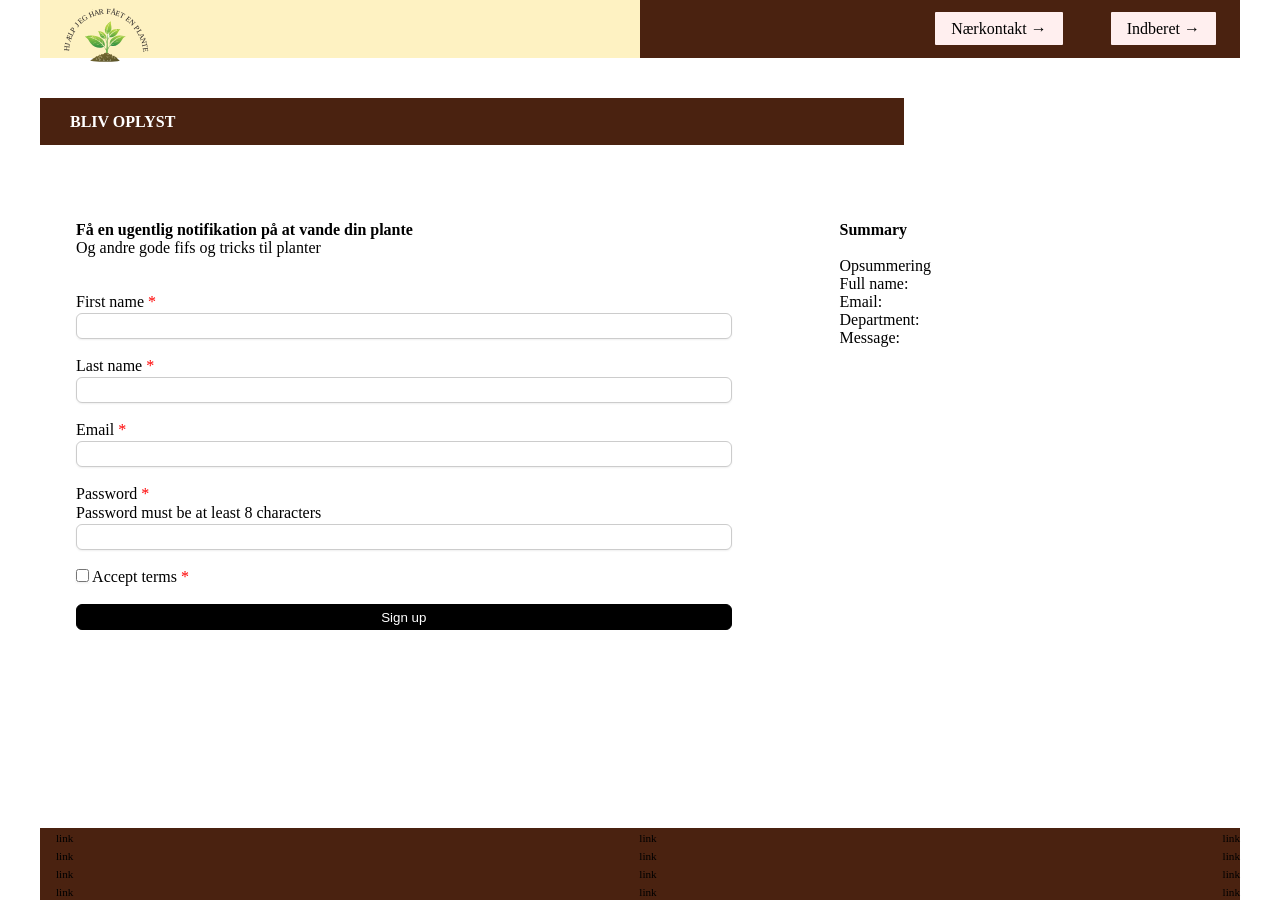
<file: register.html>
<!doctype html>
<html lang="da">
  <head>
    <meta charset="UTF-8" />
    <meta name="viewport" content="width=device-width, initial-scale=1.0" />
    <link rel="stylesheet" href="css/custom.css" />
    <link rel="stylesheet" href="css/fonts.css" />
    <link rel="stylesheet" href="css/general.css" />
    <link rel="stylesheet" href="css/layout.css" />
    <link rel="stylesheet" href="css/burger.css" />
    <link rel="stylesheet" href="css/cards.css" />
    <link rel="stylesheet" href="css/forms.css" />
    <link rel="icon" type="image/png" href="img/fav.png" />
    <title>Emergency Site</title>
  </head>

  <body id="register">
    <header>
      <nav>
        <div id="logotype-wrapper" class="logo">
          <a href="index.html">
            LOGO-TYPE
            <svg id="Layer_1" data-name="Layer 1" xmlns="http://www.w3.org/2000/svg" xmlns:xlink="http://www.w3.org/1999/xlink" viewBox="0 0 371.84 285.51">
              <defs>
                <linearGradient id="linear-gradient" x1="210.7" y1="195.96" x2="211.1" y2="167.08" gradientTransform="translate(0 288.59) scale(1 -1)" gradientUnits="userSpaceOnUse">
                  <stop offset="0" stop-color="#bad63f" />
                  <stop offset="1" stop-color="#7abb43" />
                </linearGradient>
                <linearGradient id="linear-gradient-2" x1="226.74" y1="168.94" x2="221.66" y2="147.13" gradientTransform="translate(0 288.59) scale(1 -1)" gradientUnits="userSpaceOnUse">
                  <stop offset="0" stop-color="#b4d447" />
                  <stop offset="1" stop-color="#73b544" />
                </linearGradient>
                <linearGradient id="linear-gradient-3" x1="237.42" y1="168.44" x2="225.07" y2="140.03" gradientTransform="translate(0 288.59) scale(1 -1)" gradientUnits="userSpaceOnUse">
                  <stop offset="0" stop-color="#a4cd39" />
                  <stop offset="1" stop-color="#54a245" />
                </linearGradient>
                <linearGradient id="linear-gradient-4" x1="182.83" y1="155.93" x2="184.85" y2="144.17" gradientTransform="translate(0 288.59) scale(1 -1)" gradientUnits="userSpaceOnUse">
                  <stop offset="0" stop-color="#add143" />
                  <stop offset="1" stop-color="#84be41" />
                </linearGradient>
                <linearGradient id="linear-gradient-5" x1="162.62" y1="149.52" x2="172.82" y2="106.34" gradientTransform="translate(0 288.59) scale(1 -1)" gradientUnits="userSpaceOnUse">
                  <stop offset="0" stop-color="#b4d448" />
                  <stop offset="1" stop-color="#509f45" />
                </linearGradient>
                <linearGradient id="linear-gradient-6" x1="240.75" y1="146.79" x2="233.39" y2="123.88" gradientTransform="translate(0 288.59) scale(1 -1)" gradientUnits="userSpaceOnUse">
                  <stop offset="0" stop-color="#a7cf3f" />
                  <stop offset="1" stop-color="#6ab044" />
                </linearGradient>
                <linearGradient id="linear-gradient-7" x1="248.27" y1="145.57" x2="241.24" y2="105.58" gradientTransform="translate(0 288.59) scale(1 -1)" gradientUnits="userSpaceOnUse">
                  <stop offset="0" stop-color="#9ccb3b" />
                  <stop offset="1" stop-color="#2f8f44" />
                </linearGradient>
                <linearGradient id="linear-gradient-8" x1="154.09" y1="141.13" x2="155.54" y2="100.77" gradientTransform="translate(0 288.59) scale(1 -1)" gradientUnits="userSpaceOnUse">
                  <stop offset="0" stop-color="#8fc63f" />
                  <stop offset="1" stop-color="#349244" />
                </linearGradient>
                <linearGradient id="linear-gradient-9" x1="188.06" y1="75.25" x2="197.38" y2="36.81" gradientTransform="translate(0 288.59) scale(1 -1)" gradientUnits="userSpaceOnUse">
                  <stop offset="0" stop-color="#746831" />
                  <stop offset="1" stop-color="#5b5429" />
                </linearGradient>
              </defs>
              <path d="M143.33,37.93c.1-.04,1.68.4,1.92.5l-2.21.07c-.03-.1.26-.56.28-.57Z" fill="#5b4e24" />
              <path d="M141.34,40.5c.45-.14.68.45.28.57-.45.14-.68-.45-.28-.57Z" fill="#887c4d" />
              <path
                d="M301.93,60.83v214.3H87.62V60.83h214.3ZM216.75,84.9c-3.61,2.03-8.15,6.24-11.09,9.21-4.65,4.69-8.55,9.71-10.67,16.11-2.6,7.84-1.7,19.67,6.28,24.28.22.13.95.32,1.26.42-.03.34.02.7,0,1.05-.54,10.65-.08,21.39-1.05,32.02-.2-2.45-2.65-8.48-3.77-10.88.1-.24.28-.4.42-.63,4.56-7.62.98-16.06-4.39-22.08-6.84-7.65-17.23-10.98-27.31-11.2.04.8.93,1.47,1.36,2.09,2.4,3.47,3.24,5.67,4.6,9.63.51,1.48.36,3.12,1.46,4.19,2.35,8.9,11.47,15.68,20.93,13.92,1.32.72,6.14,19.35,6.28,21.87.37,6.71-1.12,14.27-1.26,21.03-1.93-2.35-3.87-4.71-5.86-7.01-.55-.64-1.11-1.26-1.67-1.88,1.01-.01,1.14-1.7,1.26-2.51,4.4-30.53-27.68-44.95-53.37-44.16-1.14.03-2.42.12-3.56.21-2.12.17-21.84,3.38-21.97,4.5.31.29.7.49,1.05.73,14.31,9.78,13.56,16.27,23.44,27.94,10.6,12.52,28.68,18.73,44.68,14.34,1.42-.39,5.74-2.86,6.8-1.99.15.12,1.76,2.75,2.09,3.24,1.35,2.01,6.5,10.94,6.7,12.87.17,1.67-.78,5.16-.84,7.01-2.52-.92-6.1-.17-7.74,1.99-.45.59-1.1,2.67-1.36,2.83-.16.1-.87-.1-1.05,0-.64.35-2.16,1.68-2.3,1.67-.24,0-1.81-1.71-4.39-1.26-2.39.42-3.71,3.52-3.98,3.56-.31.04-2.73-2.03-5.86-1.05-3.01.95-3.27,5.26-3.56,5.44-.08.05-1.24-.37-1.88-.21-1,.25-1.97,1.43-2.09,1.46-.64.17-2.75-.79-4.6-.21-2.15.67-2.32,3.44-2.51,3.56-.12.07-1.87-.03-2.72.42-1.14.6-1.66,2.83-1.88,2.93-.19.09-3.12.25-4.19.63-1.31.46-3.18,1.86-4.08,2.93-5.17.55-10.51,1-15.59,2.09-19.79,4.28-4.07,7.58,4.81,9,24.53,3.92,54.42,4.72,79.32,3.98,15.18-.45,38.41-1.47,52.74-5.65,14.3-4.17-2.3-6.94-7.32-7.74-3.92-.63-8.21-.63-12.03-1.26-3.63-.6-1.77-.56-2.72-2.62-.72-1.55-1.98-3.12-3.66-3.66-.43-.14-2.01.07-2.09,0-.17-.14-.11-1.38-.31-1.78-1.46-2.83-4.7-.98-4.92-1.15-.19-.15.21-2.98-1.88-3.98-2.82-1.34-4.46.75-5.44.63-.1-.01-1.25-1.04-1.67-1.26-.33-.17-1.44-.16-1.57-.31-.18-.22.83-3.65-1.99-4.92-2.78-1.25-4.12.7-4.81.63-.14-.02-1.6-1.23-2.51-1.46-.65-.17-1.79.24-1.88.21-.38-.12-.44-1.57-.73-1.99-.91-1.3-2.84-1.04-4.19-1.36.43-3.96-.84-9.05-.21-12.87.3-1.8,4.36-10.05,5.44-12.14,1.02-1.98,2.5-3.79,3.56-5.76,1.2-.87,3.3.71,4.71,1.05,16.95,4.07,30.66-6.17,39.66-19.36,6.64-9.73,6.51-11.54,16.74-18.52.23-.16.87-.24.73-.63-5.31-.46-11.08-1.91-16.43-1.67-15.68-1.47-39.09,6.44-45.41,22.08-2.19,5.41-1.42,8.44-1.46,13.92,0,.93-.38,1.93-.21,2.93-3.02,3.66-5.13,8.89-7.53,12.98-.17-11.02-.66-22.04-.63-33.07l6.59-13.6c11.31,4.06,23.85-2.36,30.45-11.61,3.19-4.47,5.1-10.15,8.58-14.44,1.7-2.1,3.69-3.31,5.44-5.13.02-.02.72.02.52-.42-4.85-.27-9.69-.33-14.54,0-8.9.6-18.7,2.95-25.53,9,1.9-3.1,3.24-7.37,3.56-10.99.88-10.01-4.17-18.6-1.88-28.46-.41-.56-.9.11-1.26.31Z"
                fill="none"
              />
              <path
                d="M216.33,124.04c-2.05,1.81-4.94,5.47-6.07,7.95-1.99,1.29-4.27,2.93-6.49,3.77-.22.08-.91.02-1.26.21.02-.34-.03-.71,0-1.05.05-.51-.04-1.05,0-1.57,3.23-2.64,6.88-5.56,9.21-9.1.01-.02.7.08.31-.42-.16.06-.29.4-.31.42-.63.49-8.93,9.41-9.42,8.48-1.05-13.93,3.15-27.57,9.21-39.87,1.65-2.73,3.52-5.27,5.23-7.95.36-.2.85-.87,1.26-.31-2.28,9.86,2.76,18.46,1.88,28.46-.32,3.62-1.66,7.88-3.56,10.99Z"
                fill="url(#linear-gradient)"
              />
              <path d="M211.52,92.85c-1.21,2.01-2.32,3.95-3.35,6.07l-2.51-4.81c2.94-2.96,7.48-7.18,11.09-9.21-1.71,2.68-3.59,5.22-5.23,7.95Z" fill="#a1cd3a" />
              <path
                d="M211.73,124.25c-2.33,3.54-5.97,6.46-9.21,9.1-.04.52.05,1.06,0,1.57-.3-.09-1.03-.29-1.26-.42-.72-4.92-.48-9.96.21-14.86.98-7.01,3.61-14.38,6.7-20.72,1.03-2.12,2.14-4.06,3.35-6.07-6.06,12.3-10.26,25.93-9.21,39.87.48.93,8.79-7.99,9.42-8.48Z"
                fill="#e2edb7"
              />
              <path d="M208.17,98.92c-3.09,6.34-5.72,13.71-6.7,20.72l-6.49-9.42c2.12-6.41,6.03-11.43,10.67-16.11l2.51,4.81Z" fill="#b0d240" />
              <path d="M201.47,119.64c-.68,4.9-.93,9.93-.21,14.86-7.97-4.61-8.88-16.44-6.28-24.28l6.49,9.42Z" fill="#8ac040" />
              <path d="M255.88,115.46c-2.07-.08-4.11.62-6.07,1.26-3.33.88-6.68,2-9.84,3.35l1.88-5.02c4.85-.33,9.7-.27,14.54,0,.2.43-.5.39-.52.42Z" fill="#9ecc3b" />
              <path
                d="M241.86,115.04l-1.88,5.02c-10.07,4.32-19.09,11.01-26.26,19.25l.42-9.63c-.38.98-.63,2.21-.73,3.24-.16,1.6.24,5.77,0,6.91-.07.33-3.69,4.24-3.98,5.13-.42-5.53-1.81-7.15.84-12.98,1.13-2.48,4.02-6.14,6.07-7.95,6.83-6.05,16.64-8.4,25.53-9Z"
                fill="url(#linear-gradient-2)"
              />
              <path
                d="M255.88,115.46c-1.75,1.82-3.74,3.03-5.44,5.13-3.48,4.29-5.39,9.97-8.58,14.44-6.6,9.25-19.15,15.67-30.45,11.61l-6.59,13.6c0-.09-.22-.48-.21-1.46,2.43-3.59,3.96-8.02,5.76-11.93l-1.15.42c.06-.19.17-.24.21-.42l2.41-2.3,9.73-2.2-9.73,1.99c.98-1.1,2.69-4.16,3.87-4.81l14.44-1.78-14.23,1.57,5.76-6.07,10.46,1.88-9.94-2.41c8.18-6.71,17.48-12.73,27.62-16.01,1.96-.64,4-1.34,6.07-1.26ZM231.08,126.34c3,.94,6.2,1.54,9.31,1.99-2.94-1.21-6.19-1.46-9.31-1.99Z"
                fill="url(#linear-gradient-3)"
              />
              <path
                d="M249.82,116.71c-10.14,3.28-19.44,9.3-27.62,16.01l9.94,2.41-10.46-1.88-5.76,6.07c-.24-.04-.2.2-.21.21-1.18.65-2.9,3.71-3.87,4.81l9.73-1.99-9.73,2.2-2.41,2.3c.02-.09,0-1.79,0-1.88.29-.89,3.91-4.8,3.98-5.13.24-1.13-.16-5.3,0-6.91.11-1.04.35-2.26.73-3.24l-.42,9.63c7.17-8.25,16.19-14.93,26.26-19.25,3.16-1.35,6.51-2.47,9.84-3.35Z"
                fill="#dde9a7"
              />
              <path
                d="M198.12,156.47c-4.02-9.66-10.21-19.03-18.52-25.53-2.36-1.85-5.52-3.95-8.27-5.02-1.22-.68-2.65-1.05-3.66-2.09l.1,1.46c-.43-.62-1.32-1.3-1.36-2.09,10.08.22,20.47,3.54,27.31,11.2,5.38,6.02,8.96,14.46,4.39,22.08ZM190.07,135.55c-.14,2.35.19,4.39.63,6.7l-.63-6.7ZM196.14,141.2l-.42,9.21c.75-2.98,1.45-6.18.42-9.21Z"
                fill="url(#linear-gradient-4)"
              />
              <path d="M171.34,125.92c2.04,1.14,4.55,2.74,6.38,4.19.75.59-.08,1.15.63,1.46,1.37.6,2.39.74,3.45,2.51-3.45-.15-6.13-.2-9.42.84-1.36-3.96-2.2-6.16-4.6-9.63l-.1-1.46c1.01,1.04,2.44,1.41,3.66,2.09Z" fill="#98ca3c" />
              <path d="M211.73,124.25s.15-.36.31-.42c.39.5-.3.4-.31.42Z" fill="#e2edb7" />
              <path
                d="M198.12,156.47c-.13.22-.32.39-.42.63-.55-1.19-5.61-10.43-6.17-10.67-1.58-.69-5.98-.49-7.85-1.36l7.64.94c-.54-1.09-2.44-4.52-3.24-5.13-.31-.24-4.8-.19-5.86-.31.87-.64,5.02.37,5.02-.73l-5.44-5.76c-1.06-1.77-2.09-1.91-3.45-2.51-.71-.31.12-.87-.63-1.46-1.83-1.44-4.34-3.05-6.38-4.19,2.75,1.07,5.91,3.18,8.27,5.02,8.31,6.5,14.5,15.87,18.52,25.53Z"
                fill="#dce9a9"
              />
              <path d="M231.08,126.34c3.12.53,6.37.78,9.31,1.99-3.11-.45-6.32-1.05-9.31-1.99Z" fill="#c0d95b" />
              <path d="M209.42,144.96c0,.09.02,1.79,0,1.88-.04.18-.15.23-.21.42-.63,2.05-3.82,5.27-4.39,7.74l-1.05-19.25c2.22-.84,4.5-2.48,6.49-3.77-2.65,5.83-1.26,7.45-.84,12.98Z" fill="#fff" />
              <path d="M181.8,134.08l5.44,5.76c0,1.1-4.16.09-5.02.73-1.96-.22-4.48-1.37-5.55-1.46-1.35-.13-1.7,1.08-2.83,0-1.11-1.07-.95-2.7-1.46-4.19,3.29-1.03,5.97-.99,9.42-.84Z" fill="#83bd41" />
              <path d="M190.07,135.55l.63,6.7c-.44-2.31-.77-4.34-.63-6.7Z" fill="#b7d556" />
              <path
                d="M203.77,135.76l1.05,19.25c-.3,1.3-.19,2.46-.21,3.77-.01.98.21,1.37.21,1.46-.03,11.02.46,22.05.63,33.07l-.42,17.58c-.42-.08-.87-.41-.94-.42-1.08-.15-3,.5-3.35.42-.13-.03-1.31-1.35-2.2-1.67.06-1.85,1.01-5.34.84-7.01-.2-1.93-5.35-10.86-6.7-12.87l-.1-1.26,1.36.84c1.99,2.31,3.93,4.66,5.86,7.01.14-6.76,1.63-14.33,1.26-21.03.6.11.45-.59.42-.94-.19-2.22.16-4.01,0-5.96.96-10.63.5-21.37,1.05-32.02.35-.19,1.04-.13,1.26-.21Z"
                fill="#62a945"
              />
              <path d="M215.7,139.52s-.03-.25.21-.21l14.23-1.57-14.44,1.78Z" fill="#b6d660" />
              <path
                d="M182.22,140.57c1.06.12,5.55.08,5.86.31.81.61,2.71,4.04,3.24,5.13l-7.64-.94c1.87.87,6.27.67,7.85,1.36.57.25,5.62,9.48,6.17,10.67,1.12,2.41,3.57,8.43,3.77,10.88.16,1.95-.19,3.75,0,5.96.03.35.18,1.05-.42.94-.14-2.52-4.96-21.15-6.28-21.87-9.46,1.76-18.57-5.01-20.93-13.92,1.13,1.08,1.48-.13,2.83,0,1.07.1,3.58,1.24,5.55,1.46ZM185.78,148.31c2.58,1.02,5.19,1.97,7.74,3.03-2.16-1.52-5.11-2.7-7.74-3.03-.17-.07-.48-.46-.84-.1.4.62.65.08.84.1Z"
                fill="#65ad45"
              />
              <path d="M140.15,140.36c-.13.83,1.37.21,1.78.42.33.17-.15.54.1.84,2.76,3.27,5.6,6.18,7.12,10.36-2.97-.69-5.85-2.07-8.79-2.83l-3.77-8.58c1.14-.09,2.42-.17,3.56-.21Z" fill="#a3cd3a" />
              <path
                d="M193.52,184.52c-2.54-3.18-5.11-6.29-7.95-9.21-.76-5.25-1.03-10.74-3.35-15.59l2.72,14.96c-3.12-3.13-6.93-6.58-10.46-9.21-1.54-6.13-3.21-12.52-7.43-17.37,3.45,5.12,5.65,10.87,6.8,16.95-3.2-2.32-12.54-6.83-14.34-8.58-.78-.76-2.59-5.81-3.66-7.43-1.34-2.03-3.47-4.18-5.34-5.76l5.55,6.8,2.51,5.86c-1.79-1.34-7.31-2.49-8.69-3.66-.66-.56-3.05-5.64-4.08-7.01-.97-1.28-2.39-2.81-3.77-3.66-.25-.3.22-.67-.1-.84-.41-.21-1.91.41-1.78-.42,25.69-.79,57.77,13.63,53.37,44.16Z"
                fill="url(#linear-gradient-5)"
              />
              <path d="M136.6,140.57l3.77,8.58c-2.38-.61-5.09-.98-7.53-1.46-4.98-1-9.64-1.96-14.75-2.3-.47-.03-2.27-.28-2.41.42-.35-.24-.73-.44-1.05-.73.13-1.12,19.85-4.33,21.97-4.5Z" fill="#85c041" />
              <path d="M196.14,141.2c1.03,3.02.34,6.23-.42,9.21l.42-9.21Z" fill="#a7cf4b" />
              <path
                d="M260.07,141.41c-.98.04-2.01.5-3.03.21l-2.41,5.02c-4.62,1.39-9.05,3.36-13.29,5.65.27-2.95,2.91-4.85,4.19-7.32-2.61,1.35-3.9,6.76-5.44,8.16-1.3,1.18-5.35,3.07-7.12,4.39-3.16,2.36-6.68,5.23-9.52,7.95l.73-9.84-1.15,10.25c-1.68,1.64-3.26,3.47-4.81,5.23-.68-2.88.26-5.77.73-8.58-1.85,2.61-.83,6.38-1.36,9-.23,1.14-3.51,4.75-4.39,5.86.05-5.47-.72-8.51,1.46-13.92,6.32-15.64,29.73-23.54,45.41-22.08Z"
                fill="url(#linear-gradient-6)"
              />
              <path d="M275.77,143.71c-4.03-1.06-8.89.27-12.98,1.05-2.73.52-5.5,1.08-8.16,1.88l2.41-5.02c1.03.29,2.06-.17,3.03-.21,5.34-.24,11.11,1.22,16.43,1.67.14.39-.5.47-.73.63Z" fill="#94c73d" />
              <path
                d="M173.85,165.05c.24.18.5.32.63.42,3.54,2.63,7.35,6.08,10.46,9.21.2.21.43.42.63.63,2.84,2.92,5.42,6.03,7.95,9.21-.12.81-.24,2.5-1.26,2.51-3.8-4.18-3.25-5.24-9.73-5.65-3.61-.23-6.88.35-10.36,1.15l5.55-1.57c3.51-.2,6.93.3,10.36.94-1.56-1.39-6.66-8.21-8.37-8.48.07-.38,0-.4-.21-.63-2.67-2.92-7.76-6.48-11.09-8.79-.21-.15-.42-.28-.63-.42-1.62-1.1-7.84-5.49-9.42-5.44.12-.57-.3-.34-.42-.42-2.7-1.73-5.07-2.54-7.95-3.77-.22-.1-.48-.27-.84-.42-5.36-2.23-10.8-4.1-16.32-5.86,2.44.49,5.16.85,7.53,1.46,2.94.76,5.82,2.14,8.79,2.83-1.52-4.18-4.35-7.09-7.12-10.36,1.38.85,2.8,2.38,3.77,3.66,1.03,1.37,3.42,6.45,4.08,7.01,1.38,1.17,6.89,2.32,8.69,3.66l-2.51-5.86-5.55-6.8c1.87,1.58,4,3.72,5.34,5.76,1.07,1.62,2.88,6.67,3.66,7.43,1.79,1.75,11.14,6.26,14.34,8.58Z"
                fill="#deeab1"
              />
              <path
                d="M275.77,143.71c-10.23,6.98-10.1,8.79-16.74,18.52-9,13.18-22.71,23.42-39.66,19.36-1.41-.34-3.51-1.92-4.71-1.05-.95-.05.6-.48-.42-1.05.55-.58,1.39-1.93,1.88-2.3,5.26-.14,10.31-1.99,15.59-1.88-1.36-.3-3.01-.32-4.39-.21-1.19.1-10.14,1.42-10.78,1.67,2.02-2.95,4.45-5.59,6.91-8.16,6.04.91,12.17,2.13,18.31,1.46l-17.89-1.88c2.51-2.58,5.05-5.06,7.85-7.32,6.16,1.85,12.24,4.04,18.63,5.02l-18-5.23c-.27-.49,5.37-4.21,5.96-4.6l13.71,3.14-13.08-3.56c1.9-1.22,3.78-2.45,5.76-3.56l11.51,4.19-10.78-4.5,17.37-7.01c4.09-.78,8.94-2.11,12.98-1.05ZM253.06,148.52c.28.46,4.65,1.84,4.71,1.57-1.49-.7-3.08-1.28-4.71-1.57Z"
                fill="url(#linear-gradient-7)"
              />
              <path
                d="M262.79,144.75l-17.37,7.01,10.78,4.5-11.51-4.19c-1.97,1.1-3.86,2.34-5.76,3.56-.23.15-.41.27-.63.42-.59.4-6.24,4.11-5.96,4.6l18,5.23c-6.39-.98-12.46-3.17-18.63-5.02-2.8,2.26-5.34,4.74-7.85,7.32-.14.14-.28.27-.42.42-2.46,2.57-4.89,5.21-6.91,8.16-.34.13-.38.39-.42.42-.5.37-1.34,1.73-1.88,2.3-.28.3-1.21.78-1.26.84-.17-1,.2-2,.21-2.93.89-1.11,4.16-4.72,4.39-5.86.43.12.44-.2.63-.42,1.55-1.76,3.13-3.59,4.81-5.23.14-.14.28-.29.42-.42,2.84-2.72,6.37-5.59,9.52-7.95,1.77-1.32,5.82-3.21,7.12-4.39,1.54-1.4,2.83-6.81,5.44-8.16-1.28,2.48-3.92,4.37-4.19,7.32,4.24-2.29,8.67-4.26,13.29-5.65,2.66-.8,5.43-1.36,8.16-1.88Z"
                fill="#dce9af"
              />
              <path
                d="M132.83,147.68c5.53,1.76,10.96,3.63,16.32,5.86l-11.61,6.28,12.45-5.86c2.89,1.23,5.25,2.03,7.95,3.77-5.78,1.99-11.85,3.34-17.06,6.7,5.62-2.67,11.44-4.74,17.47-6.28,1.58-.05,7.8,4.34,9.42,5.44-5.23,3.09-10.94,5.3-16.64,7.32-1.12.45-3.04-.05-3.56,1.05,7.4-1.31,14.11-4.8,20.82-7.95,3.33,2.31,8.42,5.87,11.09,8.79l-19.46,4.08,4.29-.31c3.42-.58,12.6-3.57,15.38-3.14,1.71.27,6.81,7.08,8.37,8.48-3.43-.64-6.85-1.15-10.36-.94l-5.55,1.57c3.48-.8,6.75-1.38,10.36-1.15,6.48.41,5.93,1.47,9.73,5.65.57.62,1.12,1.25,1.67,1.88l-1.36-.84.1,1.26c-.33-.49-1.94-3.12-2.09-3.24-1.06-.87-5.38,1.6-6.8,1.99-16,4.39-34.08-1.82-44.68-14.34-9.87-11.67-9.13-18.16-23.44-27.94.13-.7,1.93-.45,2.41-.42,5.12.34,9.77,1.31,14.75,2.3Z"
                fill="url(#linear-gradient-8)"
              />
              <path d="M204.61,158.78c.02-1.31-.09-2.46.21-3.77.57-2.48,3.77-5.69,4.39-7.74l1.15-.42c-1.8,3.9-3.33,8.34-5.76,11.93Z" fill="#62ac45" />
              <path d="M174.48,165.47c-.13-.1-.38-.24-.63-.42-1.15-6.08-3.35-11.83-6.8-16.95,4.22,4.85,5.89,11.24,7.43,17.37Z" fill="#cddf74" />
              <path d="M185.78,148.31c-.19-.02-.44.52-.84-.1.35-.36.67.04.84.1Z" fill="#80ba41" />
              <path d="M185.78,148.31c2.63.33,5.59,1.51,7.74,3.03-2.56-1.06-5.17-2.02-7.74-3.03Z" fill="#a5d05e" />
              <path d="M253.06,148.52c1.63.29,3.22.87,4.71,1.57-.06.27-4.43-1.11-4.71-1.57Z" fill="#c3db64" />
              <path d="M149.99,153.96l-12.45,5.86,11.61-6.28c.35.15.61.32.84.42Z" fill="#ccdf73" />
              <path d="M223.45,165.47c-.14.13-.28.28-.42.42l1.15-10.25-.73,9.84Z" fill="#b7d65f" />
              <path d="M238.93,155.64l13.08,3.56-13.71-3.14c.22-.15.4-.27.63-.42Z" fill="#c1da6b" />
              <path d="M158.36,158.15c-6.04,1.54-11.85,3.61-17.47,6.28,5.2-3.36,11.28-4.71,17.06-6.7.12.08.54-.16.42.42Z" fill="#cade77" />
              <path d="M185.57,175.31c-.2-.2-.42-.42-.63-.63l-2.72-14.96c2.32,4.85,2.59,10.35,3.35,15.59Z" fill="#c4dc72" />
              <path d="M218.21,171.12c-.19.22-.2.53-.63.42.53-2.62-.49-6.39,1.36-9-.47,2.81-1.42,5.7-.73,8.58Z" fill="#aed35d" />
              <path d="M168.41,164.01c-6.71,3.16-13.43,6.65-20.82,7.95.52-1.1,2.44-.6,3.56-1.05,5.7-2.03,11.41-4.24,16.64-7.32.21.14.42.27.63.42Z" fill="#bdd970" />
              <path d="M223.45,168.61c.14-.15.28-.28.42-.42l17.89,1.88c-6.14.66-12.27-.55-18.31-1.46Z" fill="#a8d162" />
              <path d="M179.71,173.43c-2.79-.43-11.96,2.56-15.38,3.14l-4.29.31,19.46-4.08c.21.23.28.25.21.63Z" fill="#bdd970" />
              <path d="M216.12,177.19s.08-.29.42-.42c.64-.25,9.59-1.58,10.78-1.67,1.39-.11,3.03-.09,4.39.21-5.28-.11-10.33,1.75-15.59,1.88Z" fill="#b4d56a" />
              <path
                d="M214.66,180.54c-1.05,1.97-2.54,3.77-3.56,5.76-1.08,2.09-5.14,10.34-5.44,12.14-.63,3.82.64,8.92.21,12.87-.46-.11-.79-.41-.84-.42l.42-17.58c2.41-4.09,4.52-9.32,7.53-12.98.05-.06.97-.54,1.26-.84,1.01.56-.53,1,.42,1.05Z"
                fill="#5aa745"
              />
              <path
                d="M198.54,209.21c.89.33,2.06,1.64,2.2,1.67.35.08,2.27-.57,3.35-.42.07.01.52.34.94.42.05,0,.38.31.84.42,1.34.32,3.27.06,4.19,1.36.29.41.35,1.86.73,1.99.09.03,1.24-.38,1.88-.21.92.24,2.37,1.45,2.51,1.46.7.07,2.04-1.88,4.81-.63,2.82,1.27,1.8,4.7,1.99,4.92.13.16,1.24.15,1.57.31.43.22,1.57,1.24,1.67,1.26.98.13,2.63-1.96,5.44-.63,2.09.99,1.7,3.83,1.88,3.98.22.17,3.46-1.68,4.92,1.15.21.4.15,1.64.31,1.78.08.07,1.66-.14,2.09,0,1.68.54,2.94,2.11,3.66,3.66.95,2.05-.91,2.02,2.72,2.62,1.54.55,1.69,2.68,2.09,3.24.18.25,4.73,1.32,4.39,3.35-2.81.45-5.91,1.42-8.69,1.78-18.01,2.34-40.97,2.66-59.23,2.3-15.94-.31-32.68-1.18-48.24-4.29.37-2.83,3.73-3.09,5.76-4.29.02-.01.24.35.42.21.28-.22,1.04-2.09,1.57-2.72.91-1.07,2.77-2.47,4.08-2.93,1.06-.38,3.99-.54,4.19-.63.22-.1.74-2.33,1.88-2.93.85-.44,2.6-.35,2.72-.42.19-.12.36-2.88,2.51-3.56,1.85-.58,3.96.38,4.6.21.12-.03,1.09-1.22,2.09-1.46.64-.16,1.8.26,1.88.21.28-.19.55-4.5,3.56-5.44,3.13-.98,5.55,1.09,5.86,1.05.27-.04,1.59-3.14,3.98-3.56,2.58-.45,4.16,1.25,4.39,1.26.14,0,1.67-1.33,2.3-1.67.17-.1.88.1,1.05,0,.26-.15.91-2.23,1.36-2.83,1.64-2.16,5.23-2.91,7.74-1.99ZM196.76,212.77c-.71.09-.41,1.51.42,1.26.83-.25.2-1.33-.42-1.26ZM205.97,213.82c-.16.02-1.11.79-1.15.94-.36,1.71,2.41,3.42,3.35,1.67.75-1.39-1.04-2.76-2.2-2.62ZM173.95,220.09c-1.61.34-2.69,3.41-.42,4.6,2.62,1.38,2.67-.69,3.66-2.41-.48-1.13-1.87-2.49-3.24-2.2ZM203.25,221.77c-2.16.31-2.35,3.87-.63,5.02,1.01.68,3.82.88,4.29-.31.24-.62-.37-3.94-1.15-4.29-.18-.08-2.39-.44-2.51-.42ZM222.3,223.02c-1.49.14-.56,1.98-.52,2.83,0,.07-.5.58-.42,1.26.18,1.46,2.16,2.6,3.24,3.45.92-1.31,1.68-2.15,1.36-3.87-.19-1-2.56-3.77-3.66-3.66ZM180.65,224.07c-2.1.32-2.52,4.89-.42,5.44,3.64.96,3.8-5.96.42-5.44ZM216.23,224.28c-.55,0-.24,1.36.21,1.05.29-.2.04-1.04-.21-1.05ZM211.62,224.49c-.73.27,0,1.41.42,1.26.63-.22.33-1.54-.42-1.26ZM232.34,226.58s-.35.21-.21.42c.34.52.7-.36.21-.42ZM208.69,227.84c-.63.09-.48,1.32.21,1.26.46-.04.93-1.42-.21-1.26ZM231.71,228.26c-3.3.21-1.64,6.66.63,6.07.13-.03,2.14-1.45,2.2-1.57.45-1-1.12-4.61-2.83-4.5ZM170.39,228.47c-.16.02-2.57,1.73-2.62,1.99-.4,2.05,4.95,3.14,4.81.21-.02-.55-1.55-2.27-2.2-2.2ZM204.51,228.88s-.35.21-.21.42c.34.52.7-.36.21-.42ZM197.81,230.35c-.65.16-.03,1.15.42,1.05.65-.16.03-1.15-.42-1.05ZM157.63,230.56c-.41.07-.28.71.21.63.41-.07.28-.71-.21-.63ZM188.18,232.23c-.5.1-.59,1.75.21,1.46.52-.18.43-1.59-.21-1.46ZM159.3,232.65c-1.19.37-1.53,2.68-.94,3.66,1.92,3.23,6.61-.94,4.08-2.41-.15-.09-.71.49-.94.1-.09-.15.57-2.21-2.2-1.36ZM212.46,233.28c-.66.14-.06,1.17.42.84.32-.22,0-.92-.42-.84ZM148.63,233.49s-.46.69-.42.84l3.24-.1c-.36-.14-2.68-.79-2.83-.73ZM173.32,234.12c-2.1.48-3.32,5.74-1.46,6.28,1.02.3,6-2.63,3.98-5.23-.06-.07-.55.07-.63,0-.55-.5-.15-1.44-1.88-1.05ZM189.86,235.79c-.92.13-2.16,2.63-2.2,3.45-.15,3.46,4.02,2.7,4.39,1.05.17-.73-.92-4.67-2.2-4.5ZM216.44,235.79c-.16.02-2.14,1.21-2.2,1.36-.17.43.28.91.21,1.05-.11.21-2.57,2.21-.31,2.83,2.24.61,5.11-2.59,3.45-4.92-.28-.4-.74-.36-1.15-.31ZM242.6,236.21c-.41.07-.28.71.21.63.41-.07.28-.71-.21-.63ZM165.58,237.05c-.48.06-.24,1.13.21,1.05.58-.1.25-1.1-.21-1.05ZM145.7,237.26c-.57.18-.24,1.04.42.84.57-.18.24-1.04-.42-.84ZM203.67,238.72c-2.01.52-1.72,3.38,1.05,3.56,3.51.23,2.57-4.49-1.05-3.56ZM176.04,240.39c-.66.14-.06,1.17.42.84.32-.22,0-.92-.42-.84Z"
                fill="url(#linear-gradient-9)"
              />
              <path d="M196.76,212.77c.62-.08,1.24,1,.42,1.26-.83.25-1.13-1.17-.42-1.26Z" fill="#8b804c" />
              <path d="M205.97,213.82c1.15-.15,2.94,1.23,2.2,2.62-.94,1.75-3.71.04-3.35-1.67.04-.15.99-.92,1.15-.94Z" fill="#867b48" />
              <path d="M173.95,220.09c1.37-.29,2.76,1.07,3.24,2.2-.99,1.72-1.04,3.78-3.66,2.41-2.27-1.19-1.19-4.27.42-4.6Z" fill="#8a7e49" />
              <path d="M203.25,221.77c.13-.02,2.33.34,2.51.42.78.35,1.39,3.67,1.15,4.29-.47,1.19-3.28.99-4.29.31-1.73-1.16-1.53-4.71.63-5.02Z" fill="#7e7243" />
              <path d="M222.3,223.02c1.11-.1,3.48,2.66,3.66,3.66.32,1.73-.44,2.56-1.36,3.87-1.09-.85-3.06-1.99-3.24-3.45-.08-.68.42-1.19.42-1.26-.04-.84-.97-2.69.52-2.83Z" fill="#746b3f" />
              <path d="M180.65,224.07c3.38-.52,3.22,6.4-.42,5.44-2.1-.55-1.68-5.12.42-5.44Z" fill="#7d7344" />
              <path d="M216.23,224.28c.25,0,.49.85.21,1.05-.45.31-.76-1.05-.21-1.05Z" fill="#7a6e44" />
              <path d="M211.62,224.49c.75-.28,1.05,1.04.42,1.26-.43.15-1.15-.98-.42-1.26Z" fill="#7d7347" />
              <path d="M232.34,226.58c.49.06.13.94-.21.42-.14-.21.19-.42.21-.42Z" fill="#4e4621" />
              <path d="M208.69,227.84c1.14-.16.67,1.22.21,1.26-.69.06-.84-1.17-.21-1.26Z" fill="#807948" />
              <path d="M231.71,228.26c1.7-.11,3.28,3.5,2.83,4.5-.06.12-2.07,1.54-2.2,1.57-2.27.6-3.93-5.86-.63-6.07Z" fill="#756d40" />
              <path d="M170.39,228.47c.65-.07,2.17,1.65,2.2,2.2.13,2.93-5.21,1.84-4.81-.21.05-.25,2.45-1.97,2.62-1.99Z" fill="#867a48" />
              <path d="M204.51,228.88c.49.06.13.94-.21.42-.14-.21.19-.42.21-.42Z" fill="#50441e" />
              <path d="M197.81,230.35c.45-.11,1.07.89.42,1.05-.45.11-1.07-.89-.42-1.05Z" fill="#7d754a" />
              <path d="M157.63,230.56c.49-.08.62.56.21.63-.49.08-.62-.56-.21-.63Z" fill="#564720" />
              <path d="M188.18,232.23c.64-.13.73,1.28.21,1.46-.8.28-.71-1.37-.21-1.46Z" fill="#82794c" />
              <path d="M159.3,232.65c2.77-.85,2.11,1.21,2.2,1.36.24.38.79-.19.94-.1,2.53,1.47-2.16,5.64-4.08,2.41-.59-.99-.25-3.29.94-3.66Z" fill="#7f7445" />
              <path d="M212.46,233.28c.42-.09.73.62.42.84-.48.33-1.08-.7-.42-.84Z" fill="#746d41" />
              <path d="M148.63,233.49c.15-.06,2.46.59,2.83.73l-3.24.1c-.04-.15.38-.82.42-.84Z" fill="#5b4e24" />
              <path d="M173.32,234.12c1.73-.39,1.34.55,1.88,1.05.08.07.57-.07.63,0,2.03,2.6-2.96,5.53-3.98,5.23-1.86-.54-.64-5.8,1.46-6.28Z" fill="#756c40" />
              <path d="M189.86,235.79c1.27-.17,2.36,3.77,2.2,4.5-.38,1.65-4.54,2.41-4.39-1.05.03-.82,1.27-3.33,2.2-3.45Z" fill="#71693e" />
              <path d="M216.44,235.79c.41-.05.87-.09,1.15.31,1.65,2.32-1.21,5.53-3.45,4.92-2.25-.61.2-2.61.31-2.83.07-.13-.38-.62-.21-1.05.06-.15,2.04-1.34,2.2-1.36Z" fill="#6e673b" />
              <path d="M242.6,236.21c.49-.08.62.56.21.63-.49.08-.62-.56-.21-.63Z" fill="#4f451f" />
              <path d="M165.58,237.05c.45-.05.78.94.21,1.05-.45.08-.69-.99-.21-1.05Z" fill="#7d7749" />
              <path d="M145.7,237.26c.66-.21.99.66.42.84-.66.21-.99-.66-.42-.84Z" fill="#887c4d" />
              <path d="M203.67,238.72c3.61-.94,4.55,3.79,1.05,3.56-2.77-.18-3.05-3.04-1.05-3.56Z" fill="#70693d" />
              <path d="M176.04,240.39c.42-.09.73.62.42.84-.48.33-1.08-.7-.42-.84Z" fill="#4f451e" />
              <text transform="translate(51.52 203.02) rotate(-84.92)" fill="#231f20" font-family="HannotateTC-W7-B5pc-H, 'Hannotate TC'" font-size="30"><tspan x="0" y="0">H</tspan></text>
              <text transform="translate(53.27 183.71) rotate(-78.68)" fill="#231f20" font-family="HannotateTC-W7-B5pc-H, 'Hannotate TC'" font-size="30"><tspan x="0" y="0">J</tspan></text>
              <text transform="translate(56.11 167.82) rotate(-70.96)" fill="#231f20" font-family="HannotateTC-W7-B5pc-H, 'Hannotate TC'" font-size="30"><tspan x="0" y="0">Æ</tspan></text>
              <text transform="translate(64.42 144.61) rotate(-63.44)" fill="#231f20" font-family="HannotateTC-W7-B5pc-H, 'Hannotate TC'" font-size="30"><tspan x="0" y="0">L</tspan></text>
              <text transform="translate(70.99 131.27) rotate(-57.38)" fill="#231f20" font-family="HannotateTC-W7-B5pc-H, 'Hannotate TC'" font-size="30"><tspan x="0" y="0">P</tspan></text>
              <text transform="translate(80.67 116.43) rotate(-52.39)" fill="#231f20" font-family="HannotateTC-W7-B5pc-H, 'Hannotate TC'" font-size="30"><tspan x="0" y="0"></tspan></text>
              <text transform="translate(86.43 108.71) rotate(-47.7)" fill="#231f20" font-family="HannotateTC-W7-B5pc-H, 'Hannotate TC'" font-size="30"><tspan x="0" y="0">J</tspan></text>
              <text transform="translate(97.3 96.65) rotate(-41.42)" fill="#231f20" font-family="HannotateTC-W7-B5pc-H, 'Hannotate TC'" font-size="30"><tspan x="0" y="0">E</tspan></text>
              <text transform="translate(110.32 85.01) rotate(-33.38)" fill="#231f20" font-family="HannotateTC-W7-B5pc-H, 'Hannotate TC'" font-size="30"><tspan x="0" y="0">G</tspan></text>
              <text transform="translate(126.05 74.9) rotate(-28.01)" fill="#231f20" font-family="HannotateTC-W7-B5pc-H, 'Hannotate TC'" font-size="30"><tspan x="0" y="0"></tspan></text>
              <text transform="translate(134.4 70.19) rotate(-22.9)" fill="#231f20" font-family="HannotateTC-W7-B5pc-H, 'Hannotate TC'" font-size="30"><tspan x="0" y="0">H</tspan></text>
              <text transform="translate(152.2 62.62) rotate(-15.86)" fill="#231f20" font-family="HannotateTC-W7-B5pc-H, 'Hannotate TC'" font-size="30"><tspan x="0" y="0">A</tspan></text>
              <text transform="translate(170.45 57.35) rotate(-8.16)" fill="#231f20" font-family="HannotateTC-W7-B5pc-H, 'Hannotate TC'" font-size="30"><tspan x="0" y="0">R</tspan></text>
              <text transform="translate(189.94 54.81) rotate(-1.88)" fill="#231f20" font-family="HannotateTC-W7-B5pc-H, 'Hannotate TC'" font-size="30"><tspan x="0" y="0"></tspan></text>
              <text transform="translate(199.48 54.32) rotate(3.78)" fill="#231f20" font-family="HannotateTC-W7-B5pc-H, 'Hannotate TC'" font-size="30"><tspan x="0" y="0">F</tspan></text>
              <text transform="translate(214.87 55.17) rotate(11.68)" fill="#231f20" font-family="HannotateTC-W7-B5pc-H, 'Hannotate TC'" font-size="30"><tspan x="0" y="0">Å</tspan></text>
              <text transform="translate(233.43 59.01) rotate(20.02)" fill="#231f20" font-family="HannotateTC-W7-B5pc-H, 'Hannotate TC'" font-size="30"><tspan x="0" y="0">E</tspan></text>
              <text transform="translate(249.9 64.97) rotate(27.94)" fill="#231f20" font-family="HannotateTC-W7-B5pc-H, 'Hannotate TC'" font-size="30"><tspan x="0" y="0">T</tspan></text>
              <text transform="translate(265.62 73.53) rotate(33.69)" fill="#231f20" font-family="HannotateTC-W7-B5pc-H, 'Hannotate TC'" font-size="30"><tspan x="0" y="0"></tspan></text>
              <text transform="translate(273.69 78.7) rotate(38.67)" fill="#231f20" font-family="HannotateTC-W7-B5pc-H, 'Hannotate TC'" font-size="30"><tspan x="0" y="0">E</tspan></text>
              <text transform="translate(287.56 89.68) rotate(43.94)" fill="#231f20" font-family="HannotateTC-W7-B5pc-H, 'Hannotate TC'" font-size="30"><tspan x="0" y="0">N</tspan></text>
              <text transform="translate(301.01 102.92) rotate(49.09)" fill="#231f20" font-family="HannotateTC-W7-B5pc-H, 'Hannotate TC'" font-size="30"><tspan x="0" y="0"></tspan></text>
              <text transform="translate(307.42 110.06) rotate(53.6)" fill="#231f20" font-family="HannotateTC-W7-B5pc-H, 'Hannotate TC'" font-size="30"><tspan x="0" y="0">P</tspan></text>
              <text transform="translate(317.92 124.37) rotate(58.89)" fill="#231f20" font-family="HannotateTC-W7-B5pc-H, 'Hannotate TC'" font-size="30"><tspan x="0" y="0">L</tspan></text>
              <text transform="translate(325.72 137.06) rotate(64.42)" fill="#231f20" font-family="HannotateTC-W7-B5pc-H, 'Hannotate TC'" font-size="30"><tspan x="0" y="0">A</tspan></text>
              <text transform="translate(333.99 154.29) rotate(70.63)" fill="#231f20" font-family="HannotateTC-W7-B5pc-H, 'Hannotate TC'" font-size="30"><tspan x="0" y="0">N</tspan></text>
              <text transform="translate(340.23 172.04) rotate(76.64)" fill="#231f20" font-family="HannotateTC-W7-B5pc-H, 'Hannotate TC'" font-size="30"><tspan x="0" y="0">T</tspan></text>
              <text transform="translate(344.39 189.47) rotate(82.42)" fill="#231f20" font-family="HannotateTC-W7-B5pc-H, 'Hannotate TC'" font-size="30"><tspan x="0" y="0">E</tspan></text>
            </svg>
          </a>
        </div>
        <ul class="menu">
          <li><a class="menuItem" href="instruction.html">Nærkontakt</a></li>
          <li><a class="menuItem" href="register.html">Indberet</a></li>
        </ul>
        <button class="burger">
          <span class="line"></span>
          <span class="line"></span>
          <span class="line"></span>
        </button>
      </nav>
    </header>

    <main>
      <h1>BLIV OPLYST</h1>
      <section id="form-section">
        <article id="form-info">
          <h2>Få en ugentlig notifikation på at vande din plante</h2>
          <p>Og andre gode fifs og tricks til planter</p>
        </article>
        <form id="webform"></form>
        <form aria-label="Sign up form">
          <div class="form-group">
            <label for="first_name">First name</label>
            <input aria-describedby="first_name-error" type="text" id="first_name" name="first_name" required />
            <p class="error-message" id="first_name-error">Please enter a value</p>
          </div>

          <div class="form-group">
            <label for="last_name">Last name</label>
            <input aria-describedby="last_name-error" type="text" id="last_name" name="last_name" required />
            <p class="error-message" id="last_name-error">Please enter a value</p>
          </div>

          <div class="form-group">
            <label for="email">Email</label>
            <input aria-describedby="email-error" type="email" id="email" name="email" required />
            <p class="error-message" id="email-error">Please enter a value</p>
          </div>

          <div class="form-group">
            <label for="password">Password</label>
            <p id="password-instruction">Password must be at least 8 characters</p>
            <input aria-describedby="password-instruction password-error" type="password" id="password" name="password" minlength="8" required />
            <p class="error-message" id="password-error">Please enter a value</p>
          </div>

          <div class="form-group">
            <label for="terms">
              <input aria-describedby="accept_terms-error" type="checkbox" id="terms" name="accept_terms" value="yes" required />
              Accept terms
            </label>
            <p class="error-message" id="accept_terms-error">Please tick the box</p>
          </div>

          <button>Sign up</button>
        </form>
      </section>
      <section id="form-summary">
        <h2>Summary</h2>
        <article>
          <p class="placeholder">Opsummering</p>
          <div>
            <div>
              <p>Full name: <span id="name_output"></span></p>
              <p>Email: <span id="email_output"></span></p>
              <p>Department: <span id="department_output"></span></p>
              <p>Message: <span id="message_output"></span></p>
            </div>
          </div>
        </article>
      </section>
    </main>
    <footer>
      <script src="js/main.js"></script>
      <nav>
        <ul>
          <li><a href="#">link</a></li>
          <li><a href="#">link</a></li>
          <li><a href="#">link</a></li>
          <li><a href="#">link</a></li>
        </ul>
        <ul>
          <li><a href="#">link</a></li>
          <li><a href="#">link</a></li>
          <li><a href="#">link</a></li>
          <li><a href="#">link</a></li>
        </ul>
        <ul>
          <li><a href="#">link</a></li>
          <li><a href="#">link</a></li>
          <li><a href="#">link</a></li>
          <li><a href="#">link</a></li>
        </ul>
      </nav>
    </footer>
  </body>
</html>
</file>
<file: css/custom.css>
:root {
  /* Background color */
  --color-bg: white;

  /* Header background color */
  --color-head-bg: #4a2210;

  /* Logotype */
  --color-logotype-bg: #fef2c2;
  --color-text-logotype: #ffffff;
  --font-logotype-size: 1rem;

  /* Global menu */
  --color-menu-bg: #4a2210;
  /* Links */
  --color-link-bg: #ffefef;
  --color-link-hover: #fff;
  --color-link-active: #fef2c2;
  --border-radius-links: 1px;

  /* Headlines (size)*/
  --font-h1-size: 1rem;
  --font-h2-size: 1rem;
  --font-h3-size: 1rem;

  --headline2-size: 1rem;
  --headline3-size: 1rem;
  --font-sub1-size: 1rem;

  /* Headlines (color) */
  --color-headline-bg: #4a2210;

  /* Tekst */
  --color-text: #000;
  --color-text-inverted: #ffffff;

  /* Andet tekst */
  --followup-text-size: 1rem;

  /*  Margins */
  --margin-head-bottom: 5px;

  /* Borders */
  --border-radius: 5px;

  /* Cards */
  --color-card-bg: #a4bf6b83;
  --color-card-bg-inverted: #fef2c2;
  --color-cta-card-bg: #ffffff;
  --color-cta-card-bg-inverted: #ffffff;

  /* Fonts & font weights*/
  --font-family-sans: ui-sans-serif;
  --font-weight-bold: 700;
  --font-weight-medium: 500;
  --font-weight-regular: 300;
  --font-weight-light: 200;

  /* Infographics background colors*/
  --color-info-bg: #ffefef;
  .info-graphic {
    background-color: #fef2c2;
  }

  .info-text h2 {
    color: #ffffff;
  }
}

/* #fef2c2; */
</file>
<file: css/fonts.css>
@font-face {
  font-family: "Rubik";
  src: url("../fonts/Rubik-VariableFont_wght.woff2") format("woff2-variations"),
    url("/fonts/Rubik-Regular.woff") format("woff");
  font-weight: 200 700;
  font-style: normal;
}
</file>
<file: css/general.css>
* {
  margin: 0;
  padding: 0;
  box-sizing: border-box;
}
body {
  font-family: var(--font-family-sans);
  color: var(--color-text);
  background-color: var(--color-bg);
}
header {
  height: min-content;
  background-color: var(--color-head-bg);
}

img {
  max-width: 100%;
  display: block;
  height: auto;
}
#main-disclamer {
  height: 225px;
  background-color: var(--color-head-bg);
  display: flex;
  justify-content: flex-start;
  align-items: center;
  padding-left: 2rem;
  padding-bottom: 2%;
  margin-bottom: var(--margin-head-bottom);
}
#main-disclamer-content {
  display: flex;
  column-gap: 1rem;
}
main section {
  padding: 20px;
  border-radius: var(--border-radius);
}
h1 {
  font-size: var(--font-h1-size);
  font-weight: var(--font-weight-bold);
  color: var(--color-text-inverted);
  margin: 5px 0;
  line-height: 1.1;
  text-align: left;
}

#instruction h1,
#register h1 {
  margin: 40px 0 20px 0;
  padding: 15px 30px;
  background-color: var(--color-head-bg);
  font-size: var(--font-h2-size);
}
#instruction p {
  grid-column: 1/-1;
  margin-bottom: 20px;
  font-size: var(--font-h2-size);
  line-height: 1.5rem;
}
.sub {
  font-size: var(--font-sub1-size);
  font-weight: var(--font-weight-light);
  color: var(--color-text-inverted);
}
h2 {
  font-size: var(--headline2-size);
}
h3 {
  font-size: var(--headline3-size);
}
main > h1 {
  width: calc(80% - 6rem);
}
/* NAVIGATION STRUCTURES */
header > nav {
  height: 100%;
  background-color: var(--color-menu-bg);
}
nav ul {
  list-style: none;
}
a {
  font-family: var(--font-family-sans);
}
nav a {
  text-decoration: none;
  color: var(--color-text);
}
/* Måske skal du lave en ny regel for logotype-wrapper, når du har lavet din logotype */
#logotype-wrapper {
  background-color: var(--color-logotype-bg);
  display: flex;
  justify-content: flex-start;
  align-items: center;
  height: 3.6rem;
}
#logotype-wrapper > a {
  color: var(--color-text-logotype);
  font-size: var(--font-logotype-size);
  font-weight: var(--font-weight-medium);
  width: max-content;
  margin-left: 1rem;
}
/* Global menu */
header nav li a {
  margin: 1.5rem;
  background-color: var(--color-link-bg);
  color: var(--color-text);
  font-size: var(--followup-text-size);
  padding: 0.5rem 1rem;
  border-radius: var(--border-radius-links);
}
/* Pilen efter menu-tekst */
header > nav li > a:after {
  content: " \2192";
}
/* Global menu hover effekt - Lav den om til det, du synes */
nav a:hover {
  background-color: var(--color-link-hover);
}
nav a:active {
  background-color: var(--color-link-active);
}

/* FOOTER */
footer {
  background-color: var(--color-head-bg);
}

footer a {
  font-size: 0.7rem;
}
</file>
<file: css/layout.css>
/* LAYOUT FOR MAIN CONTENT */
body {
  display: grid;
  grid-template-rows: auto 1fr auto;
  min-height: 100vh;
  margin: 0 auto;
  max-width: 1200px;
}
main {
  display: grid;
  row-gap: 1rem;
}
main > *:not(:first-child) {
  margin: 0 1rem;
}
main {
  grid-template-rows: min-content min-content 1fr min-content;
}
#instruction main {
  grid-template-rows: min-content min-content min-content 1fr min-content;
}
/* LAYOUT FOR HEADER AND FOOTER */
footer {
  display: grid;
  grid-template-columns: 1fr minmax(300px, 1200px) 1fr;
}

header {
  grid-row: 1;
  display: grid;
  grid-template-columns: 1fr minmax(300px, 1200px) 1fr;
}
header nav,
footer nav {
  grid-column: 2 / 3;
  display: flex;
  justify-content: space-between;
  align-items: center;
}
header nav > * {
  flex: 1;
}
nav ul {
  display: flex;
  justify-content: flex-end;
  align-items: center;
}
header ul {
  height: 100%;
  width: clamp(175px, 50%, 300px);
}
footer ul {
  flex-direction: column;
  padding-left: 1rem;
}

/* LAYOUT FOR SECTIONS */

@media (width > 600px) {
  #instruction > main,
  #register > main {
    grid-template-columns: 5fr 3fr;
    grid-template-rows: auto auto 1fr auto;
  }

  .qr {
    order: 1;
  }

  h1 {
    grid-column: 1 / -1;
  }
}
</file>
<file: css/forside.css>
#top-section-wrapper {
  background-color: #ffffff;
  h1 {
    color: var(--color-head-bg);
  }
  p {
    color: var(--color-head-bg);
  }
}
#top-section {
  display: grid;
  grid-template-columns: 5fr 1fr;
  align-items: center;
  gap: 1rem;
  margin: 2rem auto;
}
#forside article {
  display: grid;
  grid-template-columns: 1fr 3fr;
  background-color: var(--color-link-bg);
  border-radius: var(--border-radius-links);
  padding: 1rem;
  gap: 1rem;
}
#forside h1 {
  font-size: 4rem;
}
.grid_forside {
  display: grid;
  grid-template-columns: 2fr 1fr;
  gap: 1rem;
}
#art-news-wrapper,
#breaking {
  display: grid;
}
#art-news-wrapper {
  grid-template-rows: repeat(2, minmax(200px, min-content));
  gap: 1rem;
  align-items: center;
}
#breaking {
  grid-template-rows: repeat(auto-fit, minmax(50px, min-content));
  gap: 0;
}

.inline-logo {
  max-width: 1lh;
  height: auto;
  display: inline-block;
  vertical-align: text-top;
}
article img {
  max-width: 100%;
  margin: auto;
}

article h2 {
  color: var(--color-head-bg);
  padding: 0.7rem;
  margin: 0 0 1rem 0;
}

article p {
  margin: 0;
  color: var(--color-head-bg);
}

article a,
.news a {
  display: inline-block;
  margin-top: 1rem;
  background-color: var(#4a2210);
  color: var(--color-head-bg);
  padding: 0.7rem 1.2rem;
  text-decoration: none;
}

#breaking-news {
  background-color: var(--color-head-bg);
  padding-bottom: 1rem;
  border-radius: 0;
}

#breaking-news h2 {
  background-color: rgb(234, 0, 0);
  color: white;
  margin: 0;
  padding: 1rem;
}

#breaking-news {
  background-color: var(--color-info-bg);
  padding-bottom: 1rem;
  border-radius: 0;
}
#breaking-news p {
  color: red;
}

.news {
  padding: 1rem;
}

.news p {
  margin: 0;
  color: var(--color-head-bg);
}

.news a {
  display: inline-block;
  margin-top: 1rem;
  background-color: var(#fef2c2);
  color: var(--color-head-bg);
  padding: 0.5rem 1rem;
  text-decoration: none;
}
[popover] {
  background: #fef2c2;
  border: 1px #4a2210 solid;
  padding: 1rem;
  margin: auto;

  translate: 0 -4rem;
  opacity: 0;
  transition: 0.2s;
  transition-behavior: allow-discrete;

  max-height: 100vh;
  max-width: 80vh;
}

/* popup details */

[popover]:popover-open {
  translate: none;
  opacity: 1;
  transition: 0.3s;
  transition-timing-function: var(--easing);
}
@starting-style {
  [popover]:popover-open {
    translate: 0 4rem;
    opacity: 1;
  }
}
</file>
<file: css/burger.css>
.burger {
  width: 30px;
  height: 20px;
  cursor: pointer;
}

.burger .line {
  display: block;
  width: 100%;
  height: 2px;
  background-color: #333333;
  margin-bottom: 5px;
  transition: 0.2s linear;
}
.burger {
  display: none;
}
@media screen and (width < 800px) {
  .menu {
    /* display: none; */
  }
  .logo {
    flex: 0 0 50vw;
  }
  .burger {
    /* display: block; */
    background-color: transparent;
    border: 0;
    flex: 0 0 auto;
    margin: 0 20px;
  }
  .burger.active .line:nth-child(1) {
    transform: rotate(45deg) translate(5px, 5px);
    transition: 0.2s linear;
  }
  .burger.active .line:nth-child(2) {
    opacity: 0;
    transition: 0.15s linear;
  }
  .burger.active .line:nth-child(3) {
    transform: rotate(-45deg) translate(5px, -5px);
    transition: 0.2s linear;
  }
  nav.active .menu {
    display: block;
    background-color: var(--color-menu-bg);
    position: absolute;
    top: 3.6rem;
    right: 0;
    width: clamp(200px, 50vw, 400px);
    z-index: 1;
    opacity: 0.8;
  }
  header > nav li > a:after {
    content: "";
  }
  nav.active .menu li {
    margin: 40px 20px;
    text-align: right;
  }
  nav.active .menu a {
    font-size: 24px;
  }
}
</file>
<file: css/cards.css>
.daily_card {
  background-color: var(--color-card-bg);
  display: grid;
  grid-template-columns: 3fr 5fr;
  gap: 10px;
  padding: 40px 0 40px 20px;
  border-radius: var(--border-radius);
  height: minmax(200px, min-content);
}
.daily_text {
  display: grid;
  grid-template-rows: repeat(3, min-content);
  gap: 10px;
}
.daily_text h2 {
  background-color: var(--color-headline-bg);
  color: var(--color-text-inverted);
  padding: calc(1.1rem / 1.5) 0 calc(1.1rem / 2) 1rem;
  margin: 0 0 0.5rem 0;
}
.daily_text p {
  padding-right: 2rem;
  margin: 0 0 1rem 0;
}
.daily_text .cta_btn {
  justify-self: left;
  width: 80%;
}
.daily_img {
  width: 100%;
  height: 100%;
  object-fit: cover;
}
.news_card {
  background-color: var(--color-card-bg);
  display: grid;
  gap: 0.4rem;
  padding: 1rem 0;
  height: minmax(300px, min-content);
}
.news_card:nth-child(2n) {
  background-color: var(--color-card-bg-inverted);
}
.news_card > * {
  padding: 0 1rem;
}
.news_card h3 {
  margin: 0.5rem 0 0 0;
}
.news_card p {
  margin: 0 0 1rem 0;
}
.news_card:first-child:before {
  content: "BREAKING NEWS";
  background-color: var(--color-headline-bg);
  color: var(--color-text);
  font-size: var(--font-h3-size);
  font-weight: var(--font-weight-medium);
  text-align: center;
  line-height: 1rem;
  padding: calc(1.1rem / 1.5) 0 calc(1.1rem / 2) 0;
}
.news_card:first-child {
  border-radius: var(--border-radius) var(--border-radius) 0 0;
}
.news_card:last-child {
  border-radius: 0 0 var(--border-radius) var(--border-radius);
}

.news_card .cta_btn {
  justify-self: center;
}
.cta_btn {
  display: inline-block;
  padding: 0.4rem 1rem;
  background-color: var(--color-cta-card-bg);
  color: var(--color-text-inverted);
  text-decoration: none;
  width: max-content;
  border-radius: var(--border-radius);
}
.news_card .cta_btn {
  background-color: var(--color-cta-card-bg);
}
.news_card:nth-of-type(2n) .cta_btn {
  background-color: var(--color-cta-card-bg-inverted);
  color: var(--color-text);
}
.cta_btn:after {
  content: "\2192";
  margin-left: 1rem;
}
</file>
<file: css/infographic.css>
#head-txt {
  fill: rgb(54, 54, 54);
}
.info-graphic,
.info-text {
  background-color: var(--color-info-bg);
  padding: 20px 0;
}
.info-graphic {
  border-radius: 0;
  margin: 60px auto 80px auto;
}
.info-text h2 {
  line-height: 3rem;
  text-align: center;
  background-color: var(--color-headline-bg);
  color: var(--color-text);
  margin-bottom: 1rem;
}
.info-text h3 {
  font-size: 0.8rem;
  line-height: 0.8rem;
  font-weight: 600;
  margin: 0;
  padding: 0;
}
.info-text > *:not(:first-child) {
  margin: 0 clamp(1rem, 10%, 7rem);
}
.info-text p {
  font-size: 0.8rem;
  line-height: 1.3;
  margin: 0 0 1.2rem 0;
  padding: 0;
}
.info-box {
  padding: 1.5rem 1rem 0.5rem 1rem;
  background-color: var(--color-card-bg);
}
.info-box:nth-of-type(2n) {
  background-color: var(--color-card-bg-inverted);
}

#sund:hover,
#gul:hover,
#brun:hover,
#trist:hover {
  cursor: pointer;
}
</file>
<file: css/forms.css>
#webform {
  background-color: var(--form-background-color);
}

/* #form-section,
#form-summary {
  background-color: var(--info-background-color);
  padding: 0;
}
#form-summary h2 {
  line-height: 3rem;
  text-align: center;
  background-color: var(--headline-bg-color-inverted);
  color: var(--headline-color-inverted);
  padding-top: 5px;
}
#form-summary h3 {
  font-size: 0.8rem;
  line-height: 0.8rem;
  font-weight: 600;
  margin: 0;
  padding: 0;
}
#form-summary > *:not(:first-child) {
  margin: 0 clamp(1rem, 10%, 7rem);
}
#form-summary p {
  font-size: 0.8rem;
  line-height: 1.3;
  margin: 0 0 1.2rem 0;
  padding: 0;
} */

/* dannis øvelser */

form {
  accent-color: #5000ca;
}
input,
textarea,
select {
  border: 1px solid #ccc;
  padding: 0.25rlh;
  border-radius: 6px;
  box-shadow: 0px 1px 2px #0001;
}
textarea {
  min-height: 7lh;
  resize: vertical;
}
button {
  border: 1px solid #000;
  background: #000;
  color: #fff;
  border-radius: 6px;
  padding: 0.25rlh 0.5rlh;
  cursor: pointer;
}
.error-message {
  color: darkred;
}

/* Layout */
form {
  display: grid;
  gap: 1lh;
}

.form-group {
  display: grid;
  gap: 0.1rlh;
}

/* Pseudo-classes */
:focus-visible {
  outline: 2px solid slateblue;
  outline-offset: 1px;
}

button:hover {
  background: #222;
}

button:active {
  scale: 0.98;
}

/* validering */
.error-message {
  display: none;
}
.form-group:has(:required) {
  label::after {
    content: " *";
    color: red;
  }
}

.form-group:has(:user-invalid) {
  input,
  textarea,
  select {
    outline: 2px solid red;
    border-color: darkred;
  }
  .error-message {
    display: block;
  }
}

html {
  container: preview / inline-size;
}
main {
  display: grid;
  gap: 2rlh;
  @media (min-width: 600px) {
    grid-template-columns: 1fr 1fr;
  }
}

section {
  display: grid;
  gap: 1rlh;
  align-content: start;
}

.output div {
  background: #f5f5f5;
  padding: 1rlh;
  border-radius: 6px;
  display: grid;
  gap: 0.5rlh;
}
</file>
